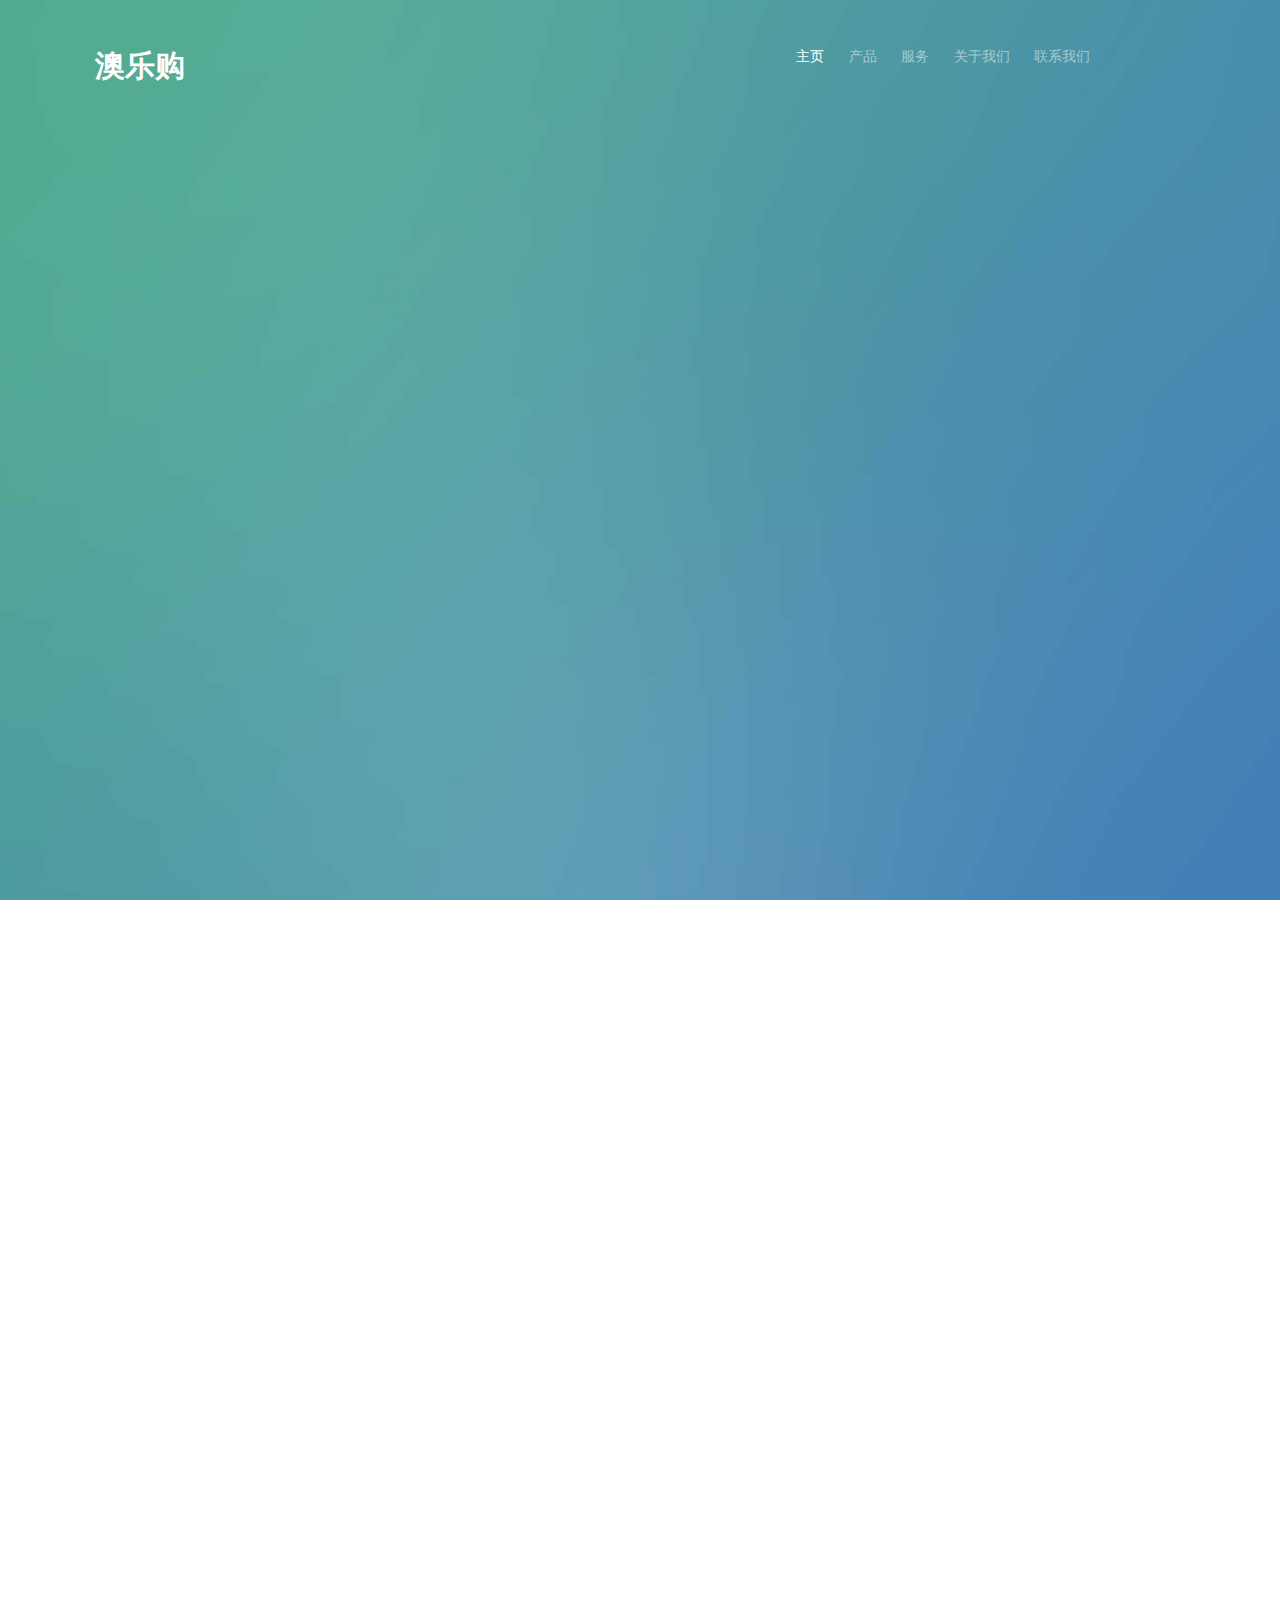
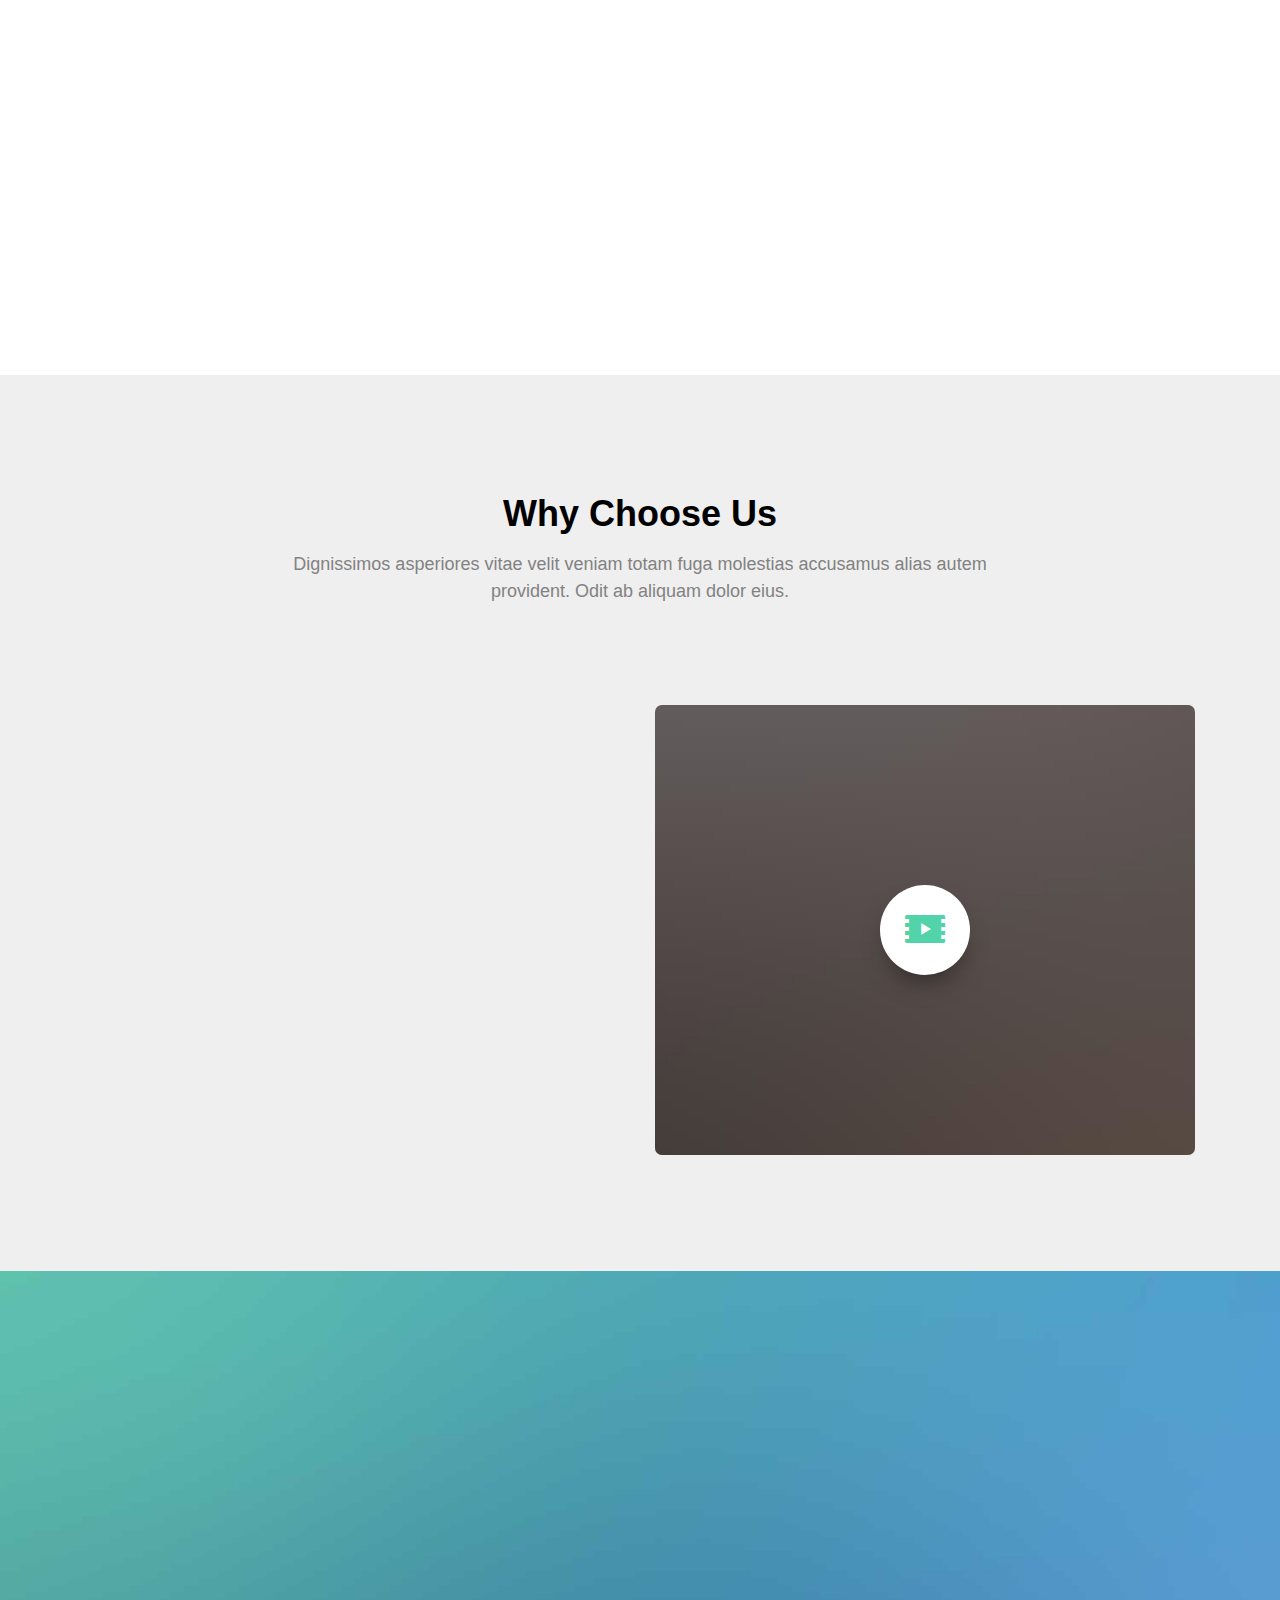
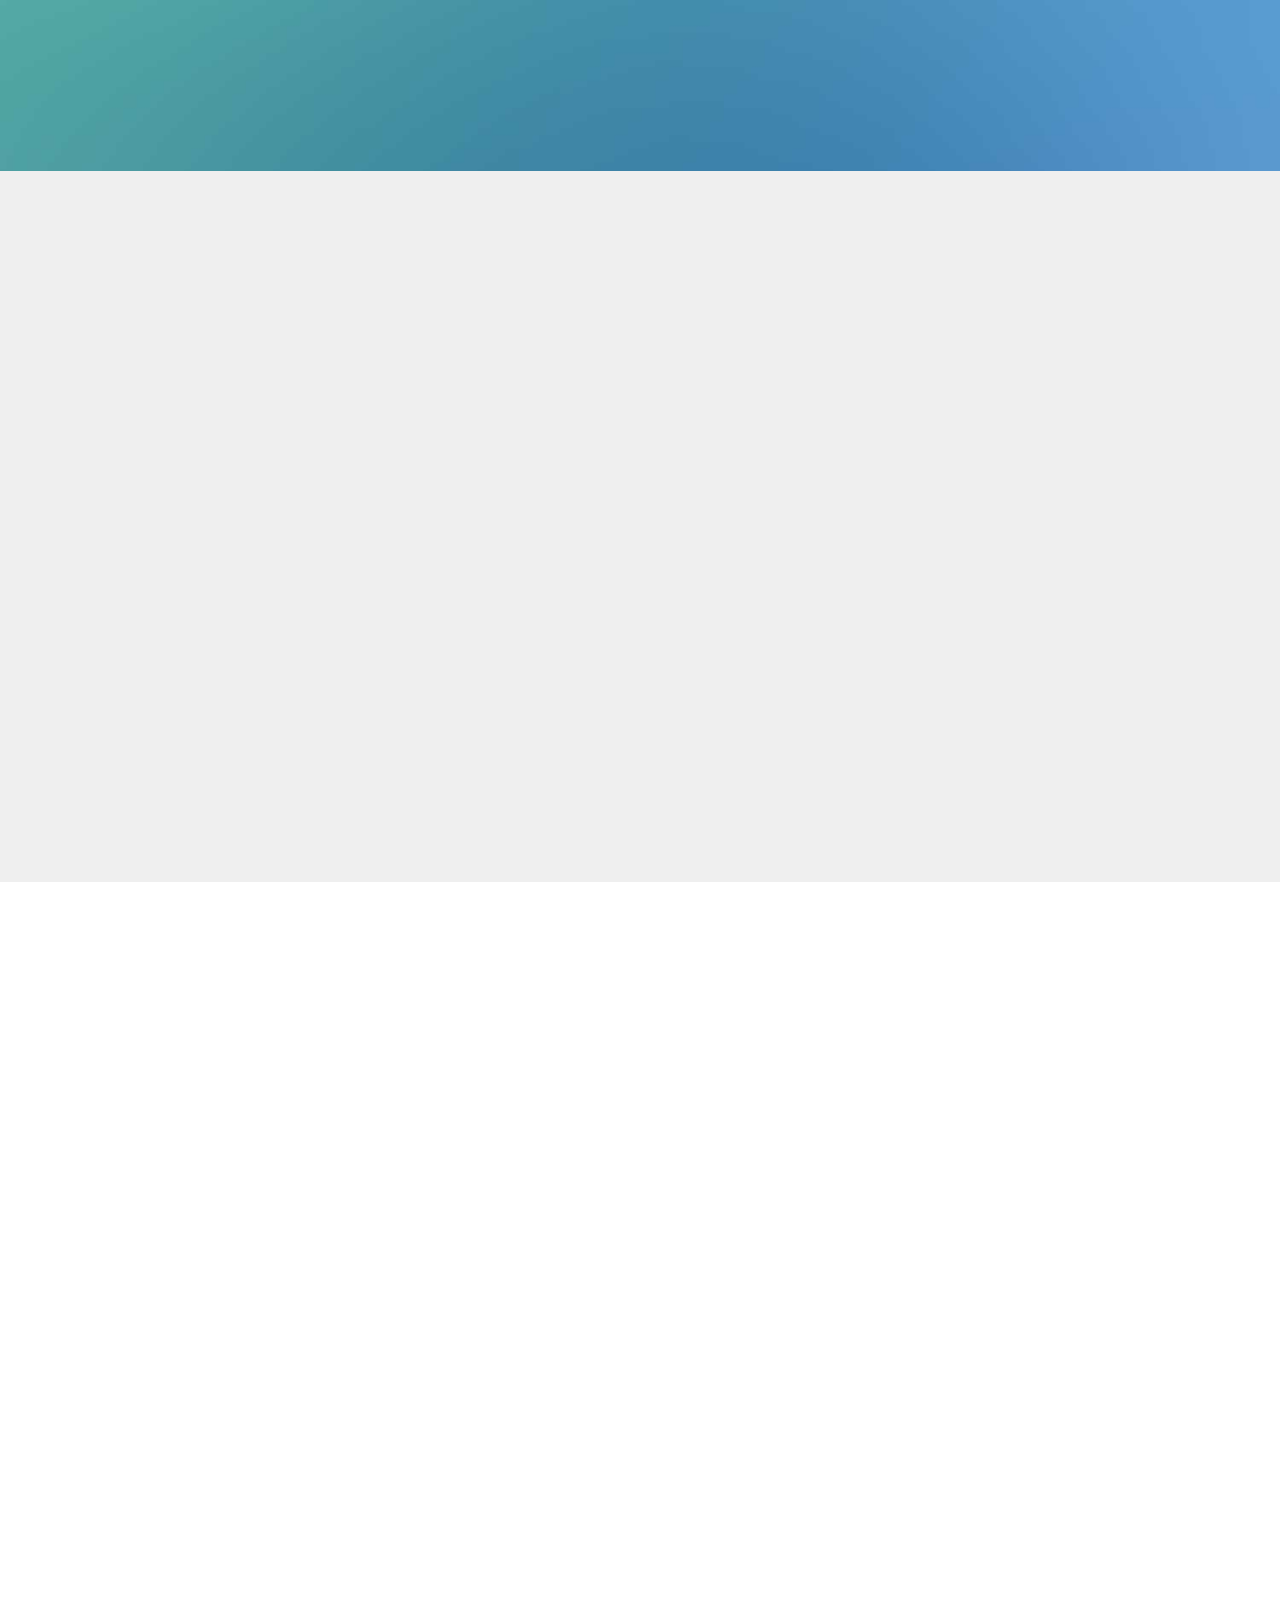
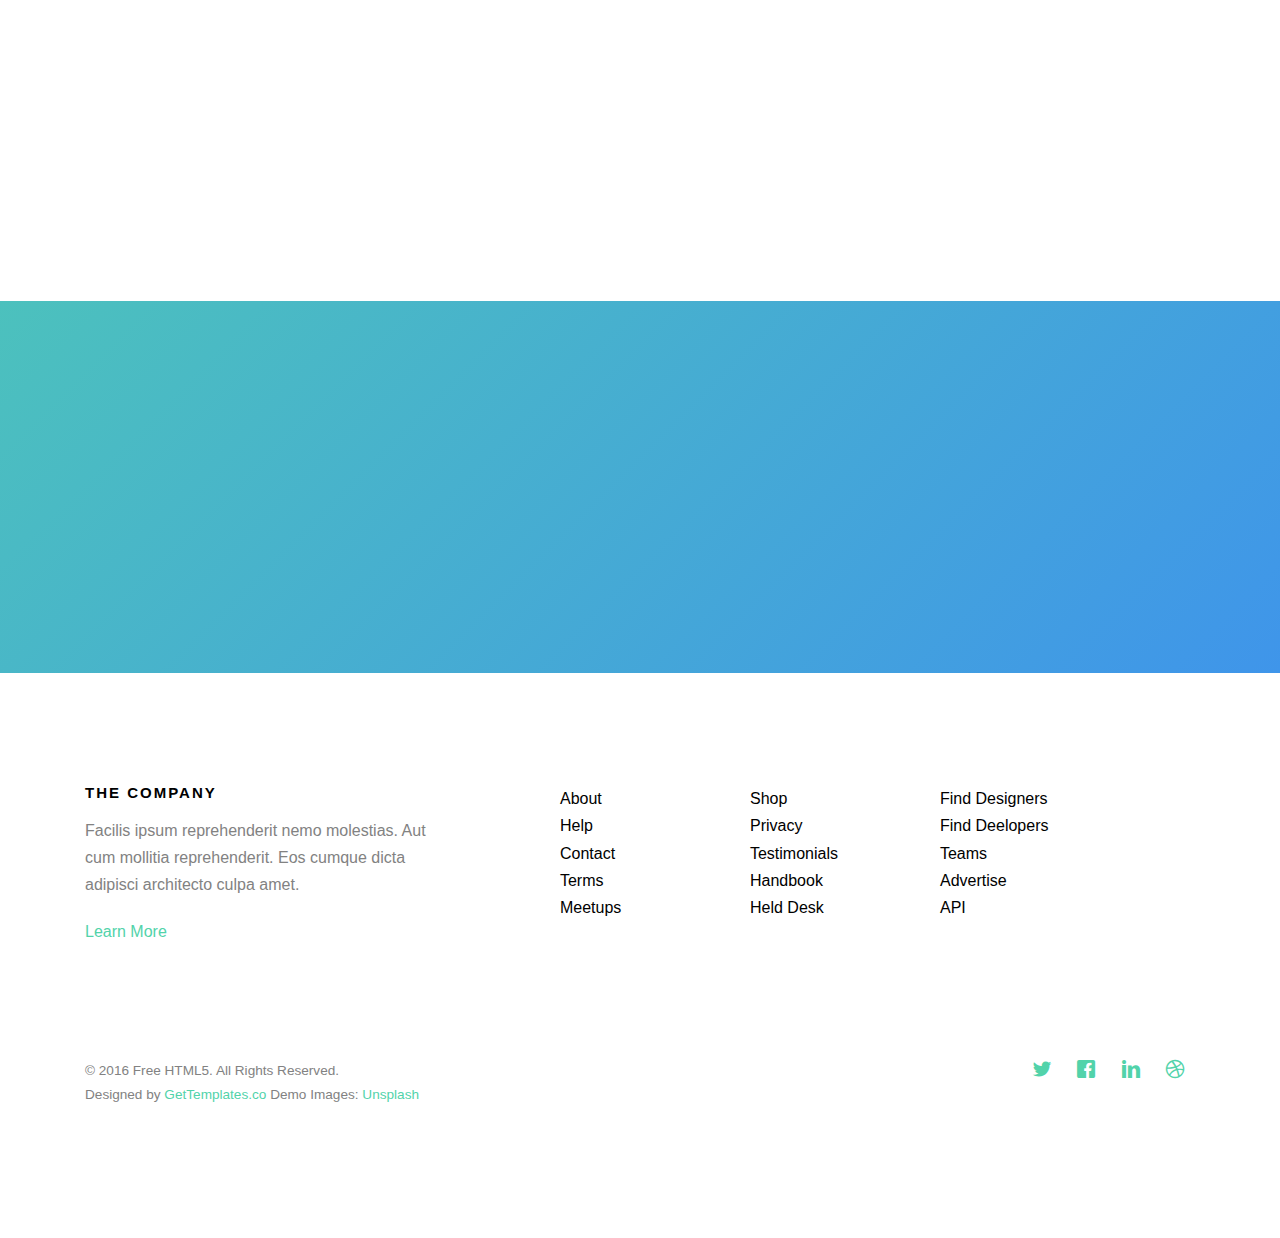
<file: index.html>
﻿<!DOCTYPE HTML>
<html>
	<head>
	<meta http-equiv="Content-Type" content="text/html; charset=UTF-8" />
	<title>澳乐购 &mdash; 为您打造从澳洲到乐平的购物直通车</title>
	<meta name="viewport" content="width=device-width, initial-scale=1">
	<meta name="description" content="澳乐购" />
	<meta name="keywords" content="澳乐购, 澳洲, 乐平, 购物" />
	<meta name="author" content="" />

	<!--
		澳乐购
	-->

  	<!-- Facebook and Twitter integration -->
	<meta property="og:title" content=""/>
	<meta property="og:image" content=""/>
	<meta property="og:url" content=""/>
	<meta property="og:site_name" content=""/>
	<meta property="og:description" content=""/>
	<meta name="twitter:title" content="" />
	<meta name="twitter:image" content="" />
	<meta name="twitter:url" content="" />
	<meta name="twitter:card" content="" />

	<!-- <link href='https://fonts.googleapis.com/css?family=Work+Sans:400,300,600,400italic,700' rel='stylesheet' type='text/css'> -->
	
	<!-- Animate.css -->
	<link rel="stylesheet" href="css/animate.css">
	<!-- Icomoon Icon Fonts-->
	<link rel="stylesheet" href="css/icomoon.css">
	<!-- Bootstrap  -->
	<link rel="stylesheet" href="css/bootstrap.css">

	<!-- Magnific Popup -->
	<link rel="stylesheet" href="css/magnific-popup.css">

	<!-- Owl Carousel  -->
	<link rel="stylesheet" href="css/owl.carousel.min.css">
	<link rel="stylesheet" href="css/owl.theme.default.min.css">

	<!-- Theme style  -->
	<link rel="stylesheet" href="css/style.css">

	<!-- Modernizr JS -->
	<script src="js/modernizr-2.6.2.min.js"></script>
	<!-- FOR IE9 below -->
	<!--[if lt IE 9]>
	<script src="js/respond.min.js"></script>
	<![endif]-->

	</head>
	<body>
		
	<div class="gtco-loader"></div>
	
	<div id="page">
	<nav class="gtco-nav" role="navigation">
		<div class="gtco-container">
			<div class="row">
				<div class="col-xs-3">
					<div id="gtco-logo"><a href="index.html">澳乐购</a></div>
				</div>
				<div class="col-xs-8 text-right menu-1">
					<ul>
						<li class="active"><a href="index.html">主页</a></li>
						<li class="has-dropdown">
							<a href="products.html">产品</a>
							<ul class="dropdown">
								<li><a href="#">保健品</a></li>
								<li><a href="#">奶粉</a></li>
								<li><a href="#">零食</a></li>
								<li><a href="#">UGG</a></li>
							</ul>
						</li>
						<li><a href="services.html">服务</a></li>
						<li><a href="aboutUS.html">关于我们</a></li>
						<li><a href="contact.html">联系我们</a></li>
					</ul>
				</div>
			</div>
			
		</div>
	</nav>

	<header id="gtco-header" class="gtco-cover" role="banner" style="background-image:url(images/img_bg_1.jpg);">
		<div class="gtco-container">
			<div class="row">
				<div class="col-md-8 col-md-offset-2 text-center">
					<div class="display-t">
						<div class="display-tc animate-box" data-animate-effect="fadeIn">
							<h1>澳乐购</h1>
							<h2>为您打造从澳洲到乐平的购物直通车</h2>
							<p><a href="about.html" class="btn btn-default">浏览产品</a></p>
						</div>
					</div>
				</div>
			</div>
		</div>
	</header>
	
	<div id="gtco-features">
		<div class="gtco-container">
			<div class="row">
				<div class="col-md-4 col-sm-4">
					<div class="feature-center animate-box" data-animate-effect="fadeIn">
						<span class="icon">
							<i class="icon-eye"></i>
						</span>
						<h3>Retina Ready</h3>
						<p>Dignissimos asperiores vitae velit veniam totam fuga molestias accusamus alias autem provident. Odit ab aliquam dolor eius.</p>
						<p><a href="#" class="btn btn-primary">Learn More</a></p>
					</div>
				</div>
				<div class="col-md-4 col-sm-4">
					<div class="feature-center animate-box" data-animate-effect="fadeIn">
						<span class="icon">
							<i class="icon-command"></i>
						</span>
						<h3>Fully Responsive</h3>
						<p>Dignissimos asperiores vitae velit veniam totam fuga molestias accusamus alias autem provident. Odit ab aliquam dolor eius.</p>
						<p><a href="#" class="btn btn-primary">Learn More</a></p>
					</div>
				</div>
				<div class="col-md-4 col-sm-4">
					<div class="feature-center animate-box" data-animate-effect="fadeIn">
						<span class="icon">
							<i class="icon-power"></i>
						</span>
						<h3>Web Starter</h3>
						<p>Dignissimos asperiores vitae velit veniam totam fuga molestias accusamus alias autem provident. Odit ab aliquam dolor eius.</p>
						<p><a href="#" class="btn btn-primary">Learn More</a></p>
					</div>
				</div>
				<div class="col-md-4 col-sm-4">
					<div class="feature-center animate-box" data-animate-effect="fadeIn">
						<span class="icon">
							<i class="icon-power"></i>
						</span>
						<h3>Web Starter</h3>
						<p>Dignissimos asperiores vitae velit veniam totam fuga molestias accusamus alias autem provident. Odit ab aliquam dolor eius.</p>
						<p><a href="#" class="btn btn-primary">Learn More</a></p>
					</div>
				</div>
			</div>
		</div>
	</div>

	<div id="gtco-features-2">
		<div class="gtco-container">
			<div class="row">
				<div class="col-md-8 col-md-offset-2 text-center gtco-heading">
					<h2>Why Choose Us</h2>
					<p>Dignissimos asperiores vitae velit veniam totam fuga molestias accusamus alias autem provident. Odit ab aliquam dolor eius.</p>
				</div>
			</div>
			<div class="row">
				<div class="col-md-6">
					<div class="feature-left animate-box" data-animate-effect="fadeInLeft">
						<span class="icon">
							<i class="icon-check"></i>
						</span>
						<div class="feature-copy">
							<h3>Retina Ready</h3>
							<p>Facilis ipsum reprehenderit nemo molestias. Aut cum mollitia reprehenderit. Eos cumque dicta adipisci architecto culpa amet.</p>
						</div>
					</div>

					<div class="feature-left animate-box" data-animate-effect="fadeInLeft">
						<span class="icon">
							<i class="icon-check"></i>
						</span>
						<div class="feature-copy">
							<h3>Fully Responsive</h3>
							<p>Facilis ipsum reprehenderit nemo molestias. Aut cum mollitia reprehenderit. Eos cumque dicta adipisci architecto culpa amet.</p>
						</div>
					</div>

					<div class="feature-left animate-box" data-animate-effect="fadeInLeft">
						<span class="icon">
							<i class="icon-check"></i>
						</span>
						<div class="feature-copy">
							<h3>Ready To Use</h3>
							<p>Facilis ipsum reprehenderit nemo molestias. Aut cum mollitia reprehenderit. Eos cumque dicta adipisci architecto culpa amet.</p>
						</div>
					</div>

				</div>

				<div class="col-md-6">
					<div class="gtco-video gtco-bg" style="background-image: url(images/img_1.jpg); ">
						<a href="https://vimeo.com/channels/staffpicks/93951774" class="popup-vimeo"><i class="icon-video2"></i></a>
						<div class="overlay"></div>
					</div>
				</div>
			</div>
		</div>
	</div>

	<div id="gtco-counter" class="gtco-bg gtco-counter" style="background-image:url(images/img_bg_2.jpg);">
		<div class="gtco-container">
			<div class="row">
				<div class="display-t">
					<div class="display-tc">
						<div class="col-md-3 col-sm-6 animate-box">
							<div class="feature-center">
								<span class="icon">
									<i class="icon-eye"></i>
								</span>

								<span class="counter js-counter" data-from="0" data-to="22070" data-speed="5000" data-refresh-interval="50">1</span>
								<span class="counter-label">Creativity Fuel</span>

							</div>
						</div>
						<div class="col-md-3 col-sm-6 animate-box">
							<div class="feature-center">
								<span class="icon">
									<i class="icon-anchor"></i>
								</span>

								<span class="counter js-counter" data-from="0" data-to="97" data-speed="5000" data-refresh-interval="50">1</span>
								<span class="counter-label">Happy Clients</span>
							</div>
						</div>
						<div class="col-md-3 col-sm-6 animate-box">
							<div class="feature-center">
								<span class="icon">
									<i class="icon-briefcase"></i>
								</span>
								<span class="counter js-counter" data-from="0" data-to="402" data-speed="5000" data-refresh-interval="50">1</span>
								<span class="counter-label">Projects Done</span>
							</div>
						</div>
						<div class="col-md-3 col-sm-6 animate-box">
							<div class="feature-center">
								<span class="icon">
									<i class="icon-clock"></i>
								</span>

								<span class="counter js-counter" data-from="0" data-to="212023" data-speed="5000" data-refresh-interval="50">1</span>
								<span class="counter-label">Hours Spent</span>

							</div>
						</div>
					</div>
				</div>
			</div>
		</div>
	</div>

	<div id="gtco-testimonial">
		<div class="gtco-container">
			<!-- <div class="row"> -->
				<div class="row animate-box">
					<div class="col-md-8 col-md-offset-2 text-center gtco-heading">
						<h2>Testimonial</h2>
					</div>
				</div>
				<div class="row animate-box">
					
				
					<div class="owl-carousel owl-carousel-fullwidth ">
						<div class="item">
							<div class="testimony-slide active text-center">
								<figure>
									<img src="images/person_1.jpg" alt="user">
								</figure>
								<span>Jean Doe, via <a href="#" class="twitter">Twitter</a></span>
								<blockquote>
									<p>&ldquo;Far far away, behind the word mountains, far from the countries Vokalia and Consonantia, there live the blind texts. Separated they live in Bookmarksgrove right at the coast of the Semantics, a large language ocean.&rdquo;</p>
								</blockquote>
							</div>
						</div>
						<div class="item">
							<div class="testimony-slide active text-center">
								<figure>
									<img src="images/person_2.jpg" alt="user">
								</figure>
								<span>John Doe, via <a href="#" class="twitter">Twitter</a></span>
								<blockquote>
									<p>&ldquo;Separated they live in Bookmarksgrove right at the coast of the Semantics, a large language ocean.&rdquo;</p>
								</blockquote>
							</div>
						</div>
						<div class="item">
							<div class="testimony-slide active text-center">
								<figure>
									<img src="images/person_3.jpg" alt="user">
								</figure>
								<span>John Doe, via <a href="#" class="twitter">Twitter</a></span>
								<blockquote>
									<p>&ldquo;Far from the countries Vokalia and Consonantia, there live the blind texts. Separated they live in Bookmarksgrove right at the coast of the Semantics, a large language ocean.&rdquo;</p>
								</blockquote>
							</div>
						</div>
					</div>
				</div>
			<!-- </div> -->
		</div>
	</div>

	<div id="gtco-services">
		<div class="gtco-container">
			
			<div class="row animate-box">
				<div class="col-md-8 col-md-offset-2 text-center gtco-heading">
				</div>
			</div>

			<div class="row animate-box">
				
				<div class="gtco-tabs">
					<ul class="gtco-tab-nav">
						<li class="active"><a href="#" data-tab="1"><span class="icon visible-xs"><i class="icon-command"></i></span><span class="hidden-xs">Web Design</span></a></li>
						<li><a href="#" data-tab="2"><span class="icon visible-xs"><i class="icon-bar-graph"></i></span><span class="hidden-xs">Online Marketing</span></a></li>
						<li><a href="#" data-tab="3"><span class="icon visible-xs"><i class="icon-bag"></i></span><span class="hidden-xs">E-Commerce</span></a></li>
						<li><a href="#" data-tab="4"><span class="icon visible-xs"><i class="icon-box"></i></span><span class="hidden-xs">Logo &amp; Branding</span></a></li>
					</ul>

					<!-- Tabs -->
					<div class="gtco-tab-content-wrap">

						<div class="gtco-tab-content tab-content active" data-tab-content="1">
							<div class="col-md-6">
								<div class="icon icon-xlg">
									<i class="icon-command"></i>
								</div>
							</div>
							<div class="col-md-6">
								<h2>Web Design</h2>
								<p>Paragraph placeat quis fugiat provident veritatis quia iure a debitis adipisci dignissimos consectetur magni quas eius nobis reprehenderit soluta eligendi quo reiciendis fugit? Veritatis tenetur odio delectus quibusdam officiis est.</p>

								<p>Ullam dolorum iure dolore dicta fuga ipsa velit veritatis molestias totam fugiat soluta accusantium omnis quod similique placeat at. Dolorum ducimus libero fuga molestiae asperiores obcaecati corporis sint illo facilis.</p>

								<div class="row">
									<div class="col-md-6">
										<h2 class="uppercase">Keep it simple</h2>
										<p>Ullam dolorum iure dolore dicta fuga ipsa velit veritatis</p>
									</div>
									<div class="col-md-6">
										<h2 class="uppercase">Less is more</h2>
										<p>Ullam dolorum iure dolore dicta fuga ipsa velit veritatis</p>
									</div>
								</div>

							</div>
						</div>

						<div class="gtco-tab-content tab-content" data-tab-content="2">
							<div class="col-md-6">
								<div class="icon icon-xlg">
									<i class="icon-bar-graph"></i>
								</div>
							</div>
							<div class="col-md-6">
								<h2>Online Marketing</h2>
								<p>Paragraph placeat quis fugiat provident veritatis quia iure a debitis adipisci dignissimos consectetur magni quas eius nobis reprehenderit soluta eligendi quo reiciendis fugit? Veritatis tenetur odio delectus quibusdam officiis est.</p>

								<p>Ullam dolorum iure dolore dicta fuga ipsa velit veritatis molestias totam fugiat soluta accusantium omnis quod similique placeat at. Dolorum ducimus libero fuga molestiae asperiores obcaecati corporis sint illo facilis.</p>

								<div class="row">
									<div class="col-md-6">
										<h2 class="uppercase">Ready to use</h2>
										<p>Ullam dolorum iure dolore dicta fuga ipsa velit veritatis</p>
									</div>
									<div class="col-md-6">
										<h2 class="uppercase">100% Satisfaction</h2>
										<p>Ullam dolorum iure dolore dicta fuga ipsa velit veritatis</p>
									</div>
								</div>

							</div>
						</div>

						<div class="gtco-tab-content tab-content" data-tab-content="3">
							<div class="col-md-6">
								<div class="icon icon-xlg">
									<i class="icon-bag"></i>
								</div>
							</div>
							<div class="col-md-6">
								<h2>e-Commerce</h2>
								<p>Ullam dolorum iure dolore dicta fuga ipsa velit veritatis molestias totam fugiat soluta accusantium omnis quod similique placeat at. Dolorum ducimus libero fuga molestiae asperiores obcaecati corporis sint illo facilis.</p>

								<p>Paragraph placeat quis fugiat provident veritatis quia iure a debitis adipisci dignissimos consectetur magni quas eius nobis reprehenderit soluta eligendi quo reiciendis fugit? Veritatis tenetur odio delectus quibusdam officiis est.</p>
								<div class="row">
									<div class="col-md-6">
										<h2 class="uppercase">Easy to shop</h2>
										<p>Ullam dolorum iure dolore dicta fuga ipsa velit veritatis</p>
									</div>
									<div class="col-md-6">
										<h2 class="uppercase">No credit card required</h2>
										<p>Ullam dolorum iure dolore dicta fuga ipsa velit veritatis</p>
									</div>
								</div>
								
							</div>
						</div>

						<div class="gtco-tab-content tab-content" data-tab-content="4">
							<div class="col-md-6">
								<div class="icon icon-xlg">
									<i class="icon-box"></i>
								</div>
							</div>
							<div class="col-md-6">
								<h2>Logo &amp; Branding</h2>
								<p>Paragraph placeat quis fugiat provident veritatis quia iure a debitis adipisci dignissimos consectetur magni quas eius nobis reprehenderit soluta eligendi quo reiciendis fugit? Veritatis tenetur odio delectus quibusdam officiis est.</p>

								<p>Ullam dolorum iure dolore dicta fuga ipsa velit veritatis molestias totam fugiat soluta accusantium omnis quod similique placeat at. Dolorum ducimus libero fuga molestiae asperiores obcaecati corporis sint illo facilis.</p>

								<div class="row">
									<div class="col-md-6">
										<h2 class="uppercase">Pixel perfect</h2>
										<p>Ullam dolorum iure dolore dicta fuga ipsa velit veritatis</p>
									</div>
									<div class="col-md-6">
										<h2 class="uppercase">User Interface Expert</h2>
										<p>Ullam dolorum iure dolore dicta fuga ipsa velit veritatis</p>
									</div>
								</div>
							</div>
						</div>

					</div>

				</div>
			</div>
		</div>
	</div>


	<div id="gtco-started">
		<div class="gtco-container">
			<div class="row animate-box">
				<div class="col-md-8 col-md-offset-2 text-center gtco-heading">
					<h2>Get Started</h2>
				</div>
			</div>
			<div class="row animate-box">
				<div class="col-md-12">
					<form class="form-inline">
						<div class="col-md-4 col-sm-4">
							<div class="form-group">
								<label for="email" class="sr-only">Email</label>
								<input type="email" class="form-control" id="email" placeholder="Email">
							</div>
						</div>
						<div class="col-md-4 col-sm-4">
							<div class="form-group">
								<label for="password" class="sr-only">Password</label>
								<input type="password" class="form-control" id="password" placeholder="Password">
							</div>
						</div>
						<div class="col-md-4 col-sm-4">
							<button type="submit" class="btn btn-default btn-block">Sign Up</button>
						</div>
					</form>
				</div>
			</div>
		</div>
	</div>

	<footer id="gtco-footer" role="contentinfo">
		<div class="gtco-container">
			<div class="row row-pb-md">
				<div class="col-md-4 gtco-widget">
					<h3>The Company</h3>
					<p>Facilis ipsum reprehenderit nemo molestias. Aut cum mollitia reprehenderit. Eos cumque dicta adipisci architecto culpa amet.</p>
					<p><a href="#">Learn More</a></p>
				</div>
				<div class="col-md-2 col-sm-4 col-xs-6 col-md-push-1">
					<ul class="gtco-footer-links">
						<li><a href="#">About</a></li>
						<li><a href="#">Help</a></li>
						<li><a href="#">Contact</a></li>
						<li><a href="#">Terms</a></li>
						<li><a href="#">Meetups</a></li>
					</ul>
				</div>

				<div class="col-md-2 col-sm-4 col-xs-6 col-md-push-1">
					<ul class="gtco-footer-links">
						<li><a href="#">Shop</a></li>
						<li><a href="#">Privacy</a></li>
						<li><a href="#">Testimonials</a></li>
						<li><a href="#">Handbook</a></li>
						<li><a href="#">Held Desk</a></li>
					</ul>
				</div>

				<div class="col-md-2 col-sm-4 col-xs-6 col-md-push-1">
					<ul class="gtco-footer-links">
						<li><a href="#">Find Designers</a></li>
						<li><a href="#">Find Deelopers</a></li>
						<li><a href="#">Teams</a></li>
						<li><a href="#">Advertise</a></li>
						<li><a href="#">API</a></li>
					</ul>
				</div>
			</div>

			<div class="row copyright">
				<div class="col-md-12">
					<p class="pull-left">
						<small class="block">&copy; 2016 Free HTML5. All Rights Reserved.</small> 
						<small class="block">Designed by <a href="http://gettemplates.co/" target="_blank">GetTemplates.co</a> Demo Images: <a href="http://unsplash.co/" target="_blank">Unsplash</a></small>
					</p>
					<p class="pull-right">
						<ul class="gtco-social-icons pull-right">
							<li><a href="#"><i class="icon-twitter"></i></a></li>
							<li><a href="#"><i class="icon-facebook"></i></a></li>
							<li><a href="#"><i class="icon-linkedin"></i></a></li>
							<li><a href="#"><i class="icon-dribbble"></i></a></li>
						</ul>
					</p>
				</div>
			</div>

		</div>
	</footer>
	</div>

	<div class="gototop js-top">
		<a href="#" class="js-gotop"><i class="icon-arrow-up"></i></a>
	</div>
	
	<!-- jQuery -->
	<script src="js/jquery.min.js"></script>
	<!-- jQuery Easing -->
	<script src="js/jquery.easing.1.3.js"></script>
	<!-- Bootstrap -->
	<script src="js/bootstrap.min.js"></script>
	<!-- Waypoints -->
	<script src="js/jquery.waypoints.min.js"></script>
	<!-- Carousel -->
	<script src="js/owl.carousel.min.js"></script>
	<!-- countTo -->
	<script src="js/jquery.countTo.js"></script>
	<!-- Magnific Popup -->
	<script src="js/jquery.magnific-popup.min.js"></script>
	<script src="js/magnific-popup-options.js"></script>
	<!-- Main -->
	<script src="js/main.js"></script>

	</body>
</html>
</file>
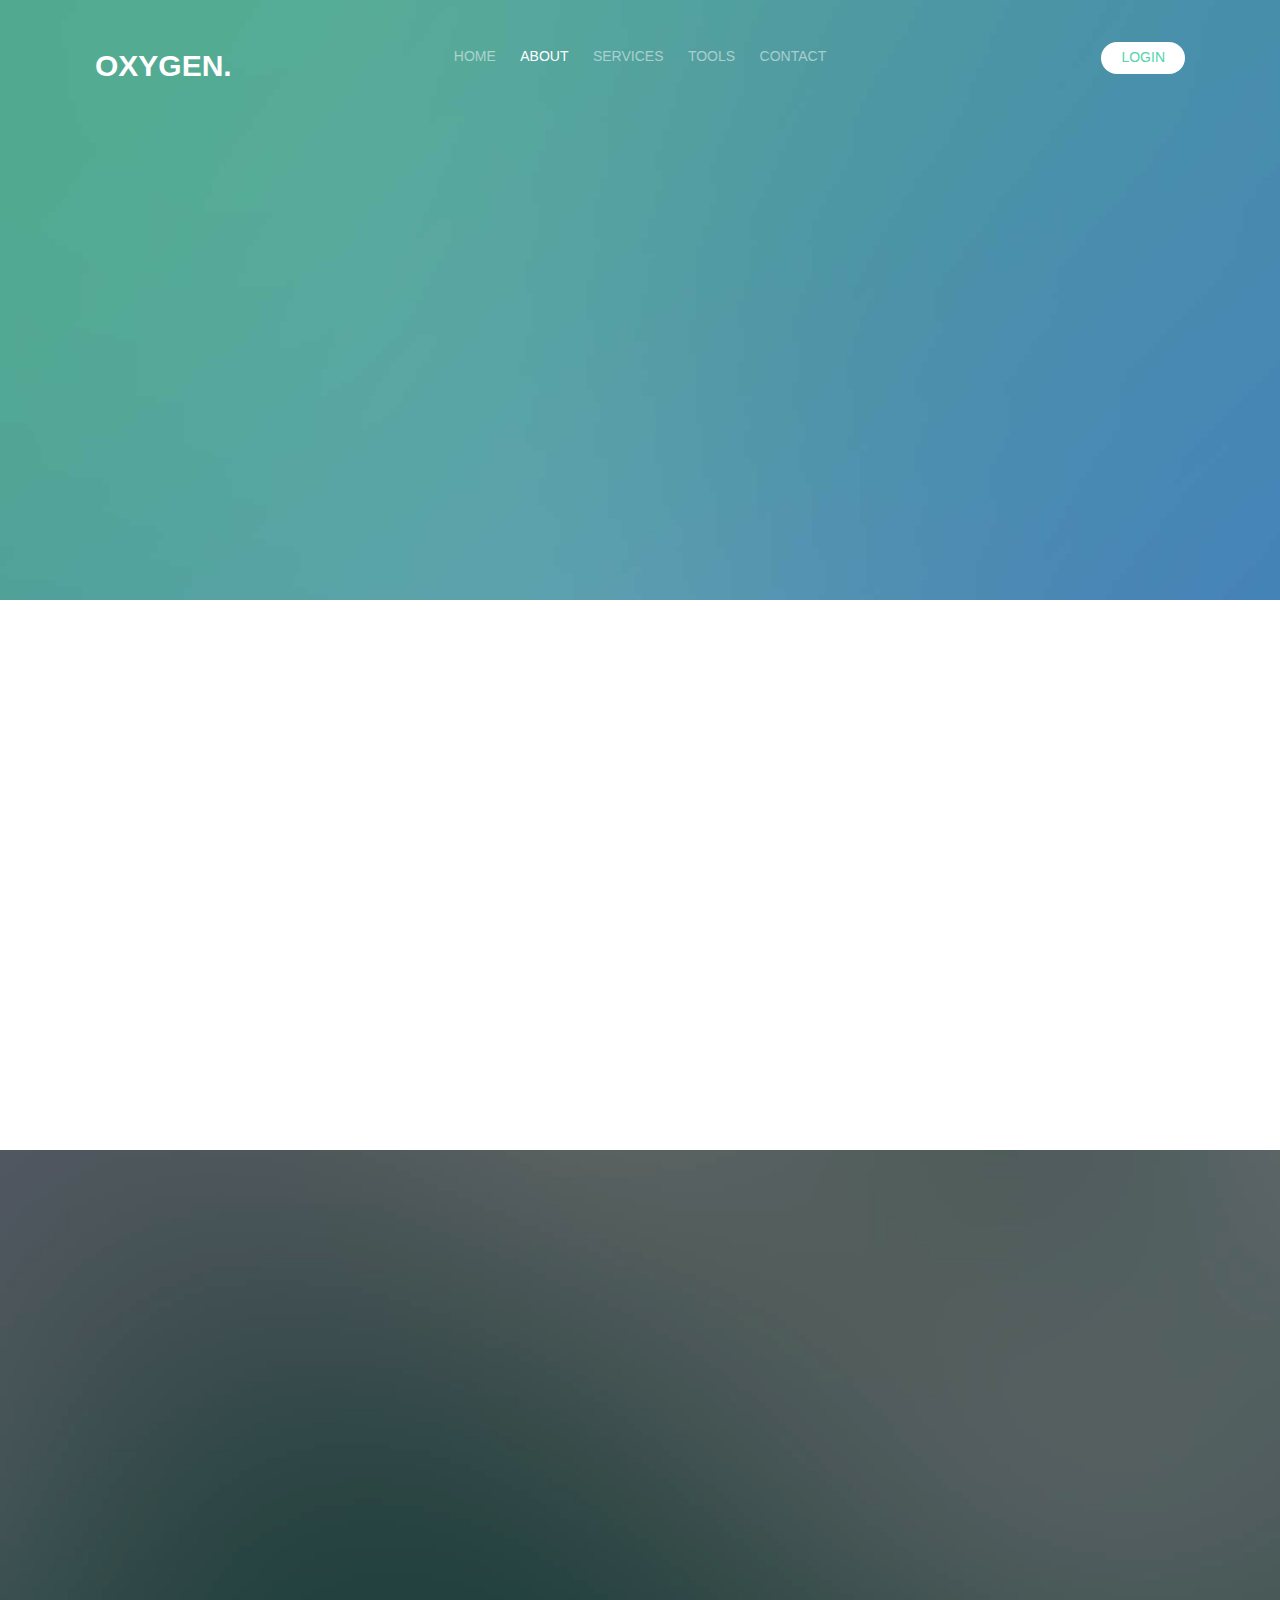
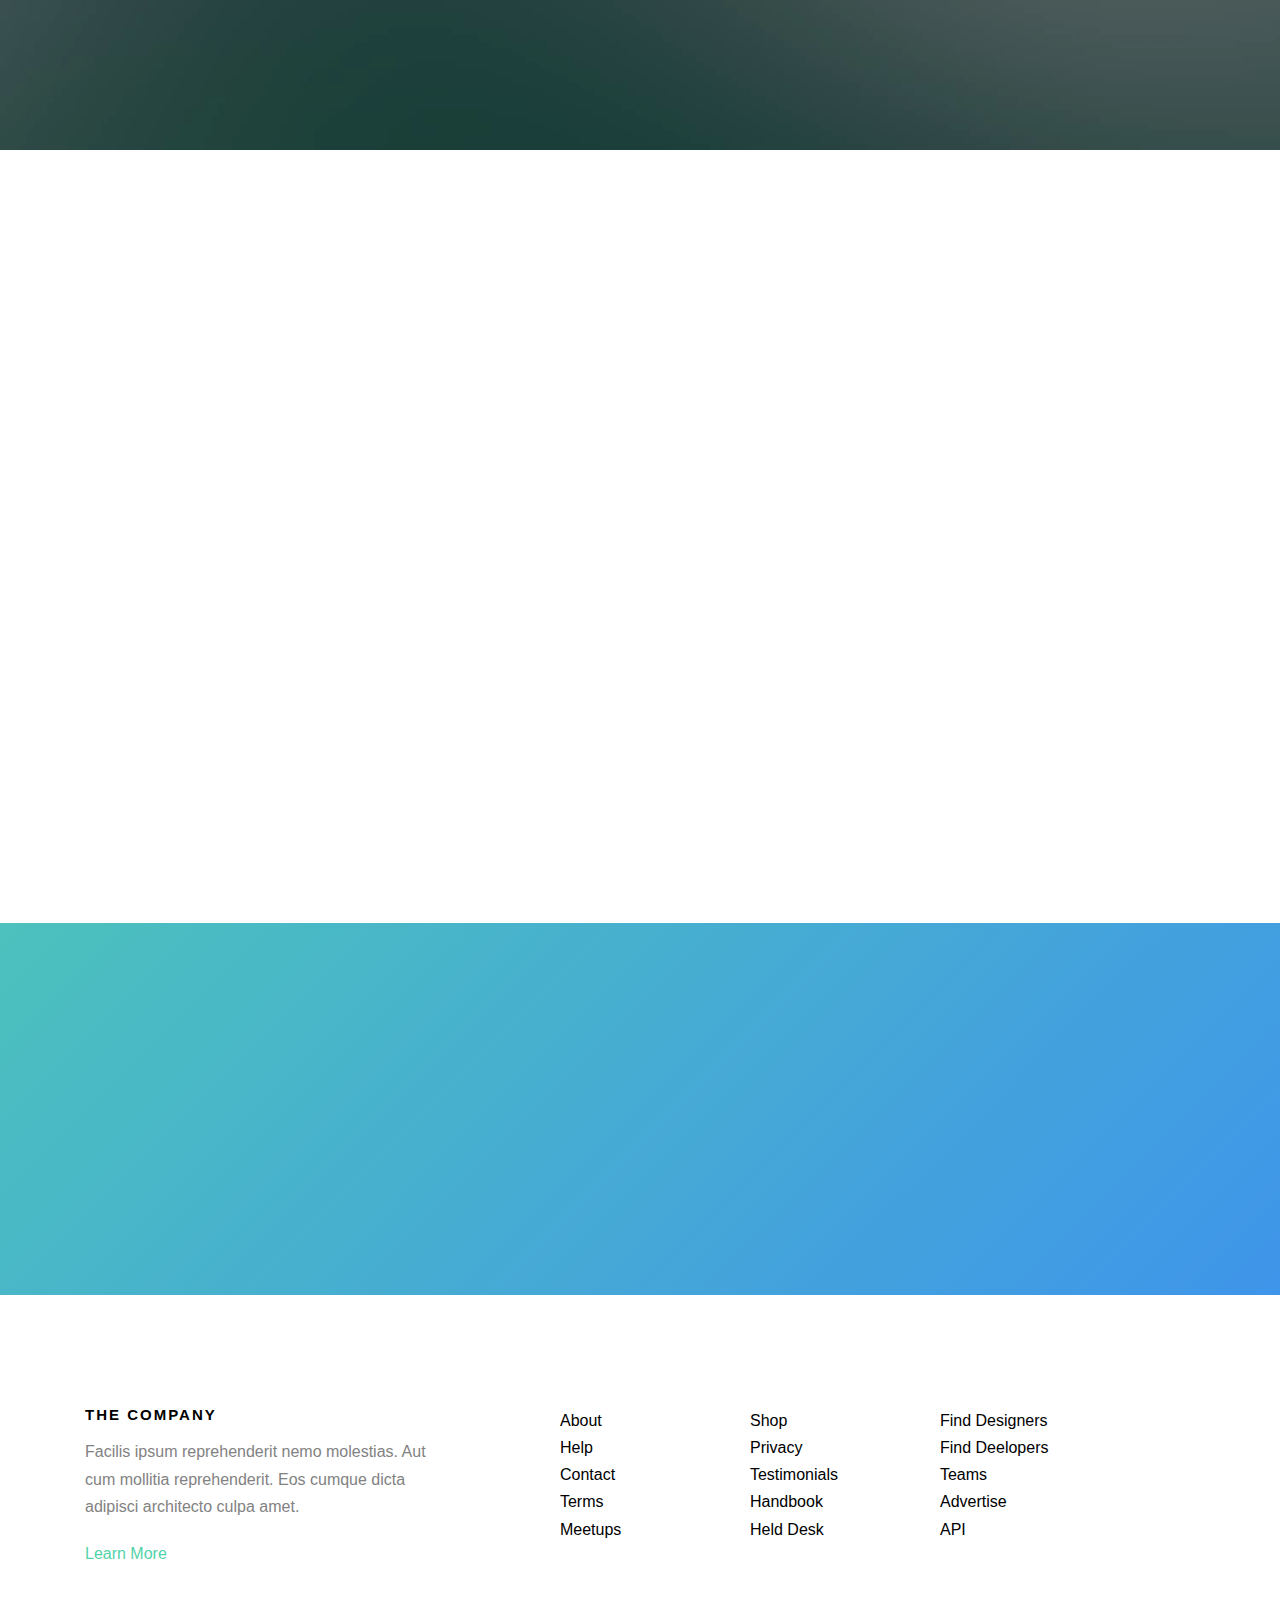
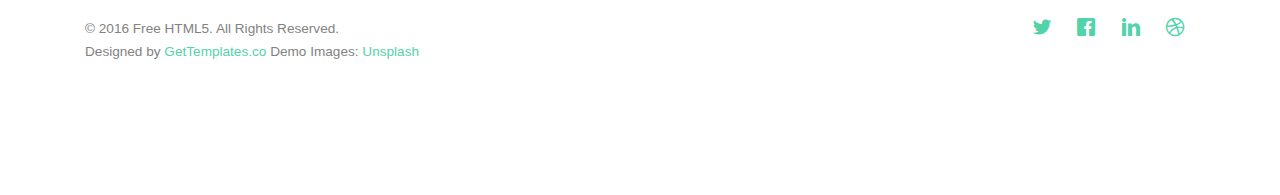
<file: about.html>
<!DOCTYPE HTML>
<html>
	<head>
	<meta charset="utf-8">
	<meta http-equiv="X-UA-Compatible" content="IE=edge">
	<title>Oxygen &mdash; Free Website Template, Free HTML5 Template by gettemplates.co</title>
	<meta name="viewport" content="width=device-width, initial-scale=1">
	<meta name="description" content="Free HTML5 Website Template by gettemplates.co" />
	<meta name="keywords" content="free website templates, free html5, free template, free bootstrap, free website template, html5, css3, mobile first, responsive" />
	<meta name="author" content="gettemplates.co" />

	<!--
		Oxygen by gettemplates.co
		Twitter: http://twitter.com/gettemplateco
		URL: http://gettemplates.co
	-->

  	<!-- Facebook and Twitter integration -->
	<meta property="og:title" content=""/>
	<meta property="og:image" content=""/>
	<meta property="og:url" content=""/>
	<meta property="og:site_name" content=""/>
	<meta property="og:description" content=""/>
	<meta name="twitter:title" content="" />
	<meta name="twitter:image" content="" />
	<meta name="twitter:url" content="" />
	<meta name="twitter:card" content="" />

	<!-- <link href='https://fonts.googleapis.com/css?family=Work+Sans:400,300,600,400italic,700' rel='stylesheet' type='text/css'> -->
	
	<!-- Animate.css -->
	<link rel="stylesheet" href="css/animate.css">
	<!-- Icomoon Icon Fonts-->
	<link rel="stylesheet" href="css/icomoon.css">
	<!-- Bootstrap  -->
	<link rel="stylesheet" href="css/bootstrap.css">

	<!-- Magnific Popup -->
	<link rel="stylesheet" href="css/magnific-popup.css">

	<!-- Owl Carousel  -->
	<link rel="stylesheet" href="css/owl.carousel.min.css">
	<link rel="stylesheet" href="css/owl.theme.default.min.css">

	<!-- Theme style  -->
	<link rel="stylesheet" href="css/style.css">

	<!-- Modernizr JS -->
	<script src="js/modernizr-2.6.2.min.js"></script>
	<!-- FOR IE9 below -->
	<!--[if lt IE 9]>
	<script src="js/respond.min.js"></script>
	<![endif]-->

	</head>
	<body>
		
	<div class="gtco-loader"></div>
	
	<div id="page">
	<nav class="gtco-nav" role="navigation">
		<div class="gtco-container">
			<div class="row">
				<div class="col-xs-2">
					<div id="gtco-logo"><a href="index.html">Oxygen.</a></div>
				</div>
				<div class="col-xs-8 text-center menu-1">
					<ul>
						<li><a href="index.html">Home</a></li>
						<li class="active"><a href="about.html">About</a></li>
						<li class="has-dropdown">
							<a href="services.html">Services</a>
							<ul class="dropdown">
								<li><a href="#">Web Design</a></li>
								<li><a href="#">eCommerce</a></li>
								<li><a href="#">Branding</a></li>
								<li><a href="#">API</a></li>
							</ul>
						</li>
						<li class="has-dropdown">
							<a href="#">Tools</a>
							<ul class="dropdown">
								<li><a href="#">HTML5</a></li>
								<li><a href="#">CSS3</a></li>
								<li><a href="#">Sass</a></li>
								<li><a href="#">jQuery</a></li>
							</ul>
						</li>
						<li><a href="contact.html">Contact</a></li>
					</ul>
				</div>
				<div class="col-xs-2 text-right hidden-xs menu-2">
					<ul>
						<li class="btn-cta"><a href="#"><span>Login</span></a></li>
					</ul>
				</div>
			</div>
			
		</div>
	</nav>

	<header id="gtco-header" class="gtco-cover gtco-cover-sm" role="banner" style="background-image:url(images/img_bg_1.jpg);">

		<div class="gtco-container">
			<div class="row">
				<div class="col-md-8 col-md-offset-2 text-center">
					<div class="display-t">
						<div class="display-tc animate-box" data-animate-effect="fadeIn">
							<h1>About Us</h1>
							<h2>Free html5 templates Made by <a href="http://gettemplates.co" target="_blank">gettemplates.co</a></h2>
						</div>
					</div>
				</div>
			</div>
		</div>
	</header>
	
	<div class="gtco-section">
		<div class="gtco-container">
			<div class="row animate-box">
				<div class="col-md-8 col-md-offset-2 text-center gtco-heading gtco-heading-sm">
					<h2>Our History</h2>
				</div>
			</div>
			<div class="row animate-box">
				<div class="col-md-6">
					<p>Lorem ipsum dolor sit amet consectetur adipisicing elit. Esse quo est quis mollitia ratione magni assumenda repellat atque modi temporibus tempore ex. Dolore facilis ex sunt ea praesentium expedita numquam?</p> 
					<p>Quos quia provident consequuntur culpa facere ratione maxime commodi voluptates id repellat velit eaque aspernatur expedita. Possimus itaque adipisci rem dolorem nesciunt perferendis quae amet deserunt eum labore quidem minima.</p>
				</div>
				<div class="col-md-6">
					<p>Lorem ipsum dolor sit amet consectetur adipisicing elit. Esse quo est quis mollitia ratione magni assumenda repellat atque modi temporibus tempore ex. Dolore facilis ex sunt ea praesentium expedita numquam?</p>
					<p><a href="#" class="btn btn-primary">Our Services</a></p>
				</div>
			</div>
		</div>
	</div>

	<div class="gtco-cover gtco-cover-sm" style="background-image:url(images/img_bg_3.jpg);">
		<div class="overlay"></div>
		<div class="gtco-container">
			<div class="row">
				<div class="col-md-8 col-md-offset-2 text-center">
					<div class="display-t">
						<div class="display-tc animate-box" data-animate-effect="fadeIn">
							<h1>Keep it simple</h1>
							<h2>Free html5 templates Made by <a href="http://gettemplates.co" target="_blank">gettemplates.co</a></h2>
						</div>
					</div>
				</div>
			</div>
		</div>
	</div>
	<div id="gtco-team" class="gtco-section">
		<div class="gtco-container">
			<div class="row animate-box">
				<div class="col-md-8 col-md-offset-2 text-center gtco-heading">
					<h2>Our Team</h2>
				</div>
			</div>
			<div class="row">
				<div class="col-md-4 animate-box" data-animate-effect="fadeIn">
					<div class="gtco-staff">
						<img src="images/person_1.jpg" alt="Free HTML5 Templates by gettemplates.co">
						<h3>Jean Smith</h3>
						<strong class="role">Web Designer</strong>
						<p>Quos quia provident consequuntur culpa facere ratione maxime commodi voluptates id repellat velit eaque aspernatur expedita. Possimus itaque adipisci.</p>
						<ul class="gtco-social-icons">
							<li><a href="#"><i class="icon-facebook"></i></a></li>
							<li><a href="#"><i class="icon-twitter"></i></a></li>
							<li><a href="#"><i class="icon-dribbble"></i></a></li>
							<li><a href="#"><i class="icon-github"></i></a></li>
						</ul>
					</div>
				</div>
				<div class="col-md-4 animate-box" data-animate-effect="fadeIn">
					<div class="gtco-staff">
						<img src="images/person_2.jpg" alt="Free HTML5 Templates by gettemplates.co">
						<h3>Hush Raven</h3>
						<strong class="role">Front-end Developer</strong>
						<p>Quos quia provident consequuntur culpa facere ratione maxime commodi voluptates id repellat velit eaque aspernatur expedita. Possimus itaque adipisci.</p>
						<ul class="gtco-social-icons">
							<li><a href="#"><i class="icon-facebook"></i></a></li>
							<li><a href="#"><i class="icon-twitter"></i></a></li>
							<li><a href="#"><i class="icon-dribbble"></i></a></li>
							<li><a href="#"><i class="icon-github"></i></a></li>
						</ul>
					</div>
				</div>
				<div class="col-md-4 animate-box" data-animate-effect="fadeIn">
					<div class="gtco-staff">
						<img src="images/person_3.jpg" alt="Free HTML5 Templates by gettemplates.co">
						<h3>Alex King</h3>
						<strong class="role">Back-end Developer</strong>
						<p>Quos quia provident consequuntur culpa facere ratione maxime commodi voluptates id repellat velit eaque aspernatur expedita. Possimus itaque adipisci.</p>
						<ul class="gtco-social-icons">
							<li><a href="#"><i class="icon-facebook"></i></a></li>
							<li><a href="#"><i class="icon-twitter"></i></a></li>
							<li><a href="#"><i class="icon-dribbble"></i></a></li>
							<li><a href="#"><i class="icon-github"></i></a></li>
						</ul>
					</div>
				</div>
			</div>
		</div>
	</div>
	

	<div id="gtco-started">
		<div class="gtco-container">
			<div class="row animate-box">
				<div class="col-md-8 col-md-offset-2 text-center gtco-heading">
					<h2>Get Started</h2>
				</div>
			</div>
			<div class="row animate-box">
				<div class="col-md-12">
					<form class="form-inline">
						<div class="col-md-4 col-sm-4">
							<div class="form-group">
								<label for="email" class="sr-only">Email</label>
								<input type="email" class="form-control" id="email" placeholder="Email">
							</div>
						</div>
						<div class="col-md-4 col-sm-4">
							<div class="form-group">
								<label for="password" class="sr-only">Password</label>
								<input type="password" class="form-control" id="password" placeholder="Password">
							</div>
						</div>
						<div class="col-md-4 col-sm-4">
							<button type="submit" class="btn btn-default btn-block">Sign Up</button>
						</div>
					</form>
				</div>
			</div>
		</div>
	</div>

	<footer id="gtco-footer" role="contentinfo">
		<div class="gtco-container">
			<div class="row">
				<div class="col-md-4 gtco-widget">
					<h3>The Company</h3>
					<p>Facilis ipsum reprehenderit nemo molestias. Aut cum mollitia reprehenderit. Eos cumque dicta adipisci architecto culpa amet.</p>
					<p><a href="#">Learn More</a></p>
				</div>
				<div class="col-md-2 col-md-push-1">
					<ul class="gtco-footer-links">
						<li><a href="#">About</a></li>
						<li><a href="#">Help</a></li>
						<li><a href="#">Contact</a></li>
						<li><a href="#">Terms</a></li>
						<li><a href="#">Meetups</a></li>
					</ul>
				</div>

				<div class="col-md-2 col-md-push-1">
					<ul class="gtco-footer-links">
						<li><a href="#">Shop</a></li>
						<li><a href="#">Privacy</a></li>
						<li><a href="#">Testimonials</a></li>
						<li><a href="#">Handbook</a></li>
						<li><a href="#">Held Desk</a></li>
					</ul>
				</div>

				<div class="col-md-2 col-md-push-1">
					<ul class="gtco-footer-links">
						<li><a href="#">Find Designers</a></li>
						<li><a href="#">Find Deelopers</a></li>
						<li><a href="#">Teams</a></li>
						<li><a href="#">Advertise</a></li>
						<li><a href="#">API</a></li>
					</ul>
				</div>
			</div>

			<div class="row copyright">
				<div class="col-md-12">
					<p class="pull-left">
						<small class="block">&copy; 2016 Free HTML5. All Rights Reserved.</small> 
						<small class="block">Designed by <a href="http://gettemplates.co/" target="_blank">GetTemplates.co</a> Demo Images: <a href="http://unsplash.co/" target="_blank">Unsplash</a></small>
					</p>
					<p class="pull-right">
						<ul class="gtco-social-icons pull-right">
							<li><a href="#"><i class="icon-twitter"></i></a></li>
							<li><a href="#"><i class="icon-facebook"></i></a></li>
							<li><a href="#"><i class="icon-linkedin"></i></a></li>
							<li><a href="#"><i class="icon-dribbble"></i></a></li>
						</ul>
					</p>
				</div>
			</div>

		</div>
	</footer>
	</div>

	<div class="gototop js-top">
		<a href="#" class="js-gotop"><i class="icon-arrow-up"></i></a>
	</div>
	
	<!-- jQuery -->
	<script src="js/jquery.min.js"></script>
	<!-- jQuery Easing -->
	<script src="js/jquery.easing.1.3.js"></script>
	<!-- Bootstrap -->
	<script src="js/bootstrap.min.js"></script>
	<!-- Waypoints -->
	<script src="js/jquery.waypoints.min.js"></script>
	<!-- Carousel -->
	<script src="js/owl.carousel.min.js"></script>
	<!-- countTo -->
	<script src="js/jquery.countTo.js"></script>
	<!-- Magnific Popup -->
	<script src="js/jquery.magnific-popup.min.js"></script>
	<script src="js/magnific-popup-options.js"></script>
	<!-- Main -->
	<script src="js/main.js"></script>

	</body>
</html>
</file>
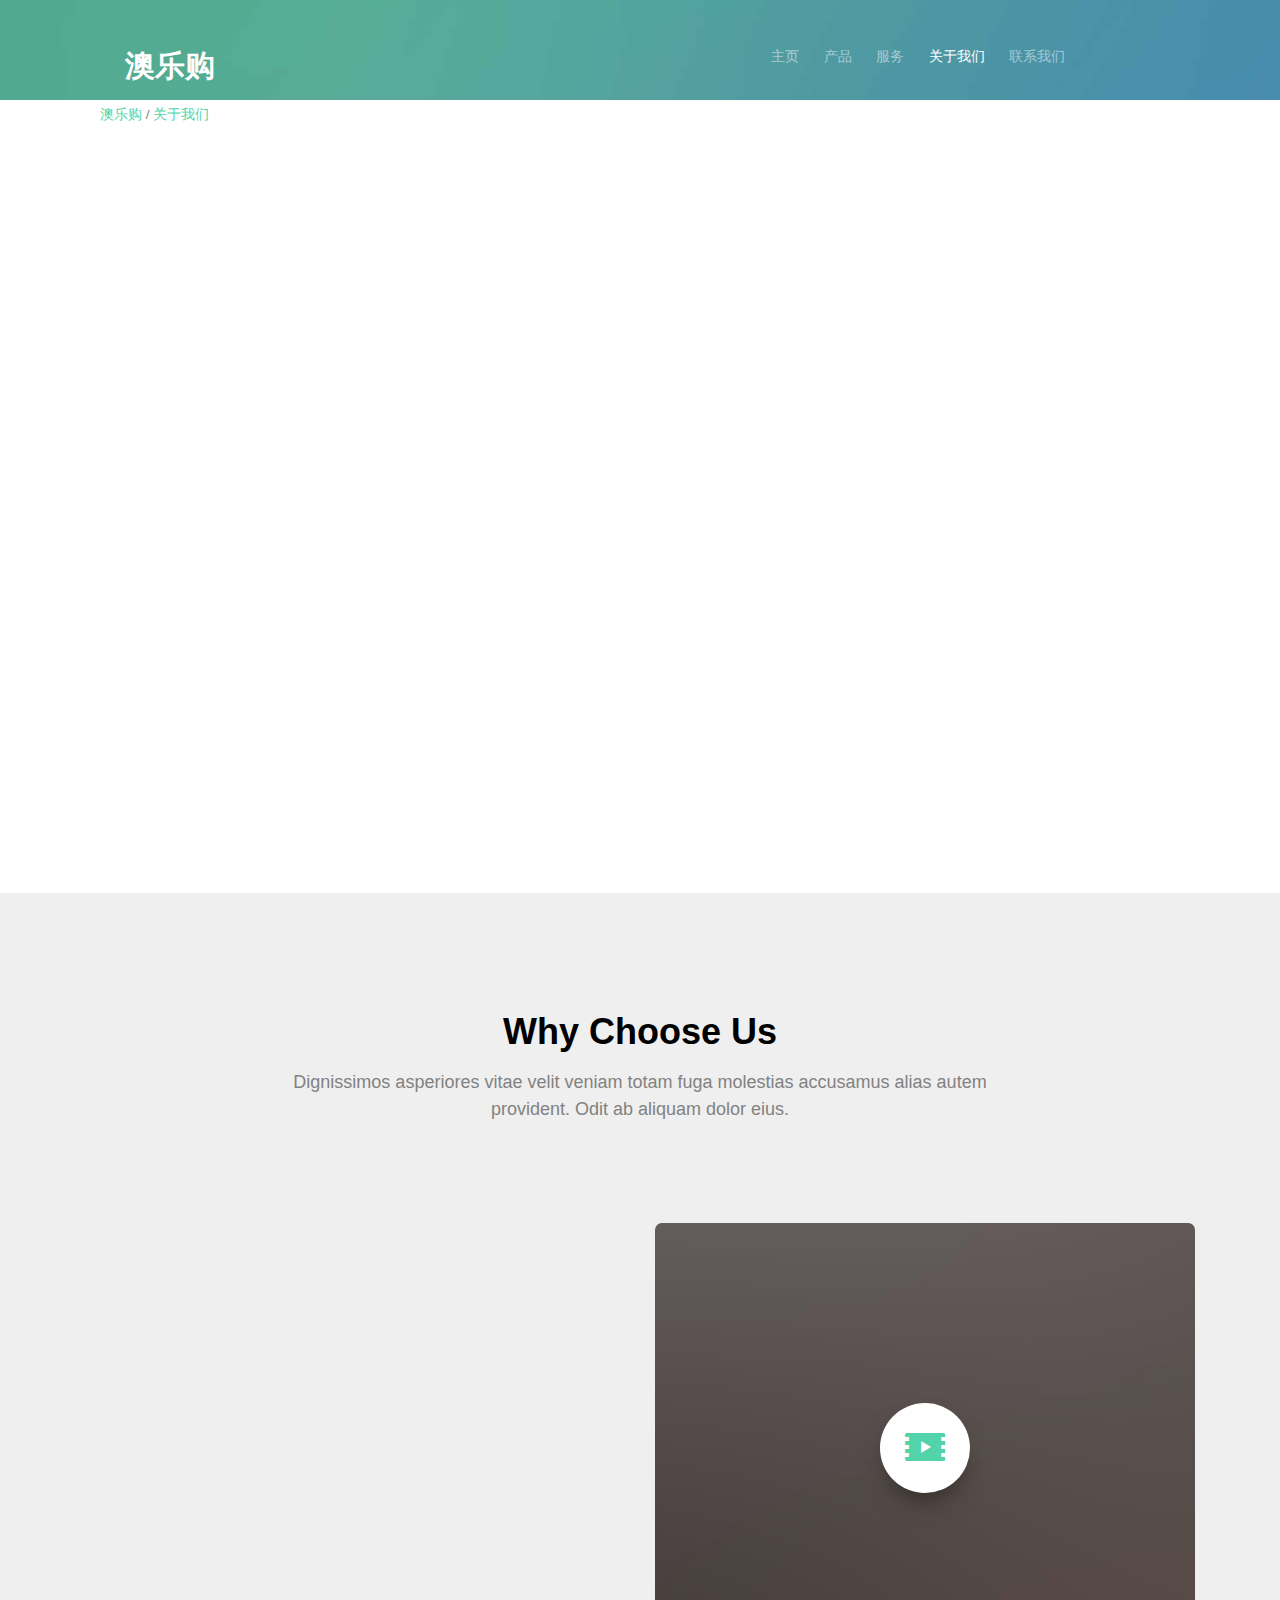
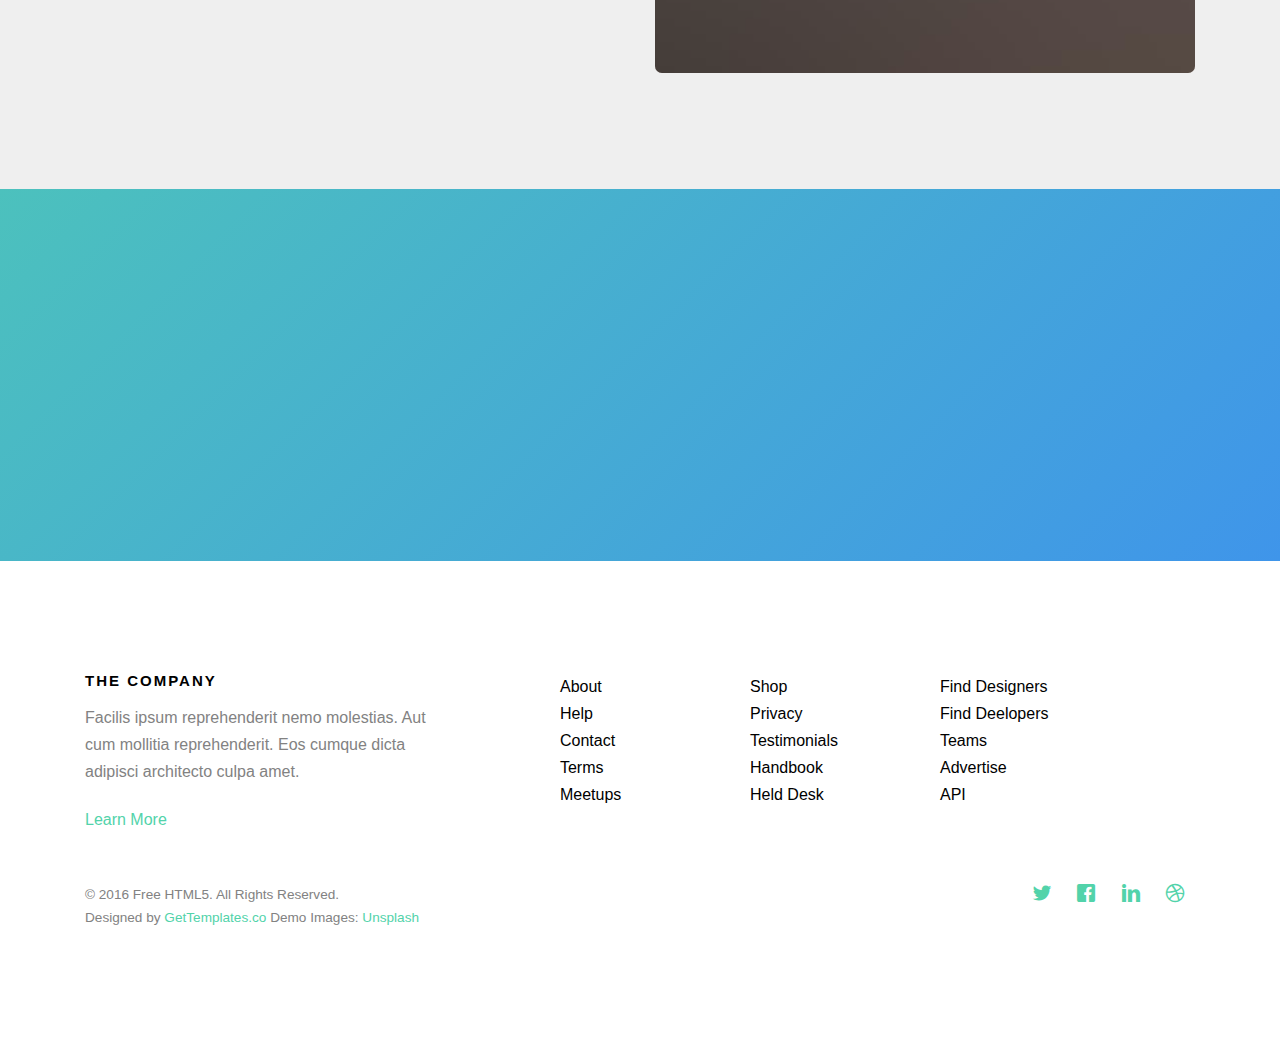
<file: aboutUS.html>
﻿<!DOCTYPE HTML>
<html>
	<head>
	<meta http-equiv="Content-Type" content="text/html; charset=UTF-8" />
	<title>澳乐购 &mdash; 为您打造从澳洲到乐平的购物直通车</title>
	<meta name="viewport" content="width=device-width, initial-scale=1">
	<meta name="description" content="澳乐购" />
	<meta name="keywords" content="澳乐购, 澳洲, 乐平, 购物" />
	<meta name="author" content="" />

	<!--
		澳乐购
	-->

  	<!-- Facebook and Twitter integration -->
	<meta property="og:title" content=""/>
	<meta property="og:image" content=""/>
	<meta property="og:url" content=""/>
	<meta property="og:site_name" content=""/>
	<meta property="og:description" content=""/>
	<meta name="twitter:title" content="" />
	<meta name="twitter:image" content="" />
	<meta name="twitter:url" content="" />
	<meta name="twitter:card" content="" />
	
	<!-- Animate.css -->
	<link rel="stylesheet" href="css/animate.css">
	<!-- Icomoon Icon Fonts-->
	<link rel="stylesheet" href="css/icomoon.css">
	<!-- Bootstrap  -->
	<link rel="stylesheet" href="css/bootstrap.css">

	<!-- Magnific Popup -->
	<link rel="stylesheet" href="css/magnific-popup.css">

	<!-- Owl Carousel  -->
	<link rel="stylesheet" href="css/owl.carousel.min.css">
	<link rel="stylesheet" href="css/owl.theme.default.min.css">

	<!-- Theme style  -->
	<link rel="stylesheet" href="css/style.css">

	<!-- Modernizr JS -->
	<script src="js/modernizr-2.6.2.min.js"></script>
	<!-- FOR IE9 below -->
	<!--[if lt IE 9]>
	<script src="js/respond.min.js"></script>
	<![endif]-->

	</head>
	<body>
		
	<div class="gtco-loader"></div>
	
	<div id="page">
	<nav class="gtco-nav" role="navigation">
		<div class="gtco-container">
			<div class="col-md-12">
				<div class="col-xs-3">
					<div id="gtco-logo"><a href="index.html">澳乐购</a></div>
				</div>
				<div class="col-xs-8 text-right menu-1">
					<ul>
						<li><a href="index.html">主页</a></li>
						<li class="has-dropdown">
							<a href="products.html">产品</a>
							<ul class="dropdown">
								<li><a href="#">保健品</a></li>
								<li><a href="#">奶粉</a></li>
								<li><a href="#">零食</a></li>
								<li><a href="#">UGG</a></li>
							</ul>
						</li>
						<li><a href="services.html">服务</a></li>
						<li class="active"><a href="aboutUS.html">关于我们</a></li>
						<li><a href="contact.html">联系我们</a></li>
					</ul>
				</div>
			</div>
			
		</div>
	</nav>

	<header id="gtco-header" class="gtco-cover gtco-cover-sm1" role="banner" style="background-image:url(images/img_bg_1.jpg);">
	</header>

	<div id="gtco-header-1">
		<div class="gtco-container">
			<div class="col-md-12">
				<p class="pull-left"> 
					<small> <a href="index.html">澳乐购</a> / <a href="aboutUS.html">关于我们</a></small>
				</p>
			</div>
		</div>
	</div>
	
	<div id="gtco-team" class="gtco-section">
		<div class="gtco-container">
			<div class="row animate-box">
				<div class="col-md-8 col-md-offset-2 text-center gtco-heading">
					<h2>我们的团队</h2>
				</div>
			</div>
			<div class="row">
				<div class="col-md-6 animate-box" data-animate-effect="fadeIn">
					<div class="gtco-staff">
						<img src="images/person_1.jpg" alt="Free HTML5 Templates by gettemplates.co">
						<h3>Jean Smith</h3>
						<strong class="role">Web Designer</strong>
						<p>Quos quia provident consequuntur culpa facere ratione maxime commodi voluptates id repellat velit eaque aspernatur expedita. Possimus itaque adipisci.</p>
					</div>
				</div>
				<div class="col-md-6 animate-box" data-animate-effect="fadeIn">
					<div class="gtco-staff">
						<img src="images/person_2.jpg" alt="Free HTML5 Templates by gettemplates.co">
						<h3>Hush Raven</h3>
						<strong class="role">Front-end Developer</strong>
						<p>Quos quia provident consequuntur culpa facere ratione maxime commodi voluptates id repellat velit eaque aspernatur expedita. Possimus itaque adipisci.</p>
						<ul class="gtco-social-icons">
							<li><a href="#"><i class="icon-facebook"></i></a></li>
							<li><a href="#"><i class="icon-twitter"></i></a></li>
							<li><a href="#"><i class="icon-dribbble"></i></a></li>
							<li><a href="#"><i class="icon-github"></i></a></li>
						</ul>
					</div>
				</div>
			</div>
		</div>
	</div>
	
	<div id="gtco-features-2">
		<div class="gtco-container">
			<div class="row">
				<div class="col-md-8 col-md-offset-2 text-center gtco-heading">
					<h2>Why Choose Us</h2>
					<p>Dignissimos asperiores vitae velit veniam totam fuga molestias accusamus alias autem provident. Odit ab aliquam dolor eius.</p>
				</div>
			</div>
			<div class="row">
				<div class="col-md-6">
					<div class="feature-left animate-box" data-animate-effect="fadeInLeft">
						<span class="icon">
							<i class="icon-check"></i>
						</span>
						<div class="feature-copy">
							<h3>Retina Ready</h3>
							<p>Facilis ipsum reprehenderit nemo molestias. Aut cum mollitia reprehenderit. Eos cumque dicta adipisci architecto culpa amet.</p>
						</div>
					</div>

					<div class="feature-left animate-box" data-animate-effect="fadeInLeft">
						<span class="icon">
							<i class="icon-check"></i>
						</span>
						<div class="feature-copy">
							<h3>Fully Responsive</h3>
							<p>Facilis ipsum reprehenderit nemo molestias. Aut cum mollitia reprehenderit. Eos cumque dicta adipisci architecto culpa amet.</p>
						</div>
					</div>

					<div class="feature-left animate-box" data-animate-effect="fadeInLeft">
						<span class="icon">
							<i class="icon-check"></i>
						</span>
						<div class="feature-copy">
							<h3>Ready To Use</h3>
							<p>Facilis ipsum reprehenderit nemo molestias. Aut cum mollitia reprehenderit. Eos cumque dicta adipisci architecto culpa amet.</p>
						</div>
					</div>

				</div>

				<div class="col-md-6">
					<div class="gtco-video gtco-bg" style="background-image: url(images/img_1.jpg); ">
						<a href="https://vimeo.com/channels/staffpicks/93951774" class="popup-vimeo"><i class="icon-video2"></i></a>
						<div class="overlay"></div>
					</div>
				</div>
			</div>
		</div>
	</div>


	<div id="gtco-started">
		<div class="gtco-container">
			<div class="row animate-box">
				<div class="col-md-8 col-md-offset-2 text-center gtco-heading">
					<h2>Get Started</h2>
				</div>
			</div>
			<div class="row animate-box">
				<div class="col-md-12">
					<form class="form-inline">
						<div class="col-md-4 col-sm-4">
							<div class="form-group">
								<label for="email" class="sr-only">Email</label>
								<input type="email" class="form-control" id="email" placeholder="Email">
							</div>
						</div>
						<div class="col-md-4 col-sm-4">
							<div class="form-group">
								<label for="password" class="sr-only">Password</label>
								<input type="password" class="form-control" id="password" placeholder="Password">
							</div>
						</div>
						<div class="col-md-4 col-sm-4">
							<button type="submit" class="btn btn-default btn-block">Sign Up</button>
						</div>
					</form>
				</div>
			</div>
		</div>
	</div>

	<footer id="gtco-footer" role="contentinfo">
		<div class="gtco-container">
			<div class="row">
				<div class="col-md-4 gtco-widget">
					<h3>The Company</h3>
					<p>Facilis ipsum reprehenderit nemo molestias. Aut cum mollitia reprehenderit. Eos cumque dicta adipisci architecto culpa amet.</p>
					<p><a href="#">Learn More</a></p>
				</div>
				<div class="col-md-2 col-md-push-1">
					<ul class="gtco-footer-links">
						<li><a href="#">About</a></li>
						<li><a href="#">Help</a></li>
						<li><a href="#">Contact</a></li>
						<li><a href="#">Terms</a></li>
						<li><a href="#">Meetups</a></li>
					</ul>
				</div>

				<div class="col-md-2 col-md-push-1">
					<ul class="gtco-footer-links">
						<li><a href="#">Shop</a></li>
						<li><a href="#">Privacy</a></li>
						<li><a href="#">Testimonials</a></li>
						<li><a href="#">Handbook</a></li>
						<li><a href="#">Held Desk</a></li>
					</ul>
				</div>

				<div class="col-md-2 col-md-push-1">
					<ul class="gtco-footer-links">
						<li><a href="#">Find Designers</a></li>
						<li><a href="#">Find Deelopers</a></li>
						<li><a href="#">Teams</a></li>
						<li><a href="#">Advertise</a></li>
						<li><a href="#">API</a></li>
					</ul>
				</div>
			</div>

			<div class="row copyright">
				<div class="col-md-12">
					<p class="pull-left">
						<small class="block">&copy; 2016 Free HTML5. All Rights Reserved.</small> 
						<small class="block">Designed by <a href="http://gettemplates.co/" target="_blank">GetTemplates.co</a> Demo Images: <a href="http://unsplash.co/" target="_blank">Unsplash</a></small>
					</p>
					<p class="pull-right">
						<ul class="gtco-social-icons pull-right">
							<li><a href="#"><i class="icon-twitter"></i></a></li>
							<li><a href="#"><i class="icon-facebook"></i></a></li>
							<li><a href="#"><i class="icon-linkedin"></i></a></li>
							<li><a href="#"><i class="icon-dribbble"></i></a></li>
						</ul>
					</p>
				</div>
			</div>

		</div>
	</footer>
	</div>

	<div class="gototop js-top">
		<a href="#" class="js-gotop"><i class="icon-arrow-up"></i></a>
	</div>
	
	<!-- jQuery -->
	<script src="js/jquery.min.js"></script>
	<!-- jQuery Easing -->
	<script src="js/jquery.easing.1.3.js"></script>
	<!-- Bootstrap -->
	<script src="js/bootstrap.min.js"></script>
	<!-- Waypoints -->
	<script src="js/jquery.waypoints.min.js"></script>
	<!-- Carousel -->
	<script src="js/owl.carousel.min.js"></script>
	<!-- countTo -->
	<script src="js/jquery.countTo.js"></script>
	<!-- Magnific Popup -->
	<script src="js/jquery.magnific-popup.min.js"></script>
	<script src="js/magnific-popup-options.js"></script>
	<!-- Main -->
	<script src="js/main.js"></script>

	</body>
</html>
</file>
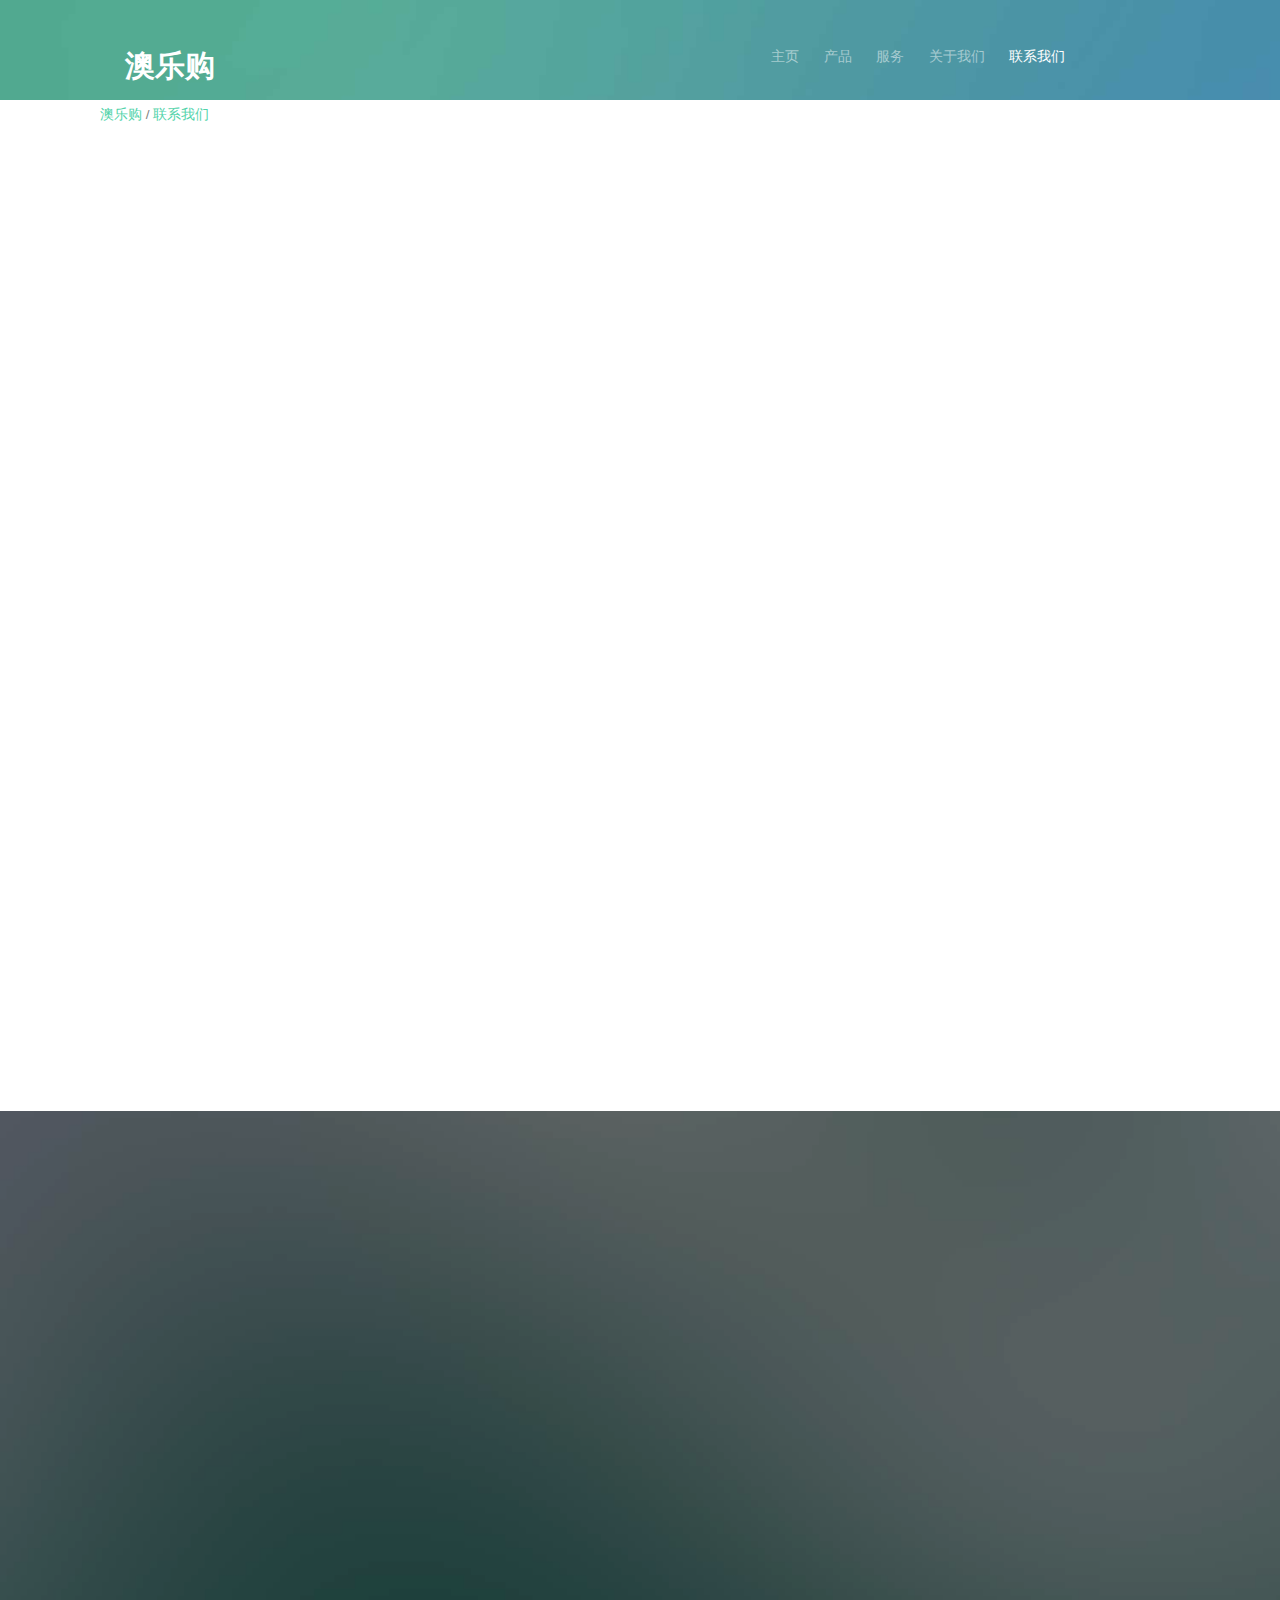
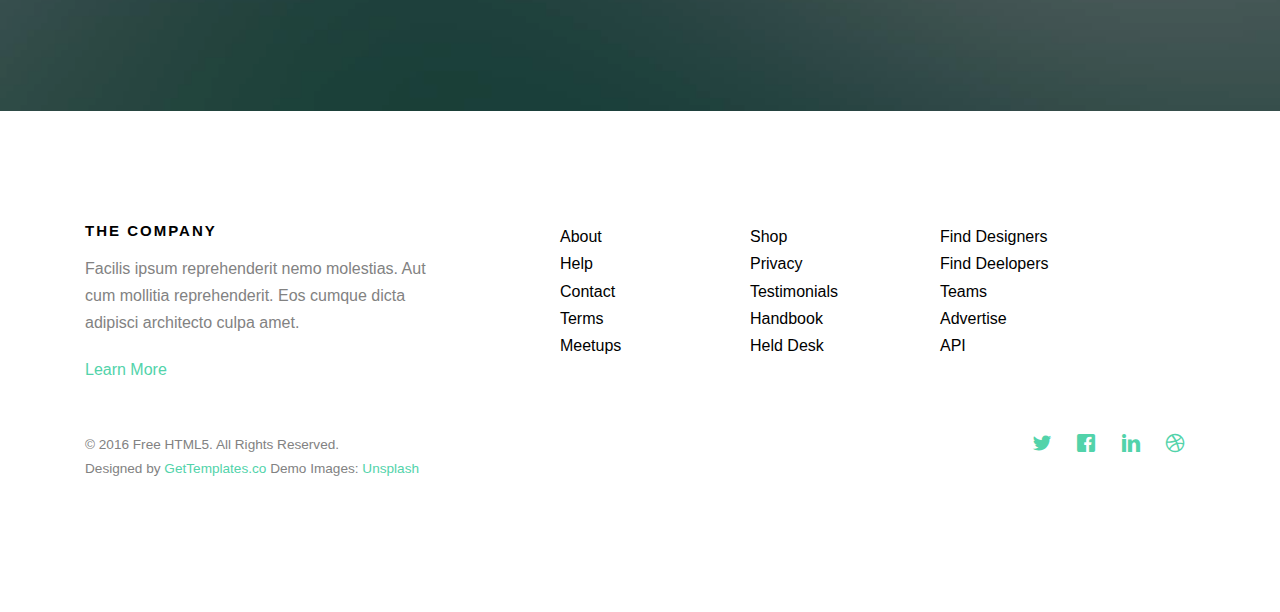
<file: contact.html>
﻿<!DOCTYPE HTML>
<html>
	<head>
	<meta http-equiv="Content-Type" content="text/html; charset=UTF-8" />
	<title>澳乐购 &mdash; 为您打造从澳洲到乐平的购物直通车</title>
	<meta name="viewport" content="width=device-width, initial-scale=1">
	<meta name="description" content="澳乐购" />
	<meta name="keywords" content="澳乐购, 澳洲, 乐平, 购物" />
	<meta name="author" content="" />

	<!--
		澳乐购
	-->

  	<!-- Facebook and Twitter integration -->
	<meta property="og:title" content=""/>
	<meta property="og:image" content=""/>
	<meta property="og:url" content=""/>
	<meta property="og:site_name" content=""/>
	<meta property="og:description" content=""/>
	<meta name="twitter:title" content="" />
	<meta name="twitter:image" content="" />
	<meta name="twitter:url" content="" />
	<meta name="twitter:card" content="" />
	
	<!-- Animate.css -->
	<link rel="stylesheet" href="css/animate.css">
	<!-- Icomoon Icon Fonts-->
	<link rel="stylesheet" href="css/icomoon.css">
	<!-- Bootstrap  -->
	<link rel="stylesheet" href="css/bootstrap.css">

	<!-- Magnific Popup -->
	<link rel="stylesheet" href="css/magnific-popup.css">

	<!-- Owl Carousel  -->
	<link rel="stylesheet" href="css/owl.carousel.min.css">
	<link rel="stylesheet" href="css/owl.theme.default.min.css">

	<!-- Theme style  -->
	<link rel="stylesheet" href="css/style.css">

	<!-- Modernizr JS -->
	<script src="js/modernizr-2.6.2.min.js"></script>
	<!-- FOR IE9 below -->
	<!--[if lt IE 9]>
	<script src="js/respond.min.js"></script>
	<![endif]-->

	</head>
	<body>
		
	<div class="gtco-loader"></div>
	
	<div id="page">
	<nav class="gtco-nav" role="navigation">
		<div class="gtco-container">
			<div class="col-md-12">
				<div class="col-xs-3">
					<div id="gtco-logo"><a href="index.html">澳乐购</a></div>
				</div>
				<div class="col-xs-8 text-right menu-1">
					<ul>
						<li><a href="index.html">主页</a></li>
						<li class="has-dropdown">
							<a href="products.html">产品</a>
							<ul class="dropdown">
								<li><a href="#">保健品</a></li>
								<li><a href="#">奶粉</a></li>
								<li><a href="#">零食</a></li>
								<li><a href="#">UGG</a></li>
							</ul>
						</li>
						<li><a href="services.html">服务</a></li>
						<li><a href="aboutUS.html">关于我们</a></li>
						<li class="active"><a href="contact.html">联系我们</a></li>
					</ul>
				</div>
			</div>
			
		</div>
	</nav>

	<header id="gtco-header" class="gtco-cover gtco-cover-sm1" role="banner" style="background-image:url(images/img_bg_1.jpg);">
	</header>

	<div id="gtco-header-1">
		<div class="gtco-container">
			<div class="col-md-12">
				<p class="pull-left"> 
					<small> <a href="index.html">澳乐购</a> / <a href="contact.html">联系我们</a></small>
				</p>
			</div>
		</div>
	</div>
	
	<div class="gtco-section">
		<div class="gtco-container">
			<div class="row">
				<div class="col-md-6 animate-box">
					<h3>Get In Touch</h3>
					<form action="#">
						<div class="row form-group">
							<div class="col-md-6">
								<label for="fname">First Name</label>
								<input type="text" id="fname" class="form-control" placeholder="Your firstname">
							</div>
							<div class="col-md-6">
								<label for="lname">Last Name</label>
								<input type="text" id="lname" class="form-control" placeholder="Your lastname">
							</div>
						</div>

						<div class="row form-group">
							<div class="col-md-12">
								<label for="email">Email</label>
								<input type="text" id="email" class="form-control" placeholder="Your email address">
							</div>
						</div>

						<div class="row form-group">
							<div class="col-md-12">
								<label for="subject">Subject</label>
								<input type="text" id="subject" class="form-control" placeholder="Your subject of this message">
							</div>
						</div>

						<div class="row form-group">
							<div class="col-md-12">
								<label for="message">Message</label>
								<textarea name="message" id="message" cols="30" rows="10" class="form-control" placeholder="Write us something"></textarea>
							</div>
						</div>
						<div class="form-group">
							<input type="submit" value="Send Message" class="btn btn-primary">
						</div>

					</form>		
				</div>
				<div class="col-md-5 col-md-push-1 animate-box">
					
					<div class="gtco-contact-info">
						<h3>Contact Information</h3>
						<ul>
							<li class="address">198 West 21th Street, <br> Suite 721 New York NY 10016</li>
							<li class="phone"><a href="tel://1234567920">+ 1235 2355 98</a></li>
							<li class="email"><a href="mailto:info@yoursite.com">info@yoursite.com</a></li>
							<li class="url"><a href="http://gettemplates.co">gettemplates.co</a></li>
						</ul>
					</div>

				</div>
			</div>
			
		</div>
	</div>

	<div class="gtco-cover gtco-cover-sm" style="background-image:url(images/img_bg_3.jpg);">
		<div class="overlay"></div>
		<div class="gtco-container">
			<div class="row">
				<div class="col-md-8 col-md-offset-2 text-center">
					<div class="display-t">
						<div class="display-tc animate-box" data-animate-effect="fadeIn">
							<h1>Keep it simple</h1>
							<h2>Free html5 templates Made by <a href="http://gettemplates.co" target="_blank">gettemplates.co</a></h2>
						</div>
					</div>
				</div>
			</div>
		</div>
	</div>
	
	

	<footer id="gtco-footer" role="contentinfo">
		<div class="gtco-container">
			<div class="row">
				<div class="col-md-4 gtco-widget">
					<h3>The Company</h3>
					<p>Facilis ipsum reprehenderit nemo molestias. Aut cum mollitia reprehenderit. Eos cumque dicta adipisci architecto culpa amet.</p>
					<p><a href="#">Learn More</a></p>
				</div>
				<div class="col-md-2 col-md-push-1">
					<ul class="gtco-footer-links">
						<li><a href="#">About</a></li>
						<li><a href="#">Help</a></li>
						<li><a href="#">Contact</a></li>
						<li><a href="#">Terms</a></li>
						<li><a href="#">Meetups</a></li>
					</ul>
				</div>

				<div class="col-md-2 col-md-push-1">
					<ul class="gtco-footer-links">
						<li><a href="#">Shop</a></li>
						<li><a href="#">Privacy</a></li>
						<li><a href="#">Testimonials</a></li>
						<li><a href="#">Handbook</a></li>
						<li><a href="#">Held Desk</a></li>
					</ul>
				</div>

				<div class="col-md-2 col-md-push-1">
					<ul class="gtco-footer-links">
						<li><a href="#">Find Designers</a></li>
						<li><a href="#">Find Deelopers</a></li>
						<li><a href="#">Teams</a></li>
						<li><a href="#">Advertise</a></li>
						<li><a href="#">API</a></li>
					</ul>
				</div>
			</div>

			<div class="row copyright">
				<div class="col-md-12">
					<p class="pull-left">
						<small class="block">&copy; 2016 Free HTML5. All Rights Reserved.</small> 
						<small class="block">Designed by <a href="http://gettemplates.co/" target="_blank">GetTemplates.co</a> Demo Images: <a href="http://unsplash.co/" target="_blank">Unsplash</a></small>
					</p>
					<p class="pull-right">
						<ul class="gtco-social-icons pull-right">
							<li><a href="#"><i class="icon-twitter"></i></a></li>
							<li><a href="#"><i class="icon-facebook"></i></a></li>
							<li><a href="#"><i class="icon-linkedin"></i></a></li>
							<li><a href="#"><i class="icon-dribbble"></i></a></li>
						</ul>
					</p>
				</div>
			</div>

		</div>
	</footer>
	</div>

	<div class="gototop js-top">
		<a href="#" class="js-gotop"><i class="icon-arrow-up"></i></a>
	</div>
	
	<!-- jQuery -->
	<script src="js/jquery.min.js"></script>
	<!-- jQuery Easing -->
	<script src="js/jquery.easing.1.3.js"></script>
	<!-- Bootstrap -->
	<script src="js/bootstrap.min.js"></script>
	<!-- Waypoints -->
	<script src="js/jquery.waypoints.min.js"></script>
	<!-- Carousel -->
	<script src="js/owl.carousel.min.js"></script>
	<!-- countTo -->
	<script src="js/jquery.countTo.js"></script>
	<!-- Magnific Popup -->
	<script src="js/jquery.magnific-popup.min.js"></script>
	<script src="js/magnific-popup-options.js"></script>
	<!-- Main -->
	<script src="js/main.js"></script>

	</body>
</html>
</file>
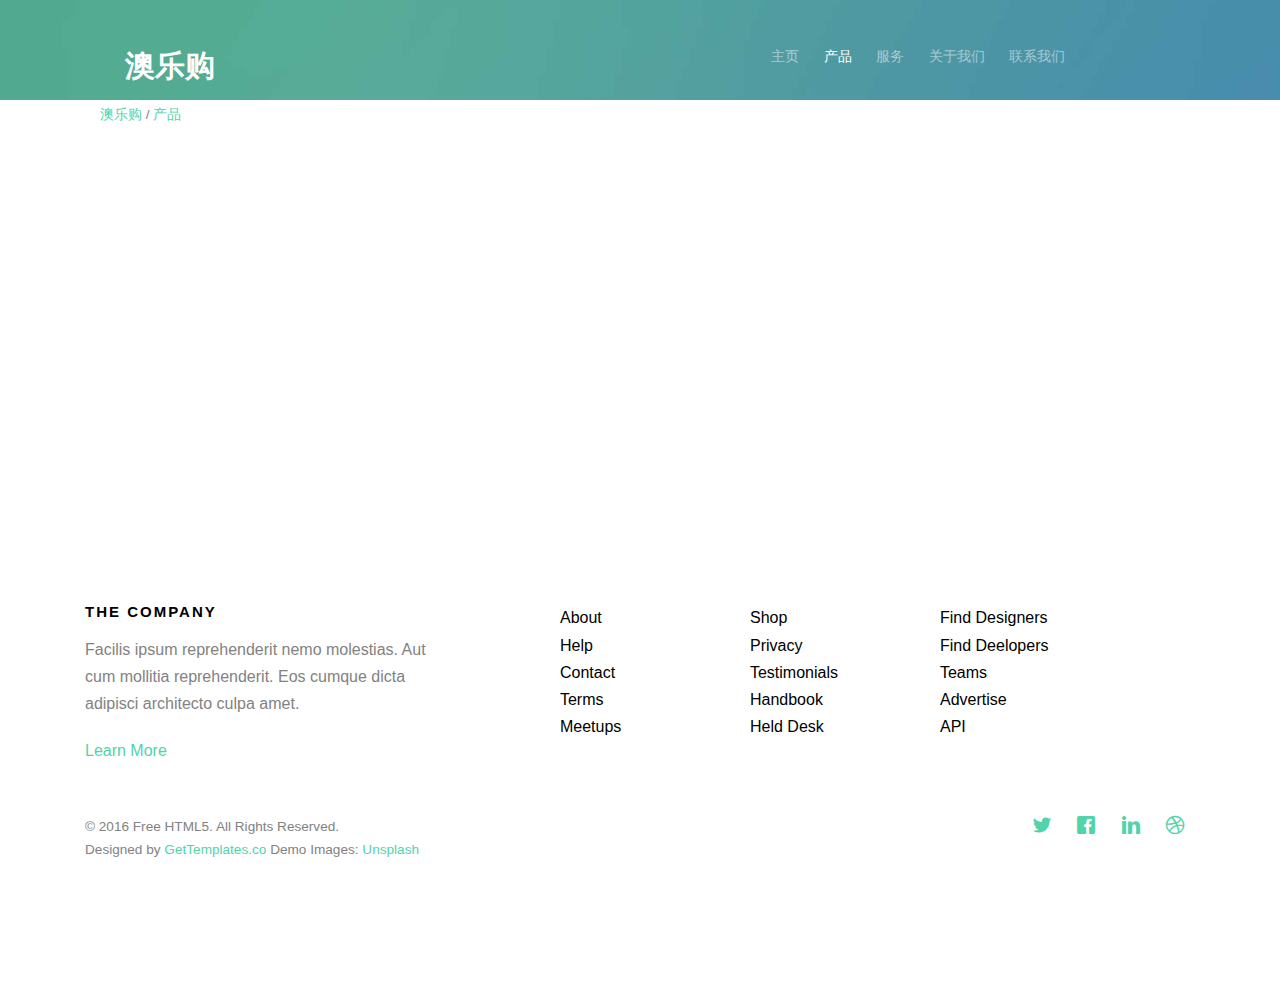
<file: products.html>
﻿<!DOCTYPE HTML>
<html>
	<head>
	<meta http-equiv="Content-Type" content="text/html; charset=UTF-8" />
	<title>澳乐购 &mdash; 为您打造从澳洲到乐平的购物直通车</title>
	<meta name="viewport" content="width=device-width, initial-scale=1">
	<meta name="description" content="澳乐购" />
	<meta name="keywords" content="澳乐购, 澳洲, 乐平, 购物" />
	<meta name="author" content="" />

	<!--
		澳乐购
	-->

  	<!-- Facebook and Twitter integration -->
	<meta property="og:title" content=""/>
	<meta property="og:image" content=""/>
	<meta property="og:url" content=""/>
	<meta property="og:site_name" content=""/>
	<meta property="og:description" content=""/>
	<meta name="twitter:title" content="" />
	<meta name="twitter:image" content="" />
	<meta name="twitter:url" content="" />
	<meta name="twitter:card" content="" />
	
	<!-- Animate.css -->
	<link rel="stylesheet" href="css/animate.css">
	<!-- Icomoon Icon Fonts-->
	<link rel="stylesheet" href="css/icomoon.css">
	<!-- Bootstrap  -->
	<link rel="stylesheet" href="css/bootstrap.css">

	<!-- Magnific Popup -->
	<link rel="stylesheet" href="css/magnific-popup.css">

	<!-- Owl Carousel  -->
	<link rel="stylesheet" href="css/owl.carousel.min.css">
	<link rel="stylesheet" href="css/owl.theme.default.min.css">

	<!-- Theme style  -->
	<link rel="stylesheet" href="css/style.css">
	<!-- Modernizr JS -->
	<script src="js/modernizr-2.6.2.min.js"></script>
	<!-- FOR IE9 below -->
	<!--[if lt IE 9]>
	<script src="js/respond.min.js"></script>
	<![endif]-->

	</head>
	<body>
		
	<div class="gtco-loader"></div>
	
	<div id="page">
	<nav class="gtco-nav" role="navigation">
		<div class="gtco-container">
			<div class="col-md-12">
				<div class="col-xs-3">
					<div id="gtco-logo"><a href="index.html">澳乐购</a></div>
				</div>
				<div class="col-xs-8 text-right menu-1">
					<ul>
						<li><a href="index.html">主页</a></li>
						<li class="has-dropdown active">
							<a href="products.html">产品</a>
							<ul class="dropdown">
								<li><a href="#">保健品</a></li>
								<li><a href="#">奶粉</a></li>
								<li><a href="#">零食</a></li>
								<li><a href="#">UGG</a></li>
							</ul>
						</li>
						<li><a href="services.html">服务</a></li>
						<li><a href="aboutUS.html">关于我们</a></li>
						<li><a href="contact.html">联系我们</a></li>
					</ul>
				</div>
			</div>
			
		</div>
	</nav>

	<header id="gtco-header" class="gtco-cover gtco-cover-sm1" role="banner" style="background-image:url(images/img_bg_1.jpg);">
	</header>

	<div id="gtco-header-1">
		<div class="gtco-container">
			<div class="col-md-12">
				<p class="pull-left"> 
					<small> <a href="index.html">澳乐购</a> / <a href="products.html">产品</a></small>
				</p>
			</div>
		</div>
	</div>

	<div id="gtco-services">
		<div class="gtco-container">
			<div class="row animate-box">
				<div class="gtco-tabs">
					<ul class="gtco-tab-nav">
						<li class="active"><a href="products.html">保健品</a></li>
						<li><a href="products1.html">奶粉</a></li>
						<li><a href="products2.html">零食</a></li>
						<li><a href="products3.html" target="_blank">UGG</a></li>
					</ul>
				</div>
			</div>
		</div>
	</div>

	<footer id="gtco-footer" role="contentinfo">
		<div class="gtco-container">
			<div class="row">
				<div class="col-md-4 gtco-widget">
					<h3>The Company</h3>
					<p>Facilis ipsum reprehenderit nemo molestias. Aut cum mollitia reprehenderit. Eos cumque dicta adipisci architecto culpa amet.</p>
					<p><a href="#">Learn More</a></p>
				</div>
				<div class="col-md-2 col-md-push-1">
					<ul class="gtco-footer-links">
						<li><a href="#">About</a></li>
						<li><a href="#">Help</a></li>
						<li><a href="#">Contact</a></li>
						<li><a href="#">Terms</a></li>
						<li><a href="#">Meetups</a></li>
					</ul>
				</div>

				<div class="col-md-2 col-md-push-1">
					<ul class="gtco-footer-links">
						<li><a href="#">Shop</a></li>
						<li><a href="#">Privacy</a></li>
						<li><a href="#">Testimonials</a></li>
						<li><a href="#">Handbook</a></li>
						<li><a href="#">Held Desk</a></li>
					</ul>
				</div>

				<div class="col-md-2 col-md-push-1">
					<ul class="gtco-footer-links">
						<li><a href="#">Find Designers</a></li>
						<li><a href="#">Find Deelopers</a></li>
						<li><a href="#">Teams</a></li>
						<li><a href="#">Advertise</a></li>
						<li><a href="#">API</a></li>
					</ul>
				</div>
			</div>

			<div class="row copyright">
				<div class="col-md-12">
					<p class="pull-left">
						<small class="block">&copy; 2016 Free HTML5. All Rights Reserved.</small> 
						<small class="block">Designed by <a href="http://gettemplates.co/" target="_blank">GetTemplates.co</a> Demo Images: <a href="http://unsplash.co/" target="_blank">Unsplash</a></small>
					</p>
					<p class="pull-right">
						<ul class="gtco-social-icons pull-right">
							<li><a href="#"><i class="icon-twitter"></i></a></li>
							<li><a href="#"><i class="icon-facebook"></i></a></li>
							<li><a href="#"><i class="icon-linkedin"></i></a></li>
							<li><a href="#"><i class="icon-dribbble"></i></a></li>
						</ul>
					</p>
				</div>
			</div>

		</div>
	</footer>
	</div>

	<div class="gototop js-top">
		<a href="#" class="js-gotop"><i class="icon-arrow-up"></i></a>
	</div>
	
	<!-- jQuery -->
	<script src="js/jquery.min.js"></script>
	<!-- jQuery Easing -->
	<script src="js/jquery.easing.1.3.js"></script>
	<!-- Bootstrap -->
	<script src="js/bootstrap.min.js"></script>
	<!-- Waypoints -->
	<script src="js/jquery.waypoints.min.js"></script>
	<!-- Carousel -->
	<script src="js/owl.carousel.min.js"></script>
	<!-- countTo -->
	<script src="js/jquery.countTo.js"></script>
	<!-- Magnific Popup -->
	<script src="js/jquery.magnific-popup.min.js"></script>
	<script src="js/magnific-popup-options.js"></script>
	<!-- Main -->
	<script src="js/main.js"></script>

	</body>
</html>
</file>
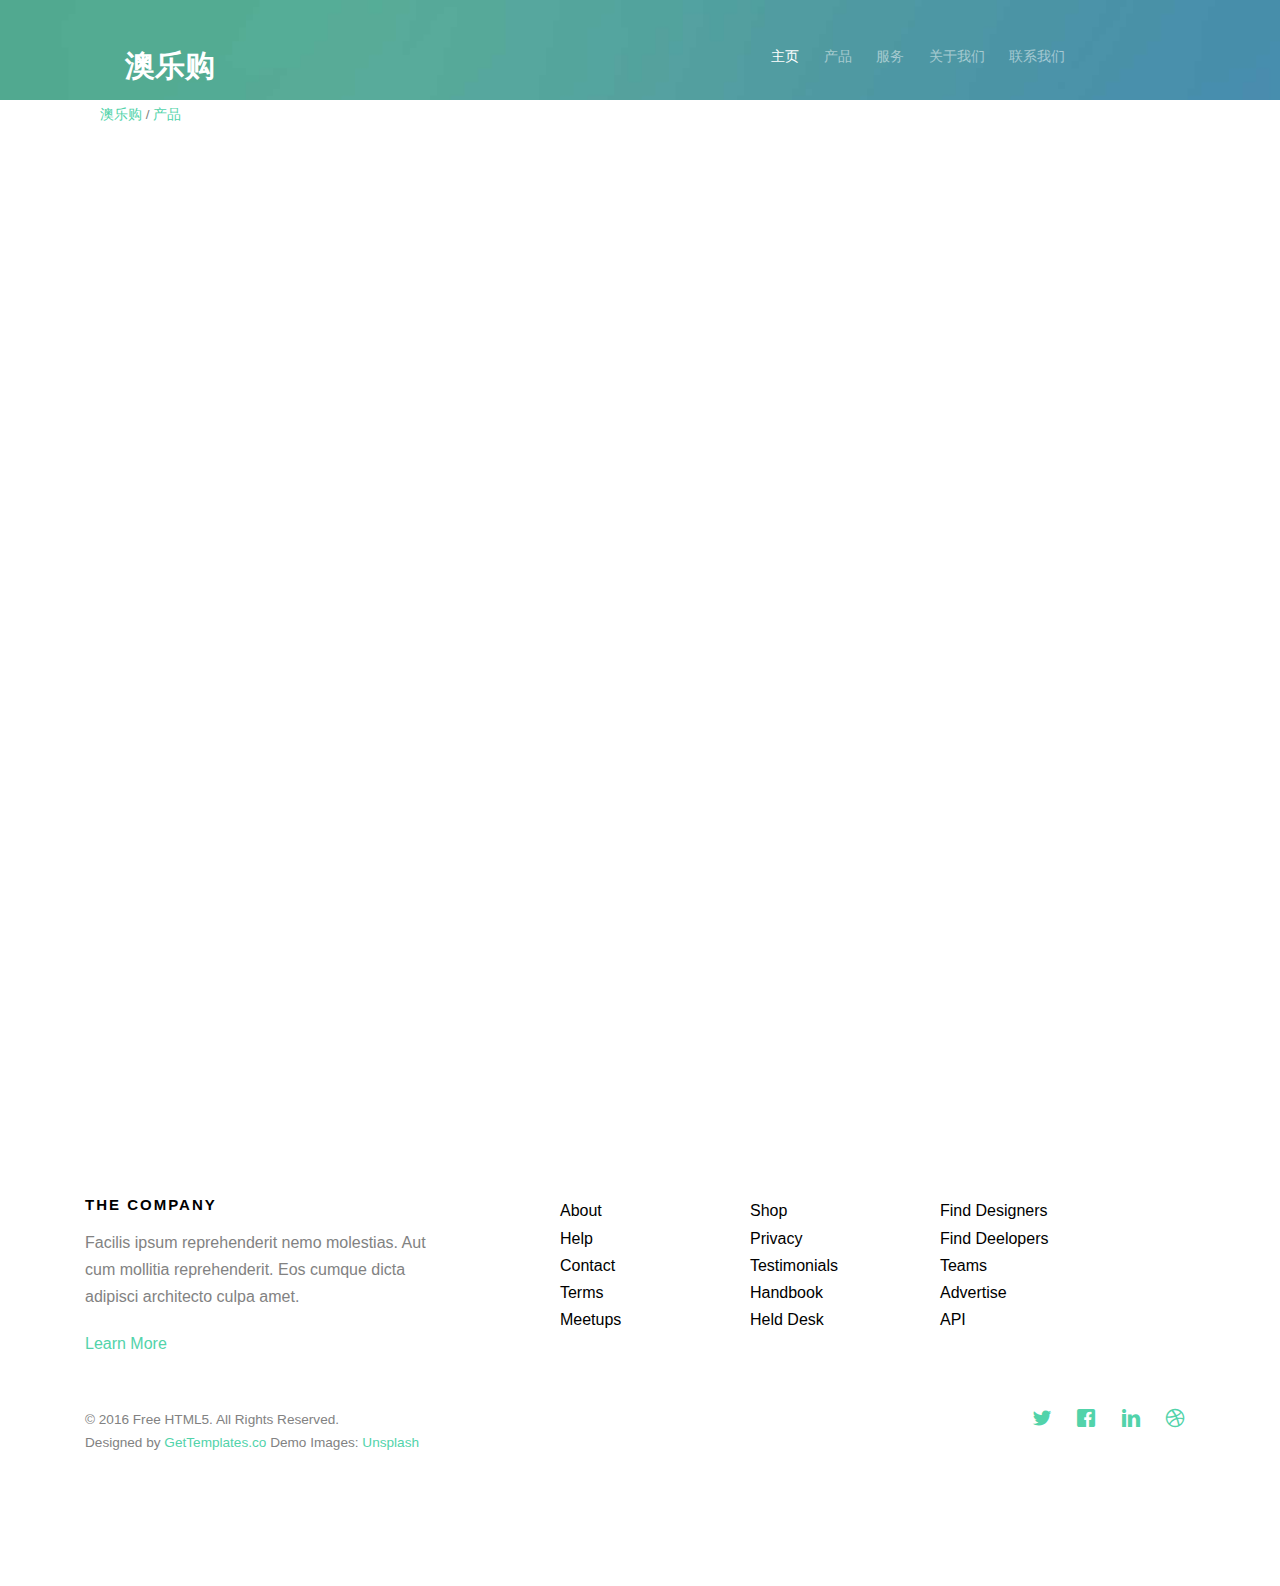
<file: products1.html>
﻿<!DOCTYPE HTML>
<html>
	<head>
	<meta http-equiv="Content-Type" content="text/html; charset=UTF-8" />
	<title>澳乐购 &mdash; 为您打造从澳洲到乐平的购物直通车</title>
	<meta name="viewport" content="width=device-width, initial-scale=1">
	<meta name="description" content="澳乐购" />
	<meta name="keywords" content="澳乐购, 澳洲, 乐平, 购物" />
	<meta name="author" content="" />

	<!--
		澳乐购
	-->

  	<!-- Facebook and Twitter integration -->
	<meta property="og:title" content=""/>
	<meta property="og:image" content=""/>
	<meta property="og:url" content=""/>
	<meta property="og:site_name" content=""/>
	<meta property="og:description" content=""/>
	<meta name="twitter:title" content="" />
	<meta name="twitter:image" content="" />
	<meta name="twitter:url" content="" />
	<meta name="twitter:card" content="" />
	
	<!-- Animate.css -->
	<link rel="stylesheet" href="css/animate.css">
	<!-- Icomoon Icon Fonts-->
	<link rel="stylesheet" href="css/icomoon.css">
	<!-- Bootstrap  -->
	<link rel="stylesheet" href="css/bootstrap.css">

	<!-- Magnific Popup -->
	<link rel="stylesheet" href="css/magnific-popup.css">

	<!-- Owl Carousel  -->
	<link rel="stylesheet" href="css/owl.carousel.min.css">
	<link rel="stylesheet" href="css/owl.theme.default.min.css">

	<!-- Theme style  -->
	<link rel="stylesheet" href="css/style.css">
	<!-- Modernizr JS -->
	<script src="js/modernizr-2.6.2.min.js"></script>
	<!-- FOR IE9 below -->
	<!--[if lt IE 9]>
	<script src="js/respond.min.js"></script>
	<![endif]-->

	</head>
	<body>
		
	<div class="gtco-loader"></div>
	
	<div id="page">
	<nav class="gtco-nav" role="navigation">
		<div class="gtco-container">
			<div class="col-md-12">
				<div class="col-xs-3">
					<div id="gtco-logo"><a href="index.html">澳乐购</a></div>
				</div>
				<div class="col-xs-8 text-right menu-1">
					<ul>
						<li class="active"><a href="index.html">主页</a></li>
						<li class="has-dropdown">
							<a href="products.html">产品</a>
							<ul class="dropdown">
								<li><a href="#">保健品</a></li>
								<li><a href="#">奶粉</a></li>
								<li><a href="#">零食</a></li>
								<li><a href="#">UGG</a></li>
							</ul>
						</li>
						<li><a href="services.html">服务</a></li>
						<li><a href="aboutUS.html">关于我们</a></li>
						<li><a href="contact.html">联系我们</a></li>
					</ul>
				</div>
			</div>
			
		</div>
	</nav>

	<header id="gtco-header" class="gtco-cover gtco-cover-sm1" role="banner" style="background-image:url(images/img_bg_1.jpg);">
	</header>

	<div id="gtco-header-1">
		<div class="gtco-container">
			<div class="col-md-12">
				<p class="pull-left"> 
					<small> <a href="index.html">澳乐购</a> / <a href="products.html">产品</a></small>
				</p>
			</div>
		</div>
	</div>

	<div id="gtco-services">
		<div class="gtco-container">
			<div class="row animate-box">
				<div class="gtco-tabs">
					<ul class="gtco-tab-nav">
						<li class="active"><a href="#" data-tab="1"><span class="icon visible-xs"><i class="icon-command"></i></span><span class="hidden-xs">保健品</span></a></li>
						<li><a href="#" data-tab="2"><span class="icon visible-xs"><i class="icon-bar-graph"></i></span><span class="hidden-xs">奶粉</span></a></li>
						<li><a href="#" data-tab="3"><span class="icon visible-xs"><i class="icon-bag"></i></span><span class="hidden-xs">零食</span></a></li>
						<li><a href="#" data-tab="4"><span class="icon visible-xs"><i class="icon-box"></i></span><span class="hidden-xs">UGG</span></a></li>
					</ul>

					<!-- Tabs -->
					<div class="gtco-tab-content-wrap">

						<div class="gtco-tab-content tab-content active" data-tab-content="1">
							<div class="col-md-6">
								<div class="icon icon-xlg">
									<i class="icon-command"></i>
								</div>
							</div>
							<div class="col-md-6">
								<h2>Web Design</h2>
								<p>Paragraph placeat quis fugiat provident veritatis quia iure a debitis adipisci dignissimos consectetur magni quas eius nobis reprehenderit soluta eligendi quo reiciendis fugit? Veritatis tenetur odio delectus quibusdam officiis est.</p>

								<p>Ullam dolorum iure dolore dicta fuga ipsa velit veritatis molestias totam fugiat soluta accusantium omnis quod similique placeat at. Dolorum ducimus libero fuga molestiae asperiores obcaecati corporis sint illo facilis.</p>

								<div class="row">
									<div class="col-md-6">
										<h2 class="uppercase">Keep it simple</h2>
										<p>Ullam dolorum iure dolore dicta fuga ipsa velit veritatis</p>
									</div>
									<div class="col-md-6">
										<h2 class="uppercase">Less is more</h2>
										<p>Ullam dolorum iure dolore dicta fuga ipsa velit veritatis</p>
									</div>
								</div>

							</div>
						</div>

						<div class="gtco-tab-content tab-content" data-tab-content="2">
							<div class="col-md-6">
								<div class="icon icon-xlg">
									<i class="icon-bar-graph"></i>
								</div>
							</div>
							<div class="col-md-6">
								<h2>Online Marketing</h2>
								<p>Paragraph placeat quis fugiat provident veritatis quia iure a debitis adipisci dignissimos consectetur magni quas eius nobis reprehenderit soluta eligendi quo reiciendis fugit? Veritatis tenetur odio delectus quibusdam officiis est.</p>

								<p>Ullam dolorum iure dolore dicta fuga ipsa velit veritatis molestias totam fugiat soluta accusantium omnis quod similique placeat at. Dolorum ducimus libero fuga molestiae asperiores obcaecati corporis sint illo facilis.</p>

								<div class="row">
									<div class="col-md-6">
										<h2 class="uppercase">Ready to use</h2>
										<p>Ullam dolorum iure dolore dicta fuga ipsa velit veritatis</p>
									</div>
									<div class="col-md-6">
										<h2 class="uppercase">100% Satisfaction</h2>
										<p>Ullam dolorum iure dolore dicta fuga ipsa velit veritatis</p>
									</div>
								</div>

							</div>
						</div>

						<div class="gtco-tab-content tab-content" data-tab-content="3">
							<div class="col-md-6">
								<div class="icon icon-xlg">
									<i class="icon-bag"></i>
								</div>
							</div>
							<div class="col-md-6">
								<h2>e-Commerce</h2>
								<p>Ullam dolorum iure dolore dicta fuga ipsa velit veritatis molestias totam fugiat soluta accusantium omnis quod similique placeat at. Dolorum ducimus libero fuga molestiae asperiores obcaecati corporis sint illo facilis.</p>

								<p>Paragraph placeat quis fugiat provident veritatis quia iure a debitis adipisci dignissimos consectetur magni quas eius nobis reprehenderit soluta eligendi quo reiciendis fugit? Veritatis tenetur odio delectus quibusdam officiis est.</p>
								<div class="row">
									<div class="col-md-6">
										<h2 class="uppercase">Easy to shop</h2>
										<p>Ullam dolorum iure dolore dicta fuga ipsa velit veritatis</p>
									</div>
									<div class="col-md-6">
										<h2 class="uppercase">No credit card required</h2>
										<p>Ullam dolorum iure dolore dicta fuga ipsa velit veritatis</p>
									</div>
								</div>
								
							</div>
						</div>

						<div class="gtco-tab-content tab-content" data-tab-content="4">
							<div class="col-md-6">
								<div class="icon icon-xlg">
									<i class="icon-box"></i>
								</div>
							</div>
							<div class="col-md-6">
								<h2>Logo &amp; Branding</h2>
								<p>Paragraph placeat quis fugiat provident veritatis quia iure a debitis adipisci dignissimos consectetur magni quas eius nobis reprehenderit soluta eligendi quo reiciendis fugit? Veritatis tenetur odio delectus quibusdam officiis est.</p>

								<p>Ullam dolorum iure dolore dicta fuga ipsa velit veritatis molestias totam fugiat soluta accusantium omnis quod similique placeat at. Dolorum ducimus libero fuga molestiae asperiores obcaecati corporis sint illo facilis.</p>

								<div class="row">
									<div class="col-md-6">
										<h2 class="uppercase">Pixel perfect</h2>
										<p>Ullam dolorum iure dolore dicta fuga ipsa velit veritatis</p>
									</div>
									<div class="col-md-6">
										<h2 class="uppercase">User Interface Expert</h2>
										<p>Ullam dolorum iure dolore dicta fuga ipsa velit veritatis</p>
									</div>
								</div>
							</div>
						</div>

					</div>

				</div>
			</div>
		</div>
	</div>

	<footer id="gtco-footer" role="contentinfo">
		<div class="gtco-container">
			<div class="row">
				<div class="col-md-4 gtco-widget">
					<h3>The Company</h3>
					<p>Facilis ipsum reprehenderit nemo molestias. Aut cum mollitia reprehenderit. Eos cumque dicta adipisci architecto culpa amet.</p>
					<p><a href="#">Learn More</a></p>
				</div>
				<div class="col-md-2 col-md-push-1">
					<ul class="gtco-footer-links">
						<li><a href="#">About</a></li>
						<li><a href="#">Help</a></li>
						<li><a href="#">Contact</a></li>
						<li><a href="#">Terms</a></li>
						<li><a href="#">Meetups</a></li>
					</ul>
				</div>

				<div class="col-md-2 col-md-push-1">
					<ul class="gtco-footer-links">
						<li><a href="#">Shop</a></li>
						<li><a href="#">Privacy</a></li>
						<li><a href="#">Testimonials</a></li>
						<li><a href="#">Handbook</a></li>
						<li><a href="#">Held Desk</a></li>
					</ul>
				</div>

				<div class="col-md-2 col-md-push-1">
					<ul class="gtco-footer-links">
						<li><a href="#">Find Designers</a></li>
						<li><a href="#">Find Deelopers</a></li>
						<li><a href="#">Teams</a></li>
						<li><a href="#">Advertise</a></li>
						<li><a href="#">API</a></li>
					</ul>
				</div>
			</div>

			<div class="row copyright">
				<div class="col-md-12">
					<p class="pull-left">
						<small class="block">&copy; 2016 Free HTML5. All Rights Reserved.</small> 
						<small class="block">Designed by <a href="http://gettemplates.co/" target="_blank">GetTemplates.co</a> Demo Images: <a href="http://unsplash.co/" target="_blank">Unsplash</a></small>
					</p>
					<p class="pull-right">
						<ul class="gtco-social-icons pull-right">
							<li><a href="#"><i class="icon-twitter"></i></a></li>
							<li><a href="#"><i class="icon-facebook"></i></a></li>
							<li><a href="#"><i class="icon-linkedin"></i></a></li>
							<li><a href="#"><i class="icon-dribbble"></i></a></li>
						</ul>
					</p>
				</div>
			</div>

		</div>
	</footer>
	</div>

	<div class="gototop js-top">
		<a href="#" class="js-gotop"><i class="icon-arrow-up"></i></a>
	</div>
	
	<!-- jQuery -->
	<script src="js/jquery.min.js"></script>
	<!-- jQuery Easing -->
	<script src="js/jquery.easing.1.3.js"></script>
	<!-- Bootstrap -->
	<script src="js/bootstrap.min.js"></script>
	<!-- Waypoints -->
	<script src="js/jquery.waypoints.min.js"></script>
	<!-- Carousel -->
	<script src="js/owl.carousel.min.js"></script>
	<!-- countTo -->
	<script src="js/jquery.countTo.js"></script>
	<!-- Magnific Popup -->
	<script src="js/jquery.magnific-popup.min.js"></script>
	<script src="js/magnific-popup-options.js"></script>
	<!-- Main -->
	<script src="js/main.js"></script>

	</body>
</html>
</file>
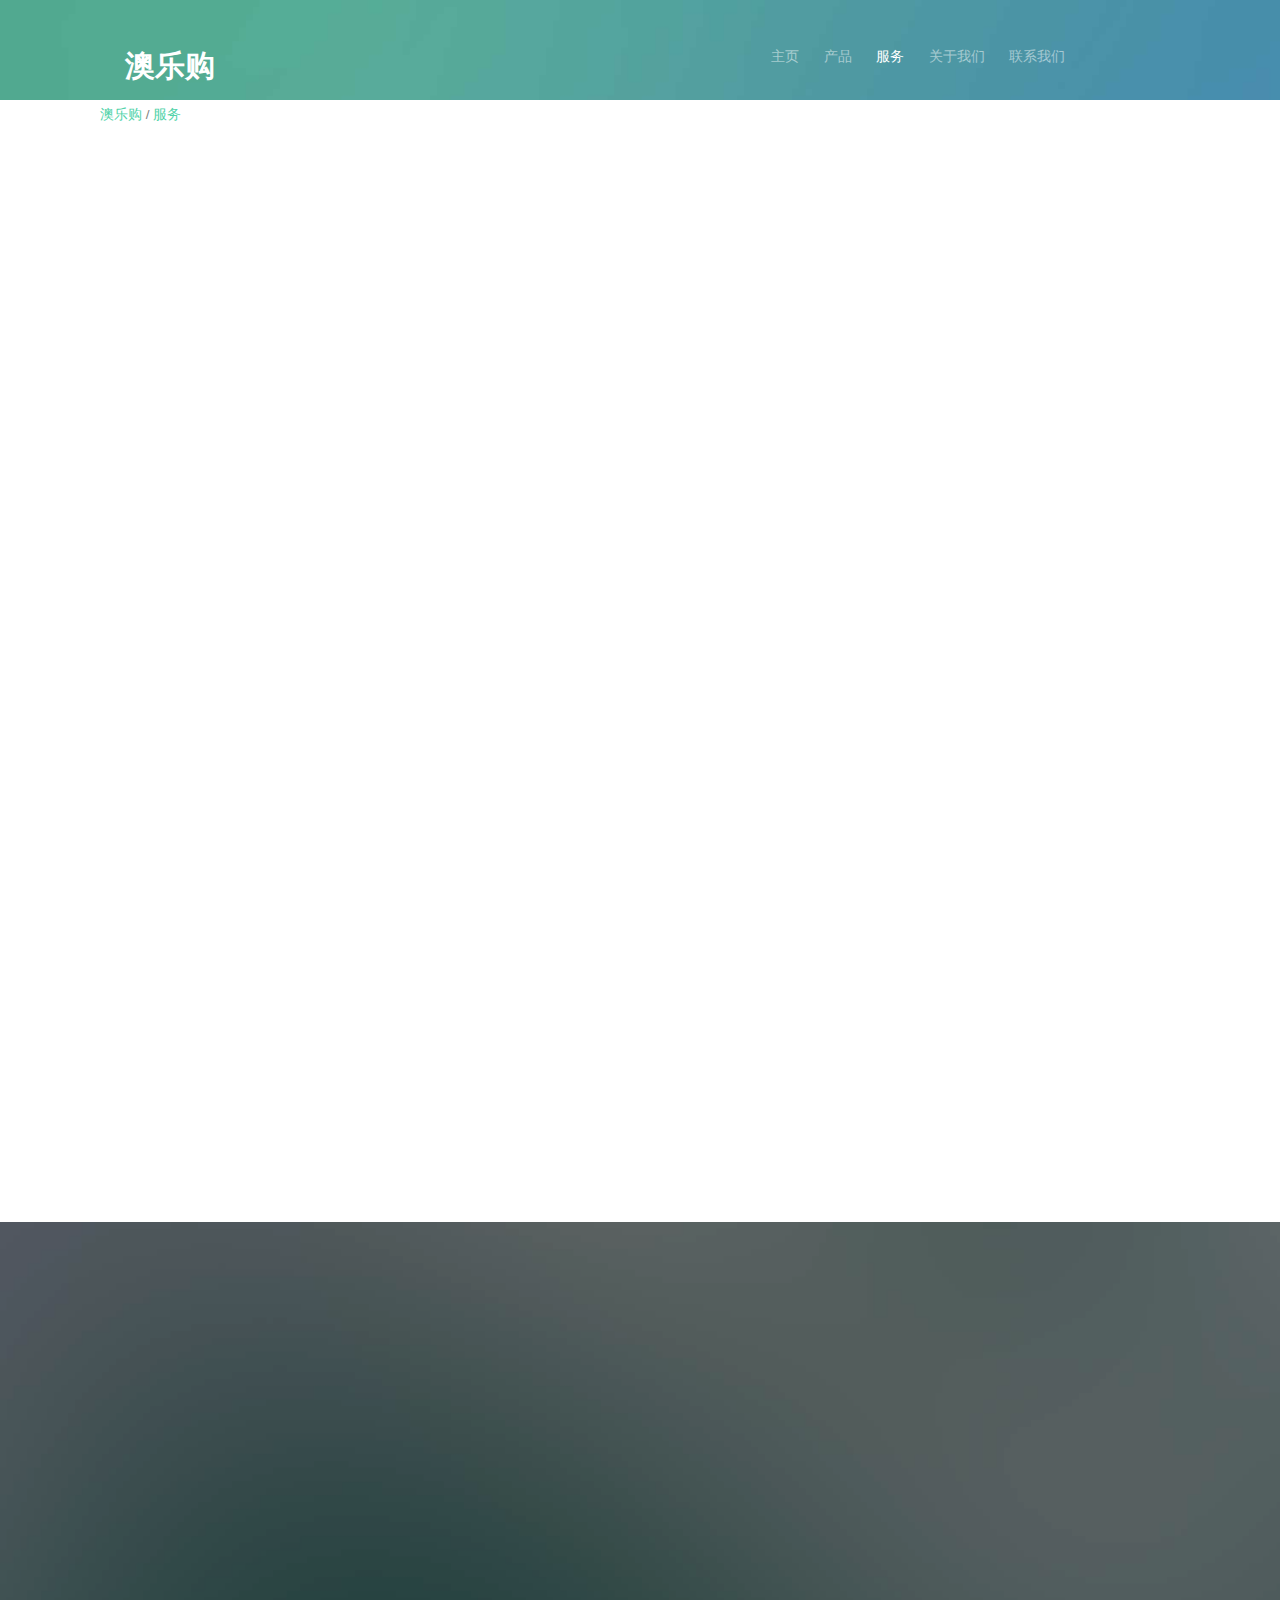
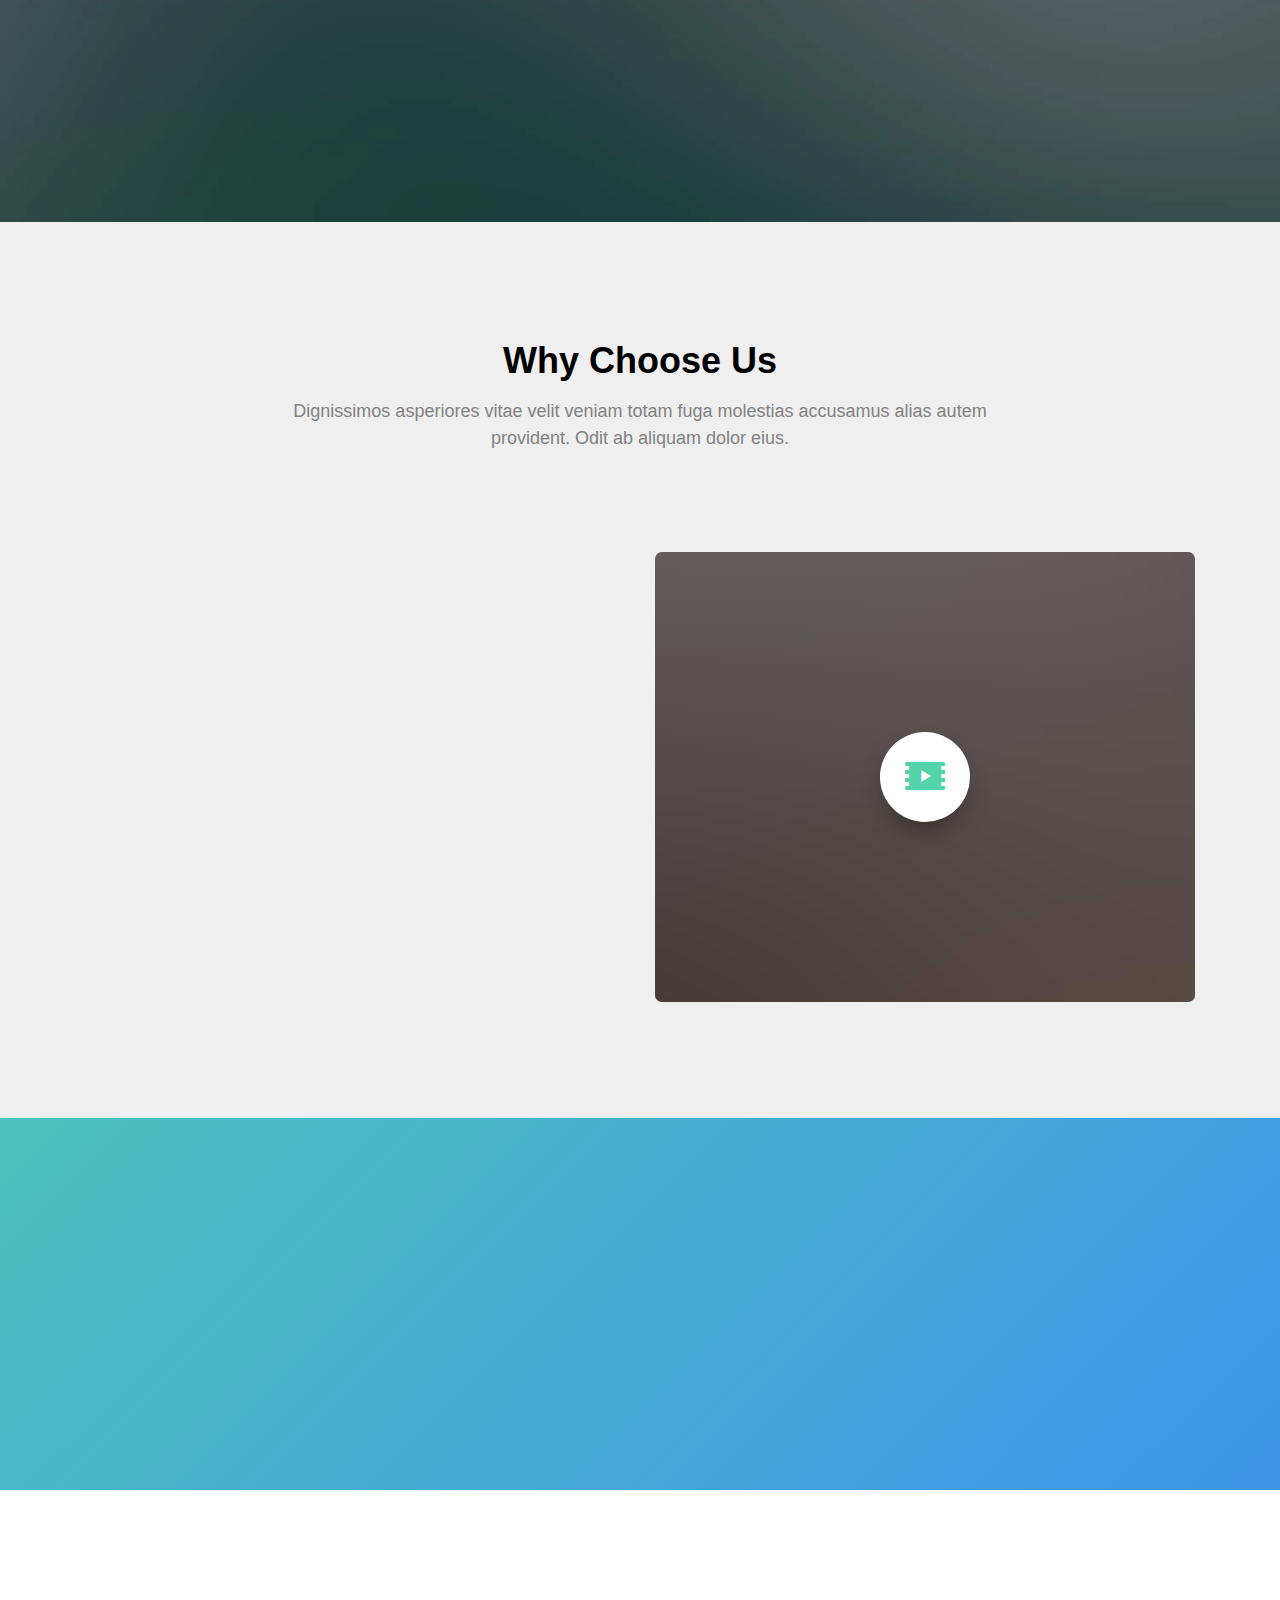
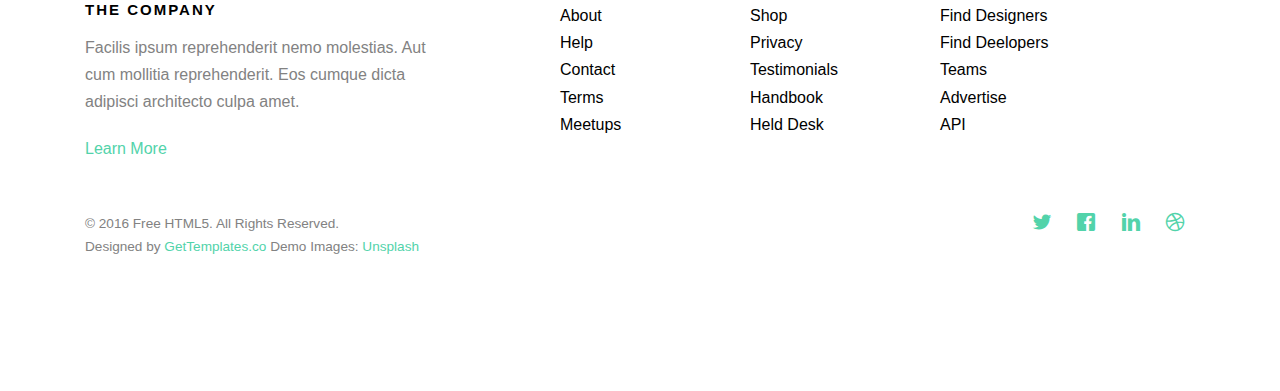
<file: services.html>
﻿<!DOCTYPE HTML>
<html>
	<head>
	<meta http-equiv="Content-Type" content="text/html; charset=UTF-8" />
	<title>澳乐购 &mdash; 为您打造从澳洲到乐平的购物直通车</title>
	<meta name="viewport" content="width=device-width, initial-scale=1">
	<meta name="description" content="澳乐购" />
	<meta name="keywords" content="澳乐购, 澳洲, 乐平, 购物" />
	<meta name="author" content="" />

	<!--
		澳乐购
	-->

  	<!-- Facebook and Twitter integration -->
	<meta property="og:title" content=""/>
	<meta property="og:image" content=""/>
	<meta property="og:url" content=""/>
	<meta property="og:site_name" content=""/>
	<meta property="og:description" content=""/>
	<meta name="twitter:title" content="" />
	<meta name="twitter:image" content="" />
	<meta name="twitter:url" content="" />
	<meta name="twitter:card" content="" />
	
	<!-- Animate.css -->
	<link rel="stylesheet" href="css/animate.css">
	<!-- Icomoon Icon Fonts-->
	<link rel="stylesheet" href="css/icomoon.css">
	<!-- Bootstrap  -->
	<link rel="stylesheet" href="css/bootstrap.css">

	<!-- Magnific Popup -->
	<link rel="stylesheet" href="css/magnific-popup.css">

	<!-- Owl Carousel  -->
	<link rel="stylesheet" href="css/owl.carousel.min.css">
	<link rel="stylesheet" href="css/owl.theme.default.min.css">

	<!-- Theme style  -->
	<link rel="stylesheet" href="css/style.css">

	<!-- Modernizr JS -->
	<script src="js/modernizr-2.6.2.min.js"></script>
	<!-- FOR IE9 below -->
	<!--[if lt IE 9]>
	<script src="js/respond.min.js"></script>
	<![endif]-->

	</head>
	<body>
		
	<div class="gtco-loader"></div>
	
	<div id="page">
	<nav class="gtco-nav" role="navigation">
		<div class="gtco-container">
			<div class="col-md-12">
				<div class="col-xs-3">
					<div id="gtco-logo"><a href="index.html">澳乐购</a></div>
				</div>
				<div class="col-xs-8 text-right menu-1">
					<ul>
						<li><a href="index.html">主页</a></li>
						<li class="has-dropdown">
							<a href="products.html">产品</a>
							<ul class="dropdown">
								<li><a href="#">保健品</a></li>
								<li><a href="#">奶粉</a></li>
								<li><a href="#">零食</a></li>
								<li><a href="#">UGG</a></li>
							</ul>
						</li>
						<li class="active"><a href="services.html">服务</a></li>
						<li><a href="aboutUS.html">关于我们</a></li>
						<li><a href="contact.html">联系我们</a></li>
					</ul>
				</div>
			</div>
			
		</div>
	</nav>

	<header id="gtco-header" class="gtco-cover gtco-cover-sm1" role="banner" style="background-image:url(images/img_bg_1.jpg);">
	</header>

	<div id="gtco-header-1">
		<div class="gtco-container">
			<div class="col-md-12">
				<p class="pull-left"> 
					<small> <a href="index.html">澳乐购</a> / <a href="services.html">服务</a></small>
				</p>
			</div>
		</div>
	</div>
	
	<div id="gtco-features">
		<div class="gtco-container">
			<div class="row">
				<div class="col-md-4 col-sm-4 animate-box" data-animate-effect="fadeIn">
					<div class="feature-center">
						<span class="icon">
							<i class="icon-eye"></i>
						</span>
						<h3>Retina Ready</h3>
						<p>Dignissimos asperiores vitae velit veniam totam fuga molestias accusamus alias autem provident. Odit ab aliquam dolor eius.</p>
						<p><a href="#" class="btn btn-primary">Learn More</a></p>
					</div>
				</div>
				<div class="col-md-4 col-sm-4 animate-box" data-animate-effect="fadeIn">
					<div class="feature-center">
						<span class="icon">
							<i class="icon-command"></i>
						</span>
						<h3>Fully Responsive</h3>
						<p>Dignissimos asperiores vitae velit veniam totam fuga molestias accusamus alias autem provident. Odit ab aliquam dolor eius.</p>
						<p><a href="#" class="btn btn-primary">Learn More</a></p>
					</div>
				</div>
				<div class="col-md-4 col-sm-4 animate-box" data-animate-effect="fadeIn">
					<div class="feature-center">
						<span class="icon">
							<i class="icon-power"></i>
						</span>
						<h3>Web Starter</h3>
						<p>Dignissimos asperiores vitae velit veniam totam fuga molestias accusamus alias autem provident. Odit ab aliquam dolor eius.</p>
						<p><a href="#" class="btn btn-primary">Learn More</a></p>
					</div>
				</div>

				<div class="col-md-4 col-sm-4 animate-box" data-animate-effect="fadeIn">
					<div class="feature-center">
						<span class="icon">
							<i class="icon-eye"></i>
						</span>
						<h3>Retina Ready</h3>
						<p>Dignissimos asperiores vitae velit veniam totam fuga molestias accusamus alias autem provident. Odit ab aliquam dolor eius.</p>
						<p><a href="#" class="btn btn-primary">Learn More</a></p>
					</div>
				</div>
				<div class="col-md-4 col-sm-4 animate-box" data-animate-effect="fadeIn">
					<div class="feature-center">
						<span class="icon">
							<i class="icon-command"></i>
						</span>
						<h3>Fully Responsive</h3>
						<p>Dignissimos asperiores vitae velit veniam totam fuga molestias accusamus alias autem provident. Odit ab aliquam dolor eius.</p>
						<p><a href="#" class="btn btn-primary">Learn More</a></p>
					</div>
				</div>
				<div class="col-md-4 col-sm-4 animate-box" data-animate-effect="fadeIn">
					<div class="feature-center">
						<span class="icon">
							<i class="icon-power"></i>
						</span>
						<h3>Web Starter</h3>
						<p>Dignissimos asperiores vitae velit veniam totam fuga molestias accusamus alias autem provident. Odit ab aliquam dolor eius.</p>
						<p><a href="#" class="btn btn-primary">Learn More</a></p>
					</div>
				</div>

			</div>


		</div>
	</div>


	<div class="gtco-cover gtco-cover-sm" style="background-image:url(images/img_bg_3.jpg);">
		<div class="overlay"></div>
		<div class="gtco-container">
			<div class="row">
				<div class="col-md-8 col-md-offset-2 text-center">
					<div class="display-t">
						<div class="display-tc animate-box" data-animate-effect="fadeIn">
							<h1>Keep it simple</h1>
							<h2>Free html5 templates Made by <a href="http://gettemplates.co" target="_blank">gettemplates.co</a></h2>
						</div>
					</div>
				</div>
			</div>
		</div>
	</div>
	
	<div id="gtco-features-2">
		<div class="gtco-container">
			<div class="row">
				<div class="col-md-8 col-md-offset-2 text-center gtco-heading">
					<h2>Why Choose Us</h2>
					<p>Dignissimos asperiores vitae velit veniam totam fuga molestias accusamus alias autem provident. Odit ab aliquam dolor eius.</p>
				</div>
			</div>
			<div class="row">
				<div class="col-md-6">
					<div class="feature-left animate-box" data-animate-effect="fadeInLeft">
						<span class="icon">
							<i class="icon-check"></i>
						</span>
						<div class="feature-copy">
							<h3>Retina Ready</h3>
							<p>Facilis ipsum reprehenderit nemo molestias. Aut cum mollitia reprehenderit. Eos cumque dicta adipisci architecto culpa amet.</p>
						</div>
					</div>

					<div class="feature-left animate-box" data-animate-effect="fadeInLeft">
						<span class="icon">
							<i class="icon-check"></i>
						</span>
						<div class="feature-copy">
							<h3>Fully Responsive</h3>
							<p>Facilis ipsum reprehenderit nemo molestias. Aut cum mollitia reprehenderit. Eos cumque dicta adipisci architecto culpa amet.</p>
						</div>
					</div>

					<div class="feature-left animate-box" data-animate-effect="fadeInLeft">
						<span class="icon">
							<i class="icon-check"></i>
						</span>
						<div class="feature-copy">
							<h3>Ready To Use</h3>
							<p>Facilis ipsum reprehenderit nemo molestias. Aut cum mollitia reprehenderit. Eos cumque dicta adipisci architecto culpa amet.</p>
						</div>
					</div>

				</div>

				<div class="col-md-6">
					<div class="gtco-video gtco-bg" style="background-image: url(images/img_1.jpg); ">
						<a href="https://vimeo.com/channels/staffpicks/93951774" class="popup-vimeo"><i class="icon-video2"></i></a>
						<div class="overlay"></div>
					</div>
				</div>
			</div>
		</div>
	</div>


	<div id="gtco-started">
		<div class="gtco-container">
			<div class="row animate-box">
				<div class="col-md-8 col-md-offset-2 text-center gtco-heading">
					<h2>Get Started</h2>
				</div>
			</div>
			<div class="row animate-box">
				<div class="col-md-12">
					<form class="form-inline">
						<div class="col-md-4 col-sm-4">
							<div class="form-group">
								<label for="email" class="sr-only">Email</label>
								<input type="email" class="form-control" id="email" placeholder="Email">
							</div>
						</div>
						<div class="col-md-4 col-sm-4">
							<div class="form-group">
								<label for="password" class="sr-only">Password</label>
								<input type="password" class="form-control" id="password" placeholder="Password">
							</div>
						</div>
						<div class="col-md-4 col-sm-4">
							<button type="submit" class="btn btn-default btn-block">Sign Up</button>
						</div>
					</form>
				</div>
			</div>
		</div>
	</div>

	<footer id="gtco-footer" role="contentinfo">
		<div class="gtco-container">
			<div class="row">
				<div class="col-md-4 gtco-widget">
					<h3>The Company</h3>
					<p>Facilis ipsum reprehenderit nemo molestias. Aut cum mollitia reprehenderit. Eos cumque dicta adipisci architecto culpa amet.</p>
					<p><a href="#">Learn More</a></p>
				</div>
				<div class="col-md-2 col-md-push-1">
					<ul class="gtco-footer-links">
						<li><a href="#">About</a></li>
						<li><a href="#">Help</a></li>
						<li><a href="#">Contact</a></li>
						<li><a href="#">Terms</a></li>
						<li><a href="#">Meetups</a></li>
					</ul>
				</div>

				<div class="col-md-2 col-md-push-1">
					<ul class="gtco-footer-links">
						<li><a href="#">Shop</a></li>
						<li><a href="#">Privacy</a></li>
						<li><a href="#">Testimonials</a></li>
						<li><a href="#">Handbook</a></li>
						<li><a href="#">Held Desk</a></li>
					</ul>
				</div>

				<div class="col-md-2 col-md-push-1">
					<ul class="gtco-footer-links">
						<li><a href="#">Find Designers</a></li>
						<li><a href="#">Find Deelopers</a></li>
						<li><a href="#">Teams</a></li>
						<li><a href="#">Advertise</a></li>
						<li><a href="#">API</a></li>
					</ul>
				</div>
			</div>

			<div class="row copyright">
				<div class="col-md-12">
					<p class="pull-left">
						<small class="block">&copy; 2016 Free HTML5. All Rights Reserved.</small> 
						<small class="block">Designed by <a href="http://gettemplates.co/" target="_blank">GetTemplates.co</a> Demo Images: <a href="http://unsplash.co/" target="_blank">Unsplash</a></small>
					</p>
					<p class="pull-right">
						<ul class="gtco-social-icons pull-right">
							<li><a href="#"><i class="icon-twitter"></i></a></li>
							<li><a href="#"><i class="icon-facebook"></i></a></li>
							<li><a href="#"><i class="icon-linkedin"></i></a></li>
							<li><a href="#"><i class="icon-dribbble"></i></a></li>
						</ul>
					</p>
				</div>
			</div>

		</div>
	</footer>
	</div>

	<div class="gototop js-top">
		<a href="#" class="js-gotop"><i class="icon-arrow-up"></i></a>
	</div>
	
	<!-- jQuery -->
	<script src="js/jquery.min.js"></script>
	<!-- jQuery Easing -->
	<script src="js/jquery.easing.1.3.js"></script>
	<!-- Bootstrap -->
	<script src="js/bootstrap.min.js"></script>
	<!-- Waypoints -->
	<script src="js/jquery.waypoints.min.js"></script>
	<!-- Carousel -->
	<script src="js/owl.carousel.min.js"></script>
	<!-- countTo -->
	<script src="js/jquery.countTo.js"></script>
	<!-- Magnific Popup -->
	<script src="js/jquery.magnific-popup.min.js"></script>
	<script src="js/magnific-popup-options.js"></script>
	<!-- Main -->
	<script src="js/main.js"></script>

	</body>
</html>
</file>
<file: css/icomoon.css>
@font-face {
  font-family: 'icomoon';
  src:  url('../fonts/icomoon/icomoon.eot?6iuir');
  src:  url('../fonts/icomoon/icomoon.eot?6iuir#iefix') format('embedded-opentype'),
    url('../fonts/icomoon/icomoon.ttf?6iuir') format('truetype'),
    url('../fonts/icomoon/icomoon.woff?6iuir') format('woff'),
    url('../fonts/icomoon/icomoon.svg?6iuir#icomoon') format('svg');
  font-weight: normal;
  font-style: normal;
}

[class^="icon-"], [class*=" icon-"] {
  /* use !important to prevent issues with browser extensions that change fonts */
  font-family: 'icomoon' !important;
  speak: none;
  font-style: normal;
  font-weight: normal;
  font-variant: normal;
  text-transform: none;
  line-height: 1;

  /* Better Font Rendering =========== */
  -webkit-font-smoothing: antialiased;
  -moz-osx-font-smoothing: grayscale;
}

.icon-eye:before {
  content: "\e000";
}
.icon-paper-clip:before {
  content: "\e001";
}
.icon-mail:before {
  content: "\e002";
}
.icon-toggle:before {
  content: "\e003";
}
.icon-layout:before {
  content: "\e004";
}
.icon-link:before {
  content: "\e005";
}
.icon-bell:before {
  content: "\e006";
}
.icon-lock:before {
  content: "\e007";
}
.icon-unlock:before {
  content: "\e008";
}
.icon-ribbon:before {
  content: "\e009";
}
.icon-image:before {
  content: "\e010";
}
.icon-signal:before {
  content: "\e011";
}
.icon-target:before {
  content: "\e012";
}
.icon-clipboard:before {
  content: "\e013";
}
.icon-clock:before {
  content: "\e014";
}
.icon-watch:before {
  content: "\e015";
}
.icon-air-play:before {
  content: "\e016";
}
.icon-camera:before {
  content: "\e017";
}
.icon-video:before {
  content: "\e018";
}
.icon-disc:before {
  content: "\e019";
}
.icon-printer:before {
  content: "\e020";
}
.icon-monitor:before {
  content: "\e021";
}
.icon-server:before {
  content: "\e022";
}
.icon-cog:before {
  content: "\e023";
}
.icon-heart:before {
  content: "\e024";
}
.icon-paragraph:before {
  content: "\e025";
}
.icon-align-justify:before {
  content: "\e026";
}
.icon-align-left:before {
  content: "\e027";
}
.icon-align-center:before {
  content: "\e028";
}
.icon-align-right:before {
  content: "\e029";
}
.icon-book:before {
  content: "\e030";
}
.icon-layers:before {
  content: "\e031";
}
.icon-stack:before {
  content: "\e032";
}
.icon-stack-2:before {
  content: "\e033";
}
.icon-paper:before {
  content: "\e034";
}
.icon-paper-stack:before {
  content: "\e035";
}
.icon-search:before {
  content: "\e036";
}
.icon-zoom-in:before {
  content: "\e037";
}
.icon-zoom-out:before {
  content: "\e038";
}
.icon-reply:before {
  content: "\e039";
}
.icon-circle-plus:before {
  content: "\e040";
}
.icon-circle-minus:before {
  content: "\e041";
}
.icon-circle-check:before {
  content: "\e042";
}
.icon-circle-cross:before {
  content: "\e043";
}
.icon-square-plus:before {
  content: "\e044";
}
.icon-square-minus:before {
  content: "\e045";
}
.icon-square-check:before {
  content: "\e046";
}
.icon-square-cross:before {
  content: "\e047";
}
.icon-microphone:before {
  content: "\e048";
}
.icon-record:before {
  content: "\e049";
}
.icon-skip-back:before {
  content: "\e050";
}
.icon-rewind:before {
  content: "\e051";
}
.icon-play:before {
  content: "\e052";
}
.icon-pause:before {
  content: "\e053";
}
.icon-stop:before {
  content: "\e054";
}
.icon-fast-forward:before {
  content: "\e055";
}
.icon-skip-forward:before {
  content: "\e056";
}
.icon-shuffle:before {
  content: "\e057";
}
.icon-repeat:before {
  content: "\e058";
}
.icon-folder:before {
  content: "\e059";
}
.icon-umbrella:before {
  content: "\e060";
}
.icon-moon:before {
  content: "\e061";
}
.icon-thermometer:before {
  content: "\e062";
}
.icon-drop:before {
  content: "\e063";
}
.icon-sun:before {
  content: "\e064";
}
.icon-cloud:before {
  content: "\e065";
}
.icon-cloud-upload:before {
  content: "\e066";
}
.icon-cloud-download:before {
  content: "\e067";
}
.icon-upload:before {
  content: "\e068";
}
.icon-download:before {
  content: "\e069";
}
.icon-location:before {
  content: "\e070";
}
.icon-location-2:before {
  content: "\e071";
}
.icon-map:before {
  content: "\e072";
}
.icon-battery:before {
  content: "\e073";
}
.icon-head:before {
  content: "\e074";
}
.icon-briefcase:before {
  content: "\e075";
}
.icon-speech-bubble:before {
  content: "\e076";
}
.icon-anchor:before {
  content: "\e077";
}
.icon-globe:before {
  content: "\e078";
}
.icon-box:before {
  content: "\e079";
}
.icon-reload:before {
  content: "\e080";
}
.icon-share:before {
  content: "\e081";
}
.icon-marquee:before {
  content: "\e082";
}
.icon-marquee-plus:before {
  content: "\e083";
}
.icon-marquee-minus:before {
  content: "\e084";
}
.icon-tag:before {
  content: "\e085";
}
.icon-power:before {
  content: "\e086";
}
.icon-command:before {
  content: "\e087";
}
.icon-alt:before {
  content: "\e088";
}
.icon-esc:before {
  content: "\e089";
}
.icon-bar-graph:before {
  content: "\e090";
}
.icon-bar-graph-2:before {
  content: "\e091";
}
.icon-pie-graph:before {
  content: "\e092";
}
.icon-star:before {
  content: "\e093";
}
.icon-arrow-left:before {
  content: "\e094";
}
.icon-arrow-right:before {
  content: "\e095";
}
.icon-arrow-up:before {
  content: "\e096";
}
.icon-arrow-down:before {
  content: "\e097";
}
.icon-volume:before {
  content: "\e098";
}
.icon-mute:before {
  content: "\e099";
}
.icon-content-right:before {
  content: "\e100";
}
.icon-content-left:before {
  content: "\e101";
}
.icon-grid:before {
  content: "\e102";
}
.icon-grid-2:before {
  content: "\e103";
}
.icon-columns:before {
  content: "\e104";
}
.icon-loader:before {
  content: "\e105";
}
.icon-bag:before {
  content: "\e106";
}
.icon-ban:before {
  content: "\e107";
}
.icon-flag:before {
  content: "\e108";
}
.icon-trash:before {
  content: "\e109";
}
.icon-expand:before {
  content: "\e110";
}
.icon-contract:before {
  content: "\e111";
}
.icon-maximize:before {
  content: "\e112";
}
.icon-minimize:before {
  content: "\e113";
}
.icon-plus:before {
  content: "\e114";
}
.icon-minus:before {
  content: "\e115";
}
.icon-check:before {
  content: "\e116";
}
.icon-cross:before {
  content: "\e117";
}
.icon-move:before {
  content: "\e118";
}
.icon-delete:before {
  content: "\e119";
}
.icon-menu:before {
  content: "\e120";
}
.icon-archive:before {
  content: "\e121";
}
.icon-inbox:before {
  content: "\e122";
}
.icon-outbox:before {
  content: "\e123";
}
.icon-file:before {
  content: "\e124";
}
.icon-file-add:before {
  content: "\e125";
}
.icon-file-subtract:before {
  content: "\e126";
}
.icon-help:before {
  content: "\e127";
}
.icon-open:before {
  content: "\e128";
}
.icon-ellipsis:before {
  content: "\e129";
}
.icon-add-to-list:before {
  content: "\e900";
}
.icon-classic-computer:before {
  content: "\e901";
}
.icon-controller-fast-backward:before {
  content: "\e902";
}
.icon-creative-commons-attribution:before {
  content: "\e903";
}
.icon-creative-commons-noderivs:before {
  content: "\e904";
}
.icon-creative-commons-noncommercial-eu:before {
  content: "\e905";
}
.icon-creative-commons-noncommercial-us:before {
  content: "\e906";
}
.icon-creative-commons-public-domain:before {
  content: "\e907";
}
.icon-creative-commons-remix:before {
  content: "\e908";
}
.icon-creative-commons-share:before {
  content: "\e909";
}
.icon-creative-commons-sharealike:before {
  content: "\e90a";
}
.icon-creative-commons:before {
  content: "\e90b";
}
.icon-document-landscape:before {
  content: "\e90c";
}
.icon-remove-user:before {
  content: "\e90d";
}
.icon-warning:before {
  content: "\e90e";
}
.icon-arrow-bold-down:before {
  content: "\e90f";
}
.icon-arrow-bold-left:before {
  content: "\e910";
}
.icon-arrow-bold-right:before {
  content: "\e911";
}
.icon-arrow-bold-up:before {
  content: "\e912";
}
.icon-arrow-down2:before {
  content: "\e913";
}
.icon-arrow-left2:before {
  content: "\e914";
}
.icon-arrow-long-down:before {
  content: "\e915";
}
.icon-arrow-long-left:before {
  content: "\e916";
}
.icon-arrow-long-right:before {
  content: "\e917";
}
.icon-arrow-long-up:before {
  content: "\e918";
}
.icon-arrow-right2:before {
  content: "\e919";
}
.icon-arrow-up2:before {
  content: "\e91a";
}
.icon-arrow-with-circle-down:before {
  content: "\e91b";
}
.icon-arrow-with-circle-left:before {
  content: "\e91c";
}
.icon-arrow-with-circle-right:before {
  content: "\e91d";
}
.icon-arrow-with-circle-up:before {
  content: "\e91e";
}
.icon-bookmark:before {
  content: "\e91f";
}
.icon-bookmarks:before {
  content: "\e920";
}
.icon-chevron-down:before {
  content: "\e921";
}
.icon-chevron-left:before {
  content: "\e922";
}
.icon-chevron-right:before {
  content: "\e923";
}
.icon-chevron-small-down:before {
  content: "\e924";
}
.icon-chevron-small-left:before {
  content: "\e925";
}
.icon-chevron-small-right:before {
  content: "\e926";
}
.icon-chevron-small-up:before {
  content: "\e927";
}
.icon-chevron-thin-down:before {
  content: "\e928";
}
.icon-chevron-thin-left:before {
  content: "\e929";
}
.icon-chevron-thin-right:before {
  content: "\e92a";
}
.icon-chevron-thin-up:before {
  content: "\e92b";
}
.icon-chevron-up:before {
  content: "\e92c";
}
.icon-chevron-with-circle-down:before {
  content: "\e92d";
}
.icon-chevron-with-circle-left:before {
  content: "\e92e";
}
.icon-chevron-with-circle-right:before {
  content: "\e92f";
}
.icon-chevron-with-circle-up:before {
  content: "\e930";
}
.icon-cloud2:before {
  content: "\e931";
}
.icon-controller-fast-forward:before {
  content: "\e932";
}
.icon-controller-jump-to-start:before {
  content: "\e933";
}
.icon-controller-next:before {
  content: "\e934";
}
.icon-controller-paus:before {
  content: "\e935";
}
.icon-controller-play:before {
  content: "\e936";
}
.icon-controller-record:before {
  content: "\e937";
}
.icon-controller-stop:before {
  content: "\e938";
}
.icon-controller-volume:before {
  content: "\e939";
}
.icon-dot-single:before {
  content: "\e93a";
}
.icon-dots-three-horizontal:before {
  content: "\e93b";
}
.icon-dots-three-vertical:before {
  content: "\e93c";
}
.icon-dots-two-horizontal:before {
  content: "\e93d";
}
.icon-dots-two-vertical:before {
  content: "\e93e";
}
.icon-download2:before {
  content: "\e93f";
}
.icon-emoji-flirt:before {
  content: "\e940";
}
.icon-flow-branch:before {
  content: "\e941";
}
.icon-flow-cascade:before {
  content: "\e942";
}
.icon-flow-line:before {
  content: "\e943";
}
.icon-flow-parallel:before {
  content: "\e944";
}
.icon-flow-tree:before {
  content: "\e945";
}
.icon-install:before {
  content: "\e946";
}
.icon-layers2:before {
  content: "\e947";
}
.icon-open-book:before {
  content: "\e948";
}
.icon-resize-100:before {
  content: "\e949";
}
.icon-resize-full-screen:before {
  content: "\e94a";
}
.icon-save:before {
  content: "\e94b";
}
.icon-select-arrows:before {
  content: "\e94c";
}
.icon-sound-mute:before {
  content: "\e94d";
}
.icon-sound:before {
  content: "\e94e";
}
.icon-trash2:before {
  content: "\e94f";
}
.icon-triangle-down:before {
  content: "\e950";
}
.icon-triangle-left:before {
  content: "\e951";
}
.icon-triangle-right:before {
  content: "\e952";
}
.icon-triangle-up:before {
  content: "\e953";
}
.icon-uninstall:before {
  content: "\e954";
}
.icon-upload-to-cloud:before {
  content: "\e955";
}
.icon-upload2:before {
  content: "\e956";
}
.icon-add-user:before {
  content: "\e957";
}
.icon-address:before {
  content: "\e958";
}
.icon-adjust:before {
  content: "\e959";
}
.icon-air:before {
  content: "\e95a";
}
.icon-aircraft-landing:before {
  content: "\e95b";
}
.icon-aircraft-take-off:before {
  content: "\e95c";
}
.icon-aircraft:before {
  content: "\e95d";
}
.icon-align-bottom:before {
  content: "\e95e";
}
.icon-align-horizontal-middle:before {
  content: "\e95f";
}
.icon-align-left2:before {
  content: "\e960";
}
.icon-align-right2:before {
  content: "\e961";
}
.icon-align-top:before {
  content: "\e962";
}
.icon-align-vertical-middle:before {
  content: "\e963";
}
.icon-archive2:before {
  content: "\e964";
}
.icon-area-graph:before {
  content: "\e965";
}
.icon-attachment:before {
  content: "\e966";
}
.icon-awareness-ribbon:before {
  content: "\e967";
}
.icon-back-in-time:before {
  content: "\e968";
}
.icon-back:before {
  content: "\e969";
}
.icon-bar-graph2:before {
  content: "\e96a";
}
.icon-battery2:before {
  content: "\e96b";
}
.icon-beamed-note:before {
  content: "\e96c";
}
.icon-bell2:before {
  content: "\e96d";
}
.icon-blackboard:before {
  content: "\e96e";
}
.icon-block:before {
  content: "\e96f";
}
.icon-book2:before {
  content: "\e970";
}
.icon-bowl:before {
  content: "\e971";
}
.icon-box2:before {
  content: "\e972";
}
.icon-briefcase2:before {
  content: "\e973";
}
.icon-browser:before {
  content: "\e974";
}
.icon-brush:before {
  content: "\e975";
}
.icon-bucket:before {
  content: "\e976";
}
.icon-cake:before {
  content: "\e977";
}
.icon-calculator:before {
  content: "\e978";
}
.icon-calendar:before {
  content: "\e979";
}
.icon-camera2:before {
  content: "\e97a";
}
.icon-ccw:before {
  content: "\e97b";
}
.icon-chat:before {
  content: "\e97c";
}
.icon-check2:before {
  content: "\e97d";
}
.icon-circle-with-cross:before {
  content: "\e97e";
}
.icon-circle-with-minus:before {
  content: "\e97f";
}
.icon-circle-with-plus:before {
  content: "\e980";
}
.icon-circle:before {
  content: "\e981";
}
.icon-circular-graph:before {
  content: "\e982";
}
.icon-clapperboard:before {
  content: "\e983";
}
.icon-clipboard2:before {
  content: "\e984";
}
.icon-clock2:before {
  content: "\e985";
}
.icon-code:before {
  content: "\e986";
}
.icon-cog2:before {
  content: "\e987";
}
.icon-colours:before {
  content: "\e988";
}
.icon-compass:before {
  content: "\e989";
}
.icon-copy:before {
  content: "\e98a";
}
.icon-credit-card:before {
  content: "\e98b";
}
.icon-credit:before {
  content: "\e98c";
}
.icon-cross2:before {
  content: "\e98d";
}
.icon-cup:before {
  content: "\e98e";
}
.icon-cw:before {
  content: "\e98f";
}
.icon-cycle:before {
  content: "\e990";
}
.icon-database:before {
  content: "\e991";
}
.icon-dial-pad:before {
  content: "\e992";
}
.icon-direction:before {
  content: "\e993";
}
.icon-document:before {
  content: "\e994";
}
.icon-documents:before {
  content: "\e995";
}
.icon-drink:before {
  content: "\e996";
}
.icon-drive:before {
  content: "\e997";
}
.icon-drop2:before {
  content: "\e998";
}
.icon-edit:before {
  content: "\e999";
}
.icon-email:before {
  content: "\e99a";
}
.icon-emoji-happy:before {
  content: "\e99b";
}
.icon-emoji-neutral:before {
  content: "\e99c";
}
.icon-emoji-sad:before {
  content: "\e99d";
}
.icon-erase:before {
  content: "\e99e";
}
.icon-eraser:before {
  content: "\e99f";
}
.icon-export:before {
  content: "\e9a0";
}
.icon-eye2:before {
  content: "\e9a1";
}
.icon-feather:before {
  content: "\e9a2";
}
.icon-flag2:before {
  content: "\e9a3";
}
.icon-flash:before {
  content: "\e9a4";
}
.icon-flashlight:before {
  content: "\e9a5";
}
.icon-flat-brush:before {
  content: "\e9a6";
}
.icon-folder-images:before {
  content: "\e9a7";
}
.icon-folder-music:before {
  content: "\e9a8";
}
.icon-folder-video:before {
  content: "\e9a9";
}
.icon-folder2:before {
  content: "\e9aa";
}
.icon-forward:before {
  content: "\e9ab";
}
.icon-funnel:before {
  content: "\e9ac";
}
.icon-game-controller:before {
  content: "\e9ad";
}
.icon-gauge:before {
  content: "\e9ae";
}
.icon-globe2:before {
  content: "\e9af";
}
.icon-graduation-cap:before {
  content: "\e9b0";
}
.icon-grid2:before {
  content: "\e9b1";
}
.icon-hair-cross:before {
  content: "\e9b2";
}
.icon-hand:before {
  content: "\e9b3";
}
.icon-heart-outlined:before {
  content: "\e9b4";
}
.icon-heart2:before {
  content: "\e9b5";
}
.icon-help-with-circle:before {
  content: "\e9b6";
}
.icon-help2:before {
  content: "\e9b7";
}
.icon-home:before {
  content: "\e9b8";
}
.icon-hour-glass:before {
  content: "\e9b9";
}
.icon-image-inverted:before {
  content: "\e9ba";
}
.icon-image2:before {
  content: "\e9bb";
}
.icon-images:before {
  content: "\e9bc";
}
.icon-inbox2:before {
  content: "\e9bd";
}
.icon-infinity:before {
  content: "\e9be";
}
.icon-info-with-circle:before {
  content: "\e9bf";
}
.icon-info:before {
  content: "\e9c0";
}
.icon-key:before {
  content: "\e9c1";
}
.icon-keyboard:before {
  content: "\e9c2";
}
.icon-lab-flask:before {
  content: "\e9c3";
}
.icon-landline:before {
  content: "\e9c4";
}
.icon-language:before {
  content: "\e9c5";
}
.icon-laptop:before {
  content: "\e9c6";
}
.icon-leaf:before {
  content: "\e9c7";
}
.icon-level-down:before {
  content: "\e9c8";
}
.icon-level-up:before {
  content: "\e9c9";
}
.icon-lifebuoy:before {
  content: "\e9ca";
}
.icon-light-bulb:before {
  content: "\e9cb";
}
.icon-light-down:before {
  content: "\e9cc";
}
.icon-light-up:before {
  content: "\e9cd";
}
.icon-line-graph:before {
  content: "\e9ce";
}
.icon-link2:before {
  content: "\e9cf";
}
.icon-list:before {
  content: "\e9d0";
}
.icon-location-pin:before {
  content: "\e9d1";
}
.icon-location2:before {
  content: "\e9d2";
}
.icon-lock-open:before {
  content: "\e9d3";
}
.icon-lock2:before {
  content: "\e9d4";
}
.icon-log-out:before {
  content: "\e9d5";
}
.icon-login:before {
  content: "\e9d6";
}
.icon-loop:before {
  content: "\e9d7";
}
.icon-magnet:before {
  content: "\e9d8";
}
.icon-magnifying-glass:before {
  content: "\e9d9";
}
.icon-mail2:before {
  content: "\e9da";
}
.icon-man:before {
  content: "\e9db";
}
.icon-map2:before {
  content: "\e9dc";
}
.icon-mask:before {
  content: "\e9dd";
}
.icon-medal:before {
  content: "\e9de";
}
.icon-megaphone:before {
  content: "\e9df";
}
.icon-menu2:before {
  content: "\e9e0";
}
.icon-message:before {
  content: "\e9e1";
}
.icon-mic:before {
  content: "\e9e2";
}
.icon-minus2:before {
  content: "\e9e3";
}
.icon-mobile:before {
  content: "\e9e4";
}
.icon-modern-mic:before {
  content: "\e9e5";
}
.icon-moon2:before {
  content: "\e9e6";
}
.icon-mouse:before {
  content: "\e9e7";
}
.icon-music:before {
  content: "\e9e8";
}
.icon-network:before {
  content: "\e9e9";
}
.icon-new-message:before {
  content: "\e9ea";
}
.icon-new:before {
  content: "\e9eb";
}
.icon-news:before {
  content: "\e9ec";
}
.icon-note:before {
  content: "\e9ed";
}
.icon-notification:before {
  content: "\e9ee";
}
.icon-old-mobile:before {
  content: "\e9ef";
}
.icon-old-phone:before {
  content: "\e9f0";
}
.icon-palette:before {
  content: "\e9f1";
}
.icon-paper-plane:before {
  content: "\e9f2";
}
.icon-pencil:before {
  content: "\e9f3";
}
.icon-phone:before {
  content: "\e9f4";
}
.icon-pie-chart:before {
  content: "\e9f5";
}
.icon-pin:before {
  content: "\e9f6";
}
.icon-plus2:before {
  content: "\e9f7";
}
.icon-popup:before {
  content: "\e9f8";
}
.icon-power-plug:before {
  content: "\e9f9";
}
.icon-price-ribbon:before {
  content: "\e9fa";
}
.icon-price-tag:before {
  content: "\e9fb";
}
.icon-print:before {
  content: "\e9fc";
}
.icon-progress-empty:before {
  content: "\e9fd";
}
.icon-progress-full:before {
  content: "\e9fe";
}
.icon-progress-one:before {
  content: "\e9ff";
}
.icon-progress-two:before {
  content: "\ea00";
}
.icon-publish:before {
  content: "\ea01";
}
.icon-quote:before {
  content: "\ea02";
}
.icon-radio:before {
  content: "\ea03";
}
.icon-reply-all:before {
  content: "\ea04";
}
.icon-reply2:before {
  content: "\ea05";
}
.icon-retweet:before {
  content: "\ea06";
}
.icon-rocket:before {
  content: "\ea07";
}
.icon-round-brush:before {
  content: "\ea08";
}
.icon-rss:before {
  content: "\ea09";
}
.icon-ruler:before {
  content: "\ea0a";
}
.icon-scissors:before {
  content: "\ea0b";
}
.icon-share-alternitive:before {
  content: "\ea0c";
}
.icon-share2:before {
  content: "\ea0d";
}
.icon-shareable:before {
  content: "\ea0e";
}
.icon-shield:before {
  content: "\ea0f";
}
.icon-shop:before {
  content: "\ea10";
}
.icon-shopping-bag:before {
  content: "\ea11";
}
.icon-shopping-basket:before {
  content: "\ea12";
}
.icon-shopping-cart:before {
  content: "\ea13";
}
.icon-shuffle2:before {
  content: "\ea14";
}
.icon-signal2:before {
  content: "\ea15";
}
.icon-sound-mix:before {
  content: "\ea16";
}
.icon-sports-club:before {
  content: "\ea17";
}
.icon-spreadsheet:before {
  content: "\ea18";
}
.icon-squared-cross:before {
  content: "\ea19";
}
.icon-squared-minus:before {
  content: "\ea1a";
}
.icon-squared-plus:before {
  content: "\ea1b";
}
.icon-star-outlined:before {
  content: "\ea1c";
}
.icon-star2:before {
  content: "\ea1d";
}
.icon-stopwatch:before {
  content: "\ea1e";
}
.icon-suitcase:before {
  content: "\ea1f";
}
.icon-swap:before {
  content: "\ea20";
}
.icon-sweden:before {
  content: "\ea21";
}
.icon-switch:before {
  content: "\ea22";
}
.icon-tablet:before {
  content: "\ea23";
}
.icon-tag2:before {
  content: "\ea24";
}
.icon-text-document-inverted:before {
  content: "\ea25";
}
.icon-text-document:before {
  content: "\ea26";
}
.icon-text:before {
  content: "\ea27";
}
.icon-thermometer2:before {
  content: "\ea28";
}
.icon-thumbs-down:before {
  content: "\ea29";
}
.icon-thumbs-up:before {
  content: "\ea2a";
}
.icon-thunder-cloud:before {
  content: "\ea2b";
}
.icon-ticket:before {
  content: "\ea2c";
}
.icon-time-slot:before {
  content: "\ea2d";
}
.icon-tools:before {
  content: "\ea2e";
}
.icon-traffic-cone:before {
  content: "\ea2f";
}
.icon-tree:before {
  content: "\ea30";
}
.icon-trophy:before {
  content: "\ea31";
}
.icon-tv:before {
  content: "\ea32";
}
.icon-typing:before {
  content: "\ea33";
}
.icon-unread:before {
  content: "\ea34";
}
.icon-untag:before {
  content: "\ea35";
}
.icon-user:before {
  content: "\ea36";
}
.icon-users:before {
  content: "\ea37";
}
.icon-v-card:before {
  content: "\ea38";
}
.icon-video2:before {
  content: "\ea39";
}
.icon-vinyl:before {
  content: "\ea3a";
}
.icon-voicemail:before {
  content: "\ea3b";
}
.icon-wallet:before {
  content: "\ea3c";
}
.icon-water:before {
  content: "\ea3d";
}
.icon-px-with-circle:before {
  content: "\ea3e";
}
.icon-px:before {
  content: "\ea3f";
}
.icon-basecamp:before {
  content: "\ea40";
}
.icon-behance:before {
  content: "\ea41";
}
.icon-creative-cloud:before {
  content: "\ea42";
}
.icon-dropbox:before {
  content: "\ea43";
}
.icon-evernote:before {
  content: "\ea44";
}
.icon-flattr:before {
  content: "\ea45";
}
.icon-foursquare:before {
  content: "\ea46";
}
.icon-google-drive:before {
  content: "\ea47";
}
.icon-google-hangouts:before {
  content: "\ea48";
}
.icon-grooveshark:before {
  content: "\ea49";
}
.icon-icloud:before {
  content: "\ea4a";
}
.icon-mixi:before {
  content: "\ea4b";
}
.icon-onedrive:before {
  content: "\ea4c";
}
.icon-paypal:before {
  content: "\ea4d";
}
.icon-picasa:before {
  content: "\ea4e";
}
.icon-qq:before {
  content: "\ea4f";
}
.icon-rdio-with-circle:before {
  content: "\ea50";
}
.icon-renren:before {
  content: "\ea51";
}
.icon-scribd:before {
  content: "\ea52";
}
.icon-sina-weibo:before {
  content: "\ea53";
}
.icon-skype-with-circle:before {
  content: "\ea54";
}
.icon-skype:before {
  content: "\ea55";
}
.icon-slideshare:before {
  content: "\ea56";
}
.icon-smashing:before {
  content: "\ea57";
}
.icon-soundcloud:before {
  content: "\ea58";
}
.icon-spotify-with-circle:before {
  content: "\ea59";
}
.icon-spotify:before {
  content: "\ea5a";
}
.icon-swarm:before {
  content: "\ea5b";
}
.icon-vine-with-circle:before {
  content: "\ea5c";
}
.icon-vine:before {
  content: "\ea5d";
}
.icon-vk-alternitive:before {
  content: "\ea5e";
}
.icon-vk-with-circle:before {
  content: "\ea5f";
}
.icon-vk:before {
  content: "\ea60";
}
.icon-xing-with-circle:before {
  content: "\ea61";
}
.icon-xing:before {
  content: "\ea62";
}
.icon-yelp:before {
  content: "\ea63";
}
.icon-dribbble-with-circle:before {
  content: "\ea64";
}
.icon-dribbble:before {
  content: "\ea65";
}
.icon-facebook-with-circle:before {
  content: "\ea66";
}
.icon-facebook:before {
  content: "\ea67";
}
.icon-flickr-with-circle:before {
  content: "\ea68";
}
.icon-flickr:before {
  content: "\ea69";
}
.icon-github-with-circle:before {
  content: "\ea6a";
}
.icon-github:before {
  content: "\ea6b";
}
.icon-google-with-circle:before {
  content: "\ea6c";
}
.icon-google:before {
  content: "\ea6d";
}
.icon-instagram-with-circle:before {
  content: "\ea6e";
}
.icon-instagram:before {
  content: "\ea6f";
}
.icon-lastfm-with-circle:before {
  content: "\ea70";
}
.icon-lastfm:before {
  content: "\ea71";
}
.icon-linkedin-with-circle:before {
  content: "\ea72";
}
.icon-linkedin:before {
  content: "\ea73";
}
.icon-pinterest-with-circle:before {
  content: "\ea74";
}
.icon-pinterest:before {
  content: "\ea75";
}
.icon-rdio:before {
  content: "\ea76";
}
.icon-stumbleupon-with-circle:before {
  content: "\ea77";
}
.icon-stumbleupon:before {
  content: "\ea78";
}
.icon-tumblr-with-circle:before {
  content: "\ea79";
}
.icon-tumblr:before {
  content: "\ea7a";
}
.icon-twitter-with-circle:before {
  content: "\ea7b";
}
.icon-twitter:before {
  content: "\ea7c";
}
.icon-vimeo-with-circle:before {
  content: "\ea7d";
}
.icon-vimeo:before {
  content: "\ea7e";
}
.icon-youtube-with-circle:before {
  content: "\ea7f";
}
.icon-youtube:before {
  content: "\ea80";
}
</file>
<file: css/style.css>
@font-face {
  font-family: 'icomoon';
  src: url("../fonts/icomoon/icomoon.eot?srf3rx");
  src: url("../fonts/icomoon/icomoon.eot?srf3rx#iefix") format("embedded-opentype"), url("../fonts/icomoon/icomoon.ttf?srf3rx") format("truetype"), url("../fonts/icomoon/icomoon.woff?srf3rx") format("woff"), url("../fonts/icomoon/icomoon.svg?srf3rx#icomoon") format("svg");
  font-weight: normal;
  font-style: normal;
}
/* =======================================================
*
* 	Template Style 
*
* ======================================================= */
body {
  font-family: "Work Sans", Arial, sans-serif;
  font-weight: 400;
  font-size: 16px;
  line-height: 1.7;
  color: #828282;
  background: #fff;
}

#page {
  position: relative;
  overflow-x: hidden;
  width: 100%;
  height: 100%;
  -webkit-transition: 0.5s;
  -o-transition: 0.5s;
  transition: 0.5s;
}
.offcanvas #page {
  overflow: hidden;
  position: absolute;
}
.offcanvas #page:after {
  -webkit-transition: 2s;
  -o-transition: 2s;
  transition: 2s;
  position: absolute;
  top: 0;
  right: 0;
  bottom: 0;
  left: 0;
  z-index: 101;
  background: rgba(0, 0, 0, 0.7);
  content: "";
}

a {
  color: #52d3aa;
  -webkit-transition: 0.5s;
  -o-transition: 0.5s;
  transition: 0.5s;
}
a:hover, a:active, a:focus {
  color: #52d3aa;
  outline: none;
  text-decoration: none;
}

p {
  margin-bottom: 20px;
}

h1, h2, h3, h4, h5, h6, figure {
  color: #000;
  font-family: "Work Sans", Arial, sans-serif;
  font-weight: 400;
  margin: 0 0 20px 0;
}

::-webkit-selection {
  color: #fff;
  background: #52d3aa;
}

::-moz-selection {
  color: #fff;
  background: #52d3aa;
}

::selection {
  color: #fff;
  background: #52d3aa;
}

.gtco-container {
  max-width: 1140px;
  position: relative;
  margin: 0 auto;
  padding-left: 15px;
  padding-right: 15px;
}

.gtco-nav {
  position: absolute;
  top: 0;
  margin: 0;
  padding: 0;
  width: 100%;
  padding: 40px 0;
  z-index: 1001;
}
@media screen and (max-width: 768px) {
  .gtco-nav {
    padding: 20px 0;
  }
}
.gtco-nav #gtco-logo {
  font-size: 30px;
  margin: 0;
  padding: 0;
  text-transform: uppercase;
  font-weight: bold;
}
.gtco-nav a {
  padding: 5px 10px;
  color: #fff;
}
@media screen and (max-width: 768px) {
  .gtco-nav .menu-1, .gtco-nav .menu-2 {
    display: none;
  }
}
.gtco-nav ul {
  padding: 0;
  margin: 2px 0 0 0;
}
.gtco-nav ul li {
  padding: 0;
  margin: 0;
  list-style: none;
  display: inline;
}
.gtco-nav ul li a {
  font-size: 14px;
  padding: 30px 10px;
  text-transform: uppercase;
  color: rgba(255, 255, 255, 0.5);
  -webkit-transition: 0.5s;
  -o-transition: 0.5s;
  transition: 0.5s;
}
.gtco-nav ul li a:hover, .gtco-nav ul li a:focus, .gtco-nav ul li a:active {
  color: white;
}
.gtco-nav ul li.has-dropdown {
  position: relative;
}
.gtco-nav ul li.has-dropdown .dropdown {
  width: 130px;
  -webkit-box-shadow: 0px 14px 33px -9px rgba(0, 0, 0, 0.75);
  -moz-box-shadow: 0px 14px 33px -9px rgba(0, 0, 0, 0.75);
  box-shadow: 0px 14px 33px -9px rgba(0, 0, 0, 0.75);
  z-index: 1002;
  visibility: hidden;
  opacity: 0;
  position: absolute;
  top: 40px;
  left: 0;
  text-align: left;
  background: #fff;
  padding: 20px;
  -webkit-border-radius: 4px;
  -moz-border-radius: 4px;
  -ms-border-radius: 4px;
  border-radius: 4px;
  -webkit-transition: 0s;
  -o-transition: 0s;
  transition: 0s;
}
.gtco-nav ul li.has-dropdown .dropdown:before {
  bottom: 100%;
  left: 40px;
  border: solid transparent;
  content: " ";
  height: 0;
  width: 0;
  position: absolute;
  pointer-events: none;
  border-bottom-color: #fff;
  border-width: 8px;
  margin-left: -8px;
}
.gtco-nav ul li.has-dropdown .dropdown li {
  display: block;
  margin-bottom: 7px;
}
.gtco-nav ul li.has-dropdown .dropdown li:last-child {
  margin-bottom: 0;
}
.gtco-nav ul li.has-dropdown .dropdown li a {
  padding: 2px 0;
  display: block;
  color: #999999;
  line-height: 1.2;
  text-transform: none;
  font-size: 15px;
}
.gtco-nav ul li.has-dropdown .dropdown li a:hover {
  color: #000;
}
.gtco-nav ul li.has-dropdown:hover a, .gtco-nav ul li.has-dropdown:focus a {
  color: #fff;
}
.gtco-nav ul li.btn-cta a {
  color: #52d3aa;
}
.gtco-nav ul li.btn-cta a span {
  background: #fff;
  padding: 4px 20px;
  display: -moz-inline-stack;
  display: inline-block;
  zoom: 1;
  *display: inline;
  -webkit-transition: 0.3s;
  -o-transition: 0.3s;
  transition: 0.3s;
  -webkit-border-radius: 100px;
  -moz-border-radius: 100px;
  -ms-border-radius: 100px;
  border-radius: 100px;
}
.gtco-nav ul li.btn-cta a:hover span {
  -webkit-box-shadow: 0px 14px 20px -9px rgba(0, 0, 0, 0.75);
  -moz-box-shadow: 0px 14px 20px -9px rgba(0, 0, 0, 0.75);
  box-shadow: 0px 14px 20px -9px rgba(0, 0, 0, 0.75);
}
.gtco-nav ul li.active > a {
  color: #fff !important;
}

#gtco-header,
#gtco-counter,
.gtco-bg {
  background-size: cover;
  background-position: top center;
  background-repeat: no-repeat;
  position: relative;
}

.gtco-bg {
  background-position: center center;
  width: 100%;
  float: left;
  position: relative;
}

.gtco-video {
  height: 450px;
  overflow: hidden;
  -webkit-border-radius: 7px;
  -moz-border-radius: 7px;
  -ms-border-radius: 7px;
  border-radius: 7px;
}
.gtco-video a {
  z-index: 1001;
  position: absolute;
  top: 50%;
  left: 50%;
  margin-top: -45px;
  margin-left: -45px;
  width: 90px;
  height: 90px;
  display: table;
  text-align: center;
  background: #fff;
  -webkit-box-shadow: 0px 14px 30px -15px rgba(0, 0, 0, 0.75);
  -moz-box-shadow: 0px 14px 30px -15px rgba(0, 0, 0, 0.75);
  box-shadow: 0px 14px 30px -15px rgba(0, 0, 0, 0.75);
  -webkit-border-radius: 50%;
  -moz-border-radius: 50%;
  -ms-border-radius: 50%;
  border-radius: 50%;
}
.gtco-video a i {
  text-align: center;
  display: table-cell;
  vertical-align: middle;
  font-size: 40px;
}
.gtco-video .overlay {
  position: absolute;
  top: 0;
  left: 0;
  right: 0;
  bottom: 0;
  background: rgba(0, 0, 0, 0.5);
  -webkit-transition: 0.5s;
  -o-transition: 0.5s;
  transition: 0.5s;
}
.gtco-video:hover .overlay {
  background: rgba(0, 0, 0, 0.7);
}
.gtco-video:hover a {
  position: relative;
  -webkit-transform: scale(1.2);
  -moz-transform: scale(1.2);
  -ms-transform: scale(1.2);
  -o-transform: scale(1.2);
  transform: scale(1.2);
}

.gtco-cover {
  height: 900px;
  background-size: cover;
  background-position: top center;
  background-repeat: no-repeat;
  position: relative;
  float: left;
  width: 100%;
}
.gtco-cover .overlay {
  z-index: 1;
  position: absolute;
  bottom: 0;
  top: 0;
  left: 0;
  right: 0;
  background: rgba(0, 0, 0, 0.4);
}
.gtco-cover > .gtco-container {
  position: relative;
  z-index: 10;
}
@media screen and (max-width: 768px) {
  .gtco-cover {
    height: 600px;
  }
}
.gtco-cover .display-t,
.gtco-cover .display-tc {
  height: 900px;
  display: table;
  width: 100%;
}
@media screen and (max-width: 768px) {
  .gtco-cover .display-t,
  .gtco-cover .display-tc {
    height: 600px;
  }
}
.gtco-cover.gtco-cover-sm {
  height: 600px;
}
@media screen and (max-width: 768px) {
  .gtco-cover.gtco-cover-sm {
    height: 400px;
  }
}
.gtco-cover.gtco-cover-sm .display-t,
.gtco-cover.gtco-cover-sm .display-tc {
  height: 600px;
  display: table;
  width: 100%;
}
@media screen and (max-width: 768px) {
  .gtco-cover.gtco-cover-sm .display-t,
  .gtco-cover.gtco-cover-sm .display-tc {
    height: 400px;
  }
}
.gtco-cover.gtco-cover-sm1 {
  height: 100px;
}
@media screen and (max-width: 768px) {
  .gtco-cover.gtco-cover-sm1 {
    height: 100px;
  }
}
.gtco-cover.gtco-cover-sm1 .display-t,
.gtco-cover.gtco-cover-sm1 .display-tc {
  height: 100px;
  display: table;
  width: 100%;
}
@media screen and (max-width: 768px) {
  .gtco-cover.gtco-cover-sm1 .display-t,
  .gtco-cover.gtco-cover-sm1 .display-tc {
    height: 100px;
  }
}
#gtco-counter {
  height: 500px;
}
#gtco-counter .display-t,
#gtco-counter .display-tc {
  height: 500px;
  display: table;
  width: 100%;
}
@media screen and (max-width: 768px) {
  #gtco-counter {
    height: inherit;
    padding: 7em 0;
  }
  #gtco-counter .display-t,
  #gtco-counter .display-tc {
    height: inherit;
  }
}

.gtco-staff {
  text-align: center;
  margin-bottom: 30px;
}
.gtco-staff img {
  width: 100px;
  margin-bottom: 20px;
  -webkit-border-radius: 50%;
  -moz-border-radius: 50%;
  -ms-border-radius: 50%;
  border-radius: 50%;
}
.gtco-staff h3 {
  font-size: 24px;
  margin-bottom: 5px;
}
.gtco-staff p {
  margin-bottom: 30px;
}
.gtco-staff .role {
  color: #bfbfbf;
  margin-bottom: 30px;
  font-weight: normal;
  display: block;
}

.gtco-social-icons {
  margin: 0;
  padding: 0;
}
.gtco-social-icons li {
  margin: 0;
  padding: 0;
  list-style: none;
  display: -moz-inline-stack;
  display: inline-block;
  zoom: 1;
  *display: inline;
}
.gtco-social-icons li a {
  display: -moz-inline-stack;
  display: inline-block;
  zoom: 1;
  *display: inline;
  color: #52d3aa;
  padding-left: 10px;
  padding-right: 10px;
}
.gtco-social-icons li a i {
  font-size: 20px;
}

.gtco-contact-info ul {
  padding: 0;
  margin: 0;
}
.gtco-contact-info ul li {
  padding: 0 0 0 50px;
  margin: 0 0 30px 0;
  list-style: none;
  position: relative;
}
.gtco-contact-info ul li:before {
  color: #52d3aa;
  position: absolute;
  left: 0;
  top: .05em;
  font-family: 'icomoon';
  speak: none;
  font-style: normal;
  font-weight: normal;
  font-variant: normal;
  text-transform: none;
  line-height: 1;
  /* Better Font Rendering =========== */
  -webkit-font-smoothing: antialiased;
  -moz-osx-font-smoothing: grayscale;
}
.gtco-contact-info ul li.address:before {
  font-size: 30px;
  content: "\e9d1";
}
.gtco-contact-info ul li.phone:before {
  font-size: 23px;
  content: "\e9f4";
}
.gtco-contact-info ul li.email:before {
  font-size: 23px;
  content: "\e9da";
}
.gtco-contact-info ul li.url:before {
  font-size: 23px;
  content: "\e9af";
}

form label {
  font-weight: normal !important;
}

#gtco-header .display-tc,
#gtco-counter .display-tc,
.gtco-cover .display-tc {
  display: table-cell !important;
  vertical-align: middle;
}
#gtco-header .display-tc h1, #gtco-header .display-tc h2,
#gtco-counter .display-tc h1,
#gtco-counter .display-tc h2,
.gtco-cover .display-tc h1,
.gtco-cover .display-tc h2 {
  margin: 0;
  padding: 0;
  color: black;
  text-transform: uppercase;
}
#gtco-header .display-tc h1,
#gtco-counter .display-tc h1,
.gtco-cover .display-tc h1 {
  margin-bottom: 0px;
  font-size: 100px;
  line-height: 1.5;
}
@media screen and (max-width: 768px) {
  #gtco-header .display-tc h1,
  #gtco-counter .display-tc h1,
  .gtco-cover .display-tc h1 {
    font-size: 40px;
  }
}
#gtco-header .display-tc h2,
#gtco-counter .display-tc h2,
.gtco-cover .display-tc h2 {
  font-size: 20px;
  line-height: 1.5;
  margin-bottom: 30px;
}
#gtco-header .display-tc .btn,
#gtco-counter .display-tc .btn,
.gtco-cover .display-tc .btn {
  padding: 15px 30px;
  background: #fff !important;
  color: #52d3aa;
  border: none !important;
  font-size: 18px;
  text-transform: uppercase;
}
#gtco-header .display-tc .btn:hover,
#gtco-counter .display-tc .btn:hover,
.gtco-cover .display-tc .btn:hover {
  background: #fff !important;
  -webkit-box-shadow: 0px 14px 30px -15px rgba(0, 0, 0, 0.75) !important;
  -moz-box-shadow: 0px 14px 30px -15px rgba(0, 0, 0, 0.75) !important;
  box-shadow: 0px 14px 30px -15px rgba(0, 0, 0, 0.75) !important;
}

#gtco-counter {
  text-align: center;
}
#gtco-counter .counter {
  font-size: 50px;
  margin-bottom: 10px;
  color: #fff;
  font-weight: 100;
  display: block;
}
#gtco-counter .counter-label {
  margin-bottom: 0;
  text-transform: uppercase;
  color: rgba(255, 255, 255, 0.5);
  letter-spacing: .1em;
}
@media screen and (max-width: 768px) {
  #gtco-counter .feature-center {
    margin-bottom: 50px;
  }
}
#gtco-counter .icon {
  width: 70px;
  height: 70px;
  text-align: center;
  -webkit-box-shadow: 0px 14px 30px -15px rgba(0, 0, 0, 0.75);
  -moz-box-shadow: 0px 14px 30px -15px rgba(0, 0, 0, 0.75);
  box-shadow: 0px 14px 30px -15px rgba(0, 0, 0, 0.75);
  margin-bottom: 30px;
}
#gtco-counter .icon i {
  height: 70px;
}
#gtco-counter .icon i:before {
  display: block;
  text-align: center;
  margin-left: 3px;
}

#gtco-features,
#gtco-features-2,
#gtco-testimonial,
#gtco-services,
#gtco-started,
#gtco-footer,
.gtco-section {
  padding: 7em 0;
  clear: both;
}
@media screen and (max-width: 768px) {
  #gtco-features,
  #gtco-features-2,
  #gtco-testimonial,
  #gtco-services,
  #gtco-started,
  #gtco-footer,
  .gtco-section {
    padding: 3em 0;
  }
}

#gtco-features-2 {
  background: #efefef;
  position: relative;
  float: left;
  width: 100%;
}

.feature-center {
  text-align: center;
  padding-left: 20px;
  padding-right: 20px;
  float: left;
  width: 100%;
  margin-bottom: 40px;
}
@media screen and (max-width: 768px) {
  .feature-center {
    margin-bottom: 50px;
  }
}
.feature-center .icon {
  width: 90px;
  height: 90px;
  background: #efefef;
  display: table;
  text-align: center;
  margin: 0 auto 30px auto;
  -webkit-border-radius: 50%;
  -moz-border-radius: 50%;
  -ms-border-radius: 50%;
  border-radius: 50%;
}
.feature-center .icon i {
  display: table-cell;
  vertical-align: middle;
  height: 90px;
  font-size: 40px;
  line-height: 40px;
  color: #52d3aa;
}
.feature-center p, .feature-center h3 {
  margin-bottom: 30px;
}
.feature-center h3 {
  text-transform: uppercase;
  font-size: 18px;
  color: #5d5d5d;
}

.feature-left {
  float: left;
  width: 100%;
  margin-bottom: 30px;
  position: relative;
}
.feature-left:last-child {
  margin-bottom: 0;
}
.feature-left .icon {
  float: left;
  margin-right: 5%;
  width: 54px;
  height: 54px;
  background: #fff;
  display: table;
  text-align: center;
  -webkit-box-shadow: 0px 14px 30px -15px rgba(0, 0, 0, 0.75);
  -moz-box-shadow: 0px 14px 30px -15px rgba(0, 0, 0, 0.75);
  box-shadow: 0px 14px 30px -15px rgba(0, 0, 0, 0.75);
  -webkit-border-radius: 50%;
  -moz-border-radius: 50%;
  -ms-border-radius: 50%;
  border-radius: 50%;
}
@media screen and (max-width: 768px) {
  .feature-left .icon {
    margin-right: 5%;
  }
}
.feature-left .icon i {
  display: table-cell;
  vertical-align: middle;
  font-size: 30px;
  color: #52d3aa;
}
.feature-left .feature-copy {
  float: left;
  width: 80%;
}
@media screen and (max-width: 768px) {
  .feature-left .feature-copy {
    width: 70%;
    float: left;
  }
}
.feature-left .feature-copy h3 {
  text-transform: uppercase;
  font-size: 18px;
  color: #5d5d5d;
  margin-bottom: 10px;
}

.gtco-heading {
  margin-bottom: 5em;
}
.gtco-heading.gtco-heading-sm {
  margin-bottom: 2em;
}
.gtco-heading h2 {
  font-size: 36px;
  margin-bottom: 10px;
  line-height: 1.5;
  font-weight: bold;
  color: #000;
}
.gtco-heading p {
  font-size: 18px;
  line-height: 1.5;
  color: #828282;
}

#gtco-testimonial {
  background: #efefef;
}
#gtco-testimonial .testimony-slide {
  text-align: center;
}
#gtco-testimonial .testimony-slide span {
  font-size: 12px;
  text-transform: uppercase;
  letter-spacing: 2px;
  font-weight: 700;
  display: block;
}
#gtco-testimonial .testimony-slide figure {
  margin-bottom: 10px;
  display: -moz-inline-stack;
  display: inline-block;
  zoom: 1;
  *display: inline;
}
#gtco-testimonial .testimony-slide figure img {
  width: 90px;
  -webkit-border-radius: 50%;
  -moz-border-radius: 50%;
  -ms-border-radius: 50%;
  border-radius: 50%;
}
#gtco-testimonial .testimony-slide blockquote {
  border: none;
  margin: 30px auto;
  width: 50%;
  position: relative;
  padding: 0;
}
@media screen and (max-width: 992px) {
  #gtco-testimonial .testimony-slide blockquote {
    width: 100%;
  }
}
#gtco-testimonial .arrow-thumb {
  position: absolute;
  top: 40%;
  display: block;
  width: 100%;
}
#gtco-testimonial .arrow-thumb a {
  font-size: 32px;
  color: #dadada;
}
#gtco-testimonial .arrow-thumb a:hover, #gtco-testimonial .arrow-thumb a:focus, #gtco-testimonial .arrow-thumb a:active {
  text-decoration: none;
}

.gtco-tabs .gtco-tab-nav {
  clear: both;
  margin: 0 0 3em 0;
  padding: 3px;
  float: left;
  width: 100%;
  background: #f2f2f2;
  -webkit-border-radius: 4px;
  -moz-border-radius: 4px;
  -ms-border-radius: 4px;
  border-radius: 4px;
}
.gtco-tabs .gtco-tab-nav li {
  float: left;
  margin: 0;
  padding: 0;
  width: 25%;
  text-align: center;
  list-style: none;
  display: -moz-inline-stack;
  display: inline-block;
  zoom: 1;
  *display: inline;
}
.gtco-tabs .gtco-tab-nav li .icon {
  font-size: 30px;
}
.gtco-tabs .gtco-tab-nav li a {
  padding: 20px;
  width: 100%;
  float: left;
  -webkit-border-radius: 4px;
  -moz-border-radius: 4px;
  -ms-border-radius: 4px;
  border-radius: 4px;
  color: #b3b3b3;
}
.gtco-tabs .gtco-tab-nav li a:hover {
  color: #4d4d4d;
}
.gtco-tabs .gtco-tab-nav li.active a {
  background: #fff;
  color: #52d3aa;
}
.gtco-tabs .gtco-tab-content-wrap {
  clear: both;
  position: relative;
  top: 70px;
}
.gtco-tabs .gtco-tab-content-wrap .tab-content {
  position: absolute;
  top: 0;
  left: 0;
  width: 100%;
  opacity: 0;
  visibility: hidden;
}
.gtco-tabs .gtco-tab-content-wrap .tab-content.active {
  opacity: 1;
  visibility: visible;
}
.gtco-tabs .icon-xlg {
  font-size: 400px;
  margin-bottom: 30px;
  text-align: center;
}
@media screen and (max-width: 768px) {
  .gtco-tabs .icon-xlg {
    font-size: 300px;
  }
}
@media screen and (max-width: 480px) {
  .gtco-tabs .icon-xlg {
    font-size: 200px;
  }
}
.gtco-tabs .icon-xlg i {
  color: #52d3aa;
}

#gtco-started {
  background: #4cc1bd;
  background: -moz-linear-gradient(-45deg, #4cc1bd 0%, #3f95ea 100%);
  background: -webkit-gradient(left top, right bottom, color-stop(0%, #4cc1bd), color-stop(100%, #3f95ea));
  background: -webkit-linear-gradient(-45deg, #4cc1bd 0%, #3f95ea 100%);
  background: -o-linear-gradient(-45deg, #4cc1bd 0%, #3f95ea 100%);
  background: -ms-linear-gradient(-45deg, #4cc1bd 0%, #3f95ea 100%);
  background: linear-gradient(135deg, #4cc1bd 0%, #3f95ea 100%);
  filter: progid:DXImageTransform.Microsoft.gradient( startColorstr='#4cc1bd', endColorstr='#3f95ea', GradientType=1 );
}
#gtco-started .gtco-heading h2 {
  color: #fff;
}
#gtco-started .form-control {
  background: rgba(255, 255, 255, 0.2);
  border: none !important;
  color: #fff;
  font-size: 16px !important;
  width: 100%;
  -webkit-transition: 0.5s;
  -o-transition: 0.5s;
  transition: 0.5s;
}
#gtco-started .form-control::-webkit-input-placeholder {
  color: #fff;
}
#gtco-started .form-control:-moz-placeholder {
  /* Firefox 18- */
  color: #fff;
}
#gtco-started .form-control::-moz-placeholder {
  /* Firefox 19+ */
  color: #fff;
}
#gtco-started .form-control:-ms-input-placeholder {
  color: #fff;
}
#gtco-started .form-control:focus {
  background: rgba(255, 255, 255, 0.3);
}
#gtco-started .btn {
  height: 54px;
  border: none !important;
  background: #52d3aa;
  color: #fff;
  font-size: 16px;
  text-transform: uppercase;
  font-weight: 400;
  padding-left: 50px;
  padding-right: 50px;
}
#gtco-started .form-inline .form-group {
  width: 100% !important;
  margin-bottom: 10px;
}
#gtco-started .form-inline .form-group .form-control {
  width: 100%;
}
#gtco-started .gtco-heading {
  margin-bottom: 30px;
}
#gtco-started .gtco-heading h2 {
  margin-bottom: 0;
}

#gtco-footer .gtco-footer-links {
  padding: 0;
  margin: 0;
}
#gtco-footer .gtco-footer-links li {
  padding: 0;
  margin: 0;
  list-style: none;
}
#gtco-footer .gtco-footer-links li a {
  color: #000;
  text-decoration: none;
}
#gtco-footer .gtco-footer-links li a:hover {
  text-decoration: underline;
}
#gtco-footer .gtco-widget {
  margin-bottom: 30px;
}
#gtco-footer .gtco-widget h3 {
  margin-bottom: 15px;
  font-weight: bold;
  font-size: 15px;
  letter-spacing: 2px;
  text-transform: uppercase;
}
@media screen and (max-width: 768px) {
  #gtco-footer .copyright .pull-left,
  #gtco-footer .copyright .pull-right {
    float: none !important;
    text-align: center;
  }
}
#gtco-footer .copyright .block {
  display: block;
}

.owl-carousel .owl-controls .owl-dot span {
  background: #e6e6e6;
}
.owl-carousel .owl-controls .owl-dot span:hover, .owl-carousel .owl-controls .owl-dot span:focus {
  background: #cccccc;
}
.owl-carousel .owl-controls .owl-dot:hover span, .owl-carousel .owl-controls .owl-dot:focus span {
  background: #cccccc;
}
.owl-carousel .owl-controls .owl-dot.active span {
  background: transparent;
  border: 2px solid #52d3aa;
}

#gtco-offcanvas {
  position: absolute;
  z-index: 1901;
  width: 270px;
  background: black;
  top: 0;
  right: 0;
  top: 0;
  bottom: 0;
  padding: 45px 40px 40px 40px;
  overflow-y: auto;
  display: none;
  -moz-transform: translateX(270px);
  -webkit-transform: translateX(270px);
  -ms-transform: translateX(270px);
  -o-transform: translateX(270px);
  transform: translateX(270px);
  -webkit-transition: 0.5s;
  -o-transition: 0.5s;
  transition: 0.5s;
}
.offcanvas #gtco-offcanvas {
  -moz-transform: translateX(0px);
  -webkit-transform: translateX(0px);
  -ms-transform: translateX(0px);
  -o-transform: translateX(0px);
  transform: translateX(0px);
}
#gtco-offcanvas a {
  color: rgba(255, 255, 255, 0.5);
}
#gtco-offcanvas a:hover {
  color: rgba(255, 255, 255, 0.8);
}
#gtco-offcanvas ul {
  padding: 0;
  margin: 0;
}
#gtco-offcanvas ul li {
  padding: 0;
  margin: 0;
  list-style: none;
}
#gtco-offcanvas ul li > ul {
  padding-left: 20px;
  display: none;
}
#gtco-offcanvas ul li.offcanvas-has-dropdown > a {
  display: block;
  position: relative;
}
#gtco-offcanvas ul li.offcanvas-has-dropdown > a:after {
  position: absolute;
  right: 0px;
  font-family: 'icomoon';
  speak: none;
  font-style: normal;
  font-weight: normal;
  font-variant: normal;
  text-transform: none;
  line-height: 1;
  /* Better Font Rendering =========== */
  -webkit-font-smoothing: antialiased;
  -moz-osx-font-smoothing: grayscale;
  content: "\e921";
  font-size: 20px;
  color: rgba(255, 255, 255, 0.2);
  -webkit-transition: 0.5s;
  -o-transition: 0.5s;
  transition: 0.5s;
}
#gtco-offcanvas ul li.offcanvas-has-dropdown.active a:after {
  -webkit-transform: rotate(-180deg);
  -moz-transform: rotate(-180deg);
  -ms-transform: rotate(-180deg);
  -o-transform: rotate(-180deg);
  transform: rotate(-180deg);
}

.uppercase {
  font-size: 14px;
  color: #000;
  margin-bottom: 10px;
  font-weight: 700;
  text-transform: uppercase;
}

.gototop {
  position: fixed;
  bottom: 20px;
  right: 20px;
  z-index: 999;
  opacity: 0;
  visibility: hidden;
  -webkit-transition: 0.5s;
  -o-transition: 0.5s;
  transition: 0.5s;
}
.gototop.active {
  opacity: 1;
  visibility: visible;
}
.gototop a {
  width: 50px;
  height: 50px;
  display: table;
  background: rgba(0, 0, 0, 0.5);
  color: #fff;
  text-align: center;
  -webkit-border-radius: 4px;
  -moz-border-radius: 4px;
  -ms-border-radius: 4px;
  border-radius: 4px;
}
.gototop a i {
  height: 50px;
  display: table-cell;
  vertical-align: middle;
}
.gototop a:hover, .gototop a:active, .gototop a:focus {
  text-decoration: none;
  outline: none;
}

.gtco-nav-toggle {
  width: 25px;
  height: 25px;
  cursor: pointer;
  text-decoration: none;
}
.gtco-nav-toggle.active i::before, .gtco-nav-toggle.active i::after {
  background: #444;
}
.gtco-nav-toggle:hover, .gtco-nav-toggle:focus, .gtco-nav-toggle:active {
  outline: none;
  border-bottom: none !important;
}
.gtco-nav-toggle i {
  position: relative;
  display: inline-block;
  width: 25px;
  height: 2px;
  color: #252525;
  font: bold 14px/.4 Helvetica;
  text-transform: uppercase;
  text-indent: -55px;
  background: #252525;
  transition: all .2s ease-out;
}
.gtco-nav-toggle i::before, .gtco-nav-toggle i::after {
  content: '';
  width: 25px;
  height: 2px;
  background: #252525;
  position: absolute;
  left: 0;
  transition: all .2s ease-out;
}
.gtco-nav-toggle.gtco-nav-white > i {
  color: #fff;
  background: #fff;
}
.gtco-nav-toggle.gtco-nav-white > i::before, .gtco-nav-toggle.gtco-nav-white > i::after {
  background: #fff;
}

.gtco-nav-toggle i::before {
  top: -7px;
}

.gtco-nav-toggle i::after {
  bottom: -7px;
}

.gtco-nav-toggle:hover i::before {
  top: -10px;
}

.gtco-nav-toggle:hover i::after {
  bottom: -10px;
}

.gtco-nav-toggle.active i {
  background: transparent;
}

.gtco-nav-toggle.active i::before {
  top: 0;
  -webkit-transform: rotateZ(45deg);
  -moz-transform: rotateZ(45deg);
  -ms-transform: rotateZ(45deg);
  -o-transform: rotateZ(45deg);
  transform: rotateZ(45deg);
}

.gtco-nav-toggle.active i::after {
  bottom: 0;
  -webkit-transform: rotateZ(-45deg);
  -moz-transform: rotateZ(-45deg);
  -ms-transform: rotateZ(-45deg);
  -o-transform: rotateZ(-45deg);
  transform: rotateZ(-45deg);
}

.gtco-nav-toggle {
  position: absolute;
  right: 0px;
  top: 10px;
  z-index: 21;
  padding: 6px 0 0 0;
  display: block;
  margin: 0 auto;
  display: none;
  height: 44px;
  width: 44px;
  z-index: 2001;
  border-bottom: none !important;
}
@media screen and (max-width: 768px) {
  .gtco-nav-toggle {
    display: block;
  }
  #gtco-offcanvas {
    display: block;
  }
}

.btn {
  margin-right: 4px;
  margin-bottom: 4px;
  font-family: "Work Sans", Arial, sans-serif;
  font-size: 16px;
  font-weight: 400;
  -webkit-border-radius: 30px;
  -moz-border-radius: 30px;
  -ms-border-radius: 30px;
  border-radius: 30px;
  -webkit-transition: 0.5s;
  -o-transition: 0.5s;
  transition: 0.5s;
  padding: 8px 20px;
}
.btn.btn-md {
  padding: 8px 20px !important;
}
.btn.btn-lg {
  padding: 18px 36px !important;
}
.btn:hover, .btn:active, .btn:focus {
  box-shadow: none !important;
  outline: none !important;
}

.btn-primary {
  background: #52d3aa;
  color: #fff;
  border: 2px solid #52d3aa;
}
.btn-primary:hover, .btn-primary:focus, .btn-primary:active {
  background: #66d8b4 !important;
  border-color: #66d8b4 !important;
}
.btn-primary.btn-outline {
  background: transparent;
  color: #52d3aa;
  border: 2px solid #52d3aa;
}
.btn-primary.btn-outline:hover, .btn-primary.btn-outline:focus, .btn-primary.btn-outline:active {
  background: #52d3aa;
  color: #fff;
}

.btn-success {
  background: #5cb85c;
  color: #fff;
  border: 2px solid #5cb85c;
}
.btn-success:hover, .btn-success:focus, .btn-success:active {
  background: #4cae4c !important;
  border-color: #4cae4c !important;
}
.btn-success.btn-outline {
  background: transparent;
  color: #5cb85c;
  border: 2px solid #5cb85c;
}
.btn-success.btn-outline:hover, .btn-success.btn-outline:focus, .btn-success.btn-outline:active {
  background: #5cb85c;
  color: #fff;
}

.btn-info {
  background: #5bc0de;
  color: #fff;
  border: 2px solid #5bc0de;
}
.btn-info:hover, .btn-info:focus, .btn-info:active {
  background: #46b8da !important;
  border-color: #46b8da !important;
}
.btn-info.btn-outline {
  background: transparent;
  color: #5bc0de;
  border: 2px solid #5bc0de;
}
.btn-info.btn-outline:hover, .btn-info.btn-outline:focus, .btn-info.btn-outline:active {
  background: #5bc0de;
  color: #fff;
}

.btn-warning {
  background: #f0ad4e;
  color: #fff;
  border: 2px solid #f0ad4e;
}
.btn-warning:hover, .btn-warning:focus, .btn-warning:active {
  background: #eea236 !important;
  border-color: #eea236 !important;
}
.btn-warning.btn-outline {
  background: transparent;
  color: #f0ad4e;
  border: 2px solid #f0ad4e;
}
.btn-warning.btn-outline:hover, .btn-warning.btn-outline:focus, .btn-warning.btn-outline:active {
  background: #f0ad4e;
  color: #fff;
}

.btn-danger {
  background: #d9534f;
  color: #fff;
  border: 2px solid #d9534f;
}
.btn-danger:hover, .btn-danger:focus, .btn-danger:active {
  background: #d43f3a !important;
  border-color: #d43f3a !important;
}
.btn-danger.btn-outline {
  background: transparent;
  color: #d9534f;
  border: 2px solid #d9534f;
}
.btn-danger.btn-outline:hover, .btn-danger.btn-outline:focus, .btn-danger.btn-outline:active {
  background: #d9534f;
  color: #fff;
}

.btn-outline {
  background: none;
  border: 2px solid gray;
  font-size: 16px;
  -webkit-transition: 0.3s;
  -o-transition: 0.3s;
  transition: 0.3s;
}
.btn-outline:hover, .btn-outline:focus, .btn-outline:active {
  box-shadow: none;
}

.btn.with-arrow {
  position: relative;
  -webkit-transition: 0.3s;
  -o-transition: 0.3s;
  transition: 0.3s;
}
.btn.with-arrow i {
  visibility: hidden;
  opacity: 0;
  position: absolute;
  right: 0px;
  top: 50%;
  margin-top: -8px;
  -webkit-transition: 0.2s;
  -o-transition: 0.2s;
  transition: 0.2s;
}
.btn.with-arrow:hover {
  padding-right: 50px;
}
.btn.with-arrow:hover i {
  color: #fff;
  right: 18px;
  visibility: visible;
  opacity: 1;
}

.form-control {
  box-shadow: none;
  background: transparent;
  border: 2px solid rgba(0, 0, 0, 0.1);
  height: 54px;
  font-size: 18px;
  font-weight: 300;
}
.form-control:active, .form-control:focus {
  outline: none;
  box-shadow: none;
  border-color: #52d3aa;
}

.row-pb-md {
  padding-bottom: 4em !important;
}

.row-pb-sm {
  padding-bottom: 2em !important;
}

.gtco-loader {
  position: fixed;
  left: 0px;
  top: 0px;
  width: 100%;
  height: 100%;
  z-index: 9999;
  background: url(../images/loader.gif) center no-repeat #fff;
}

.js .animate-box {
  opacity: 0;
}

/*# sourceMappingURL=style.css.map */
</file>
